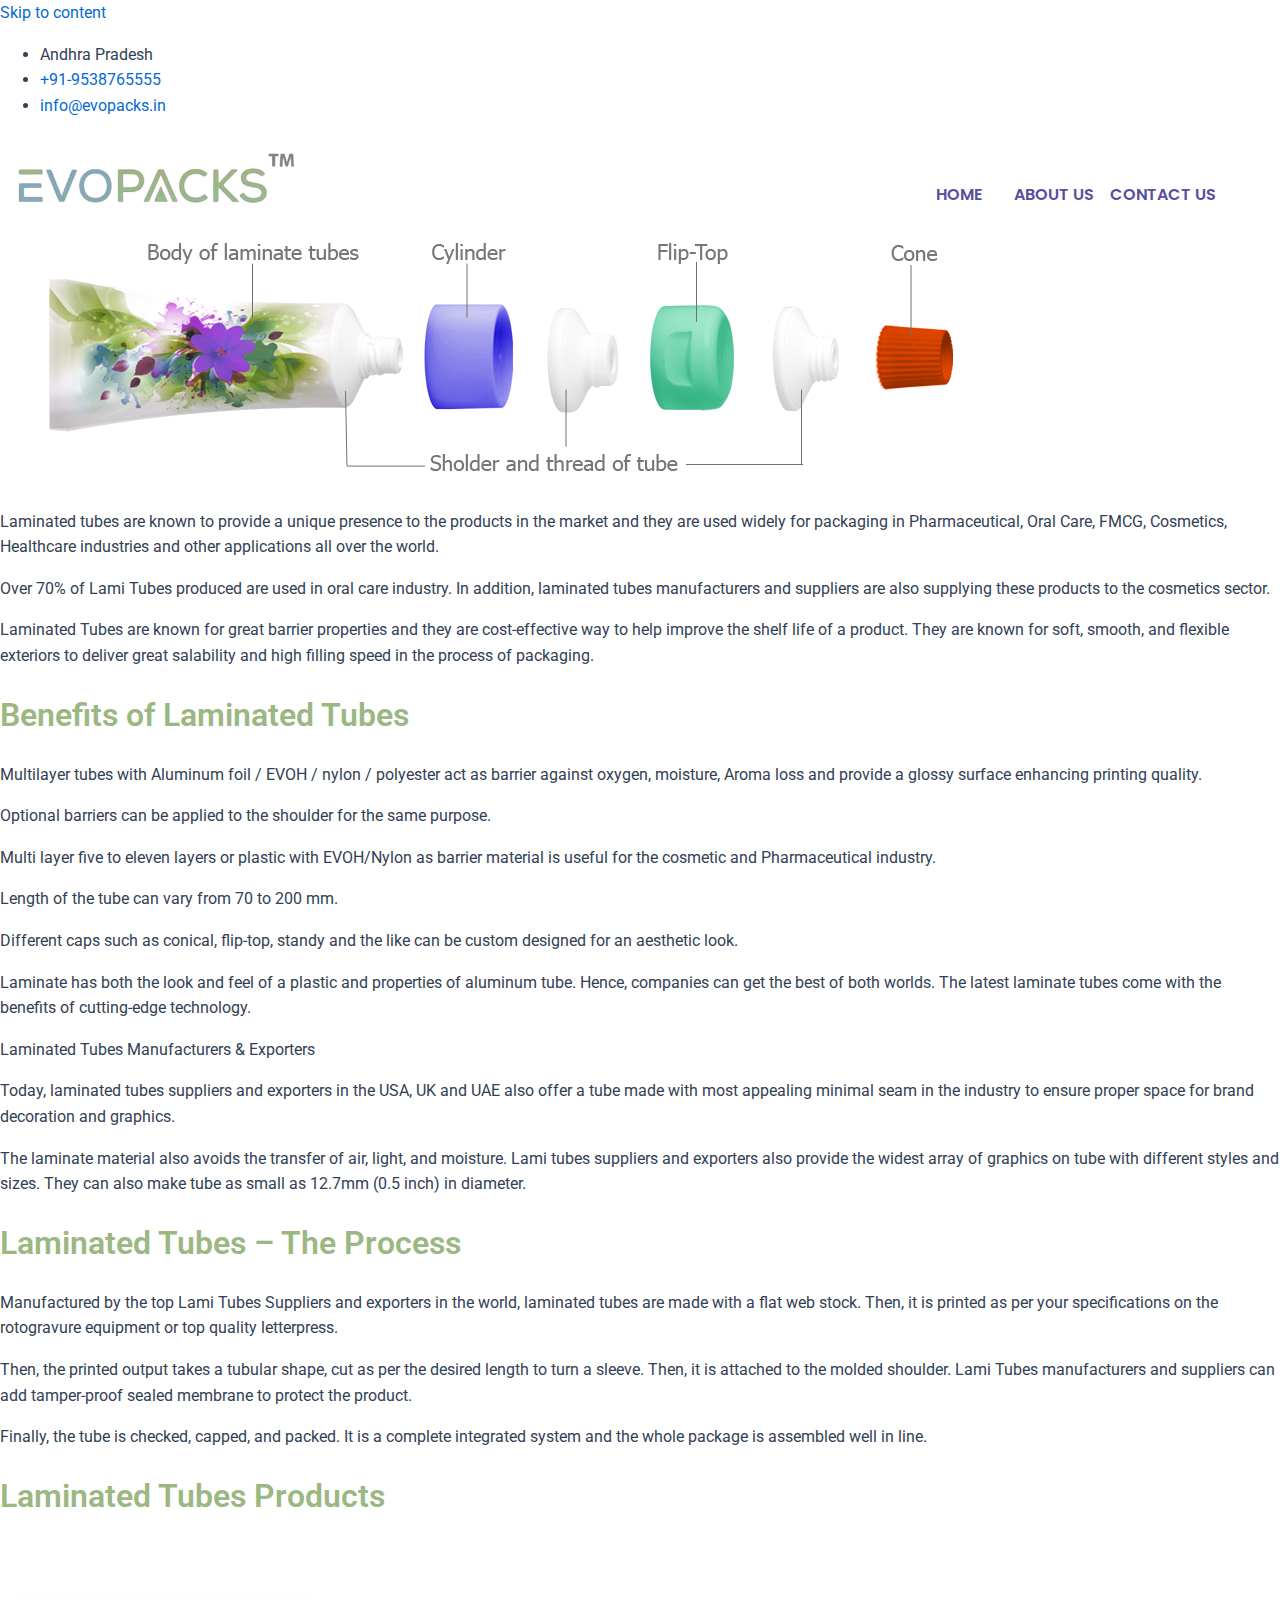
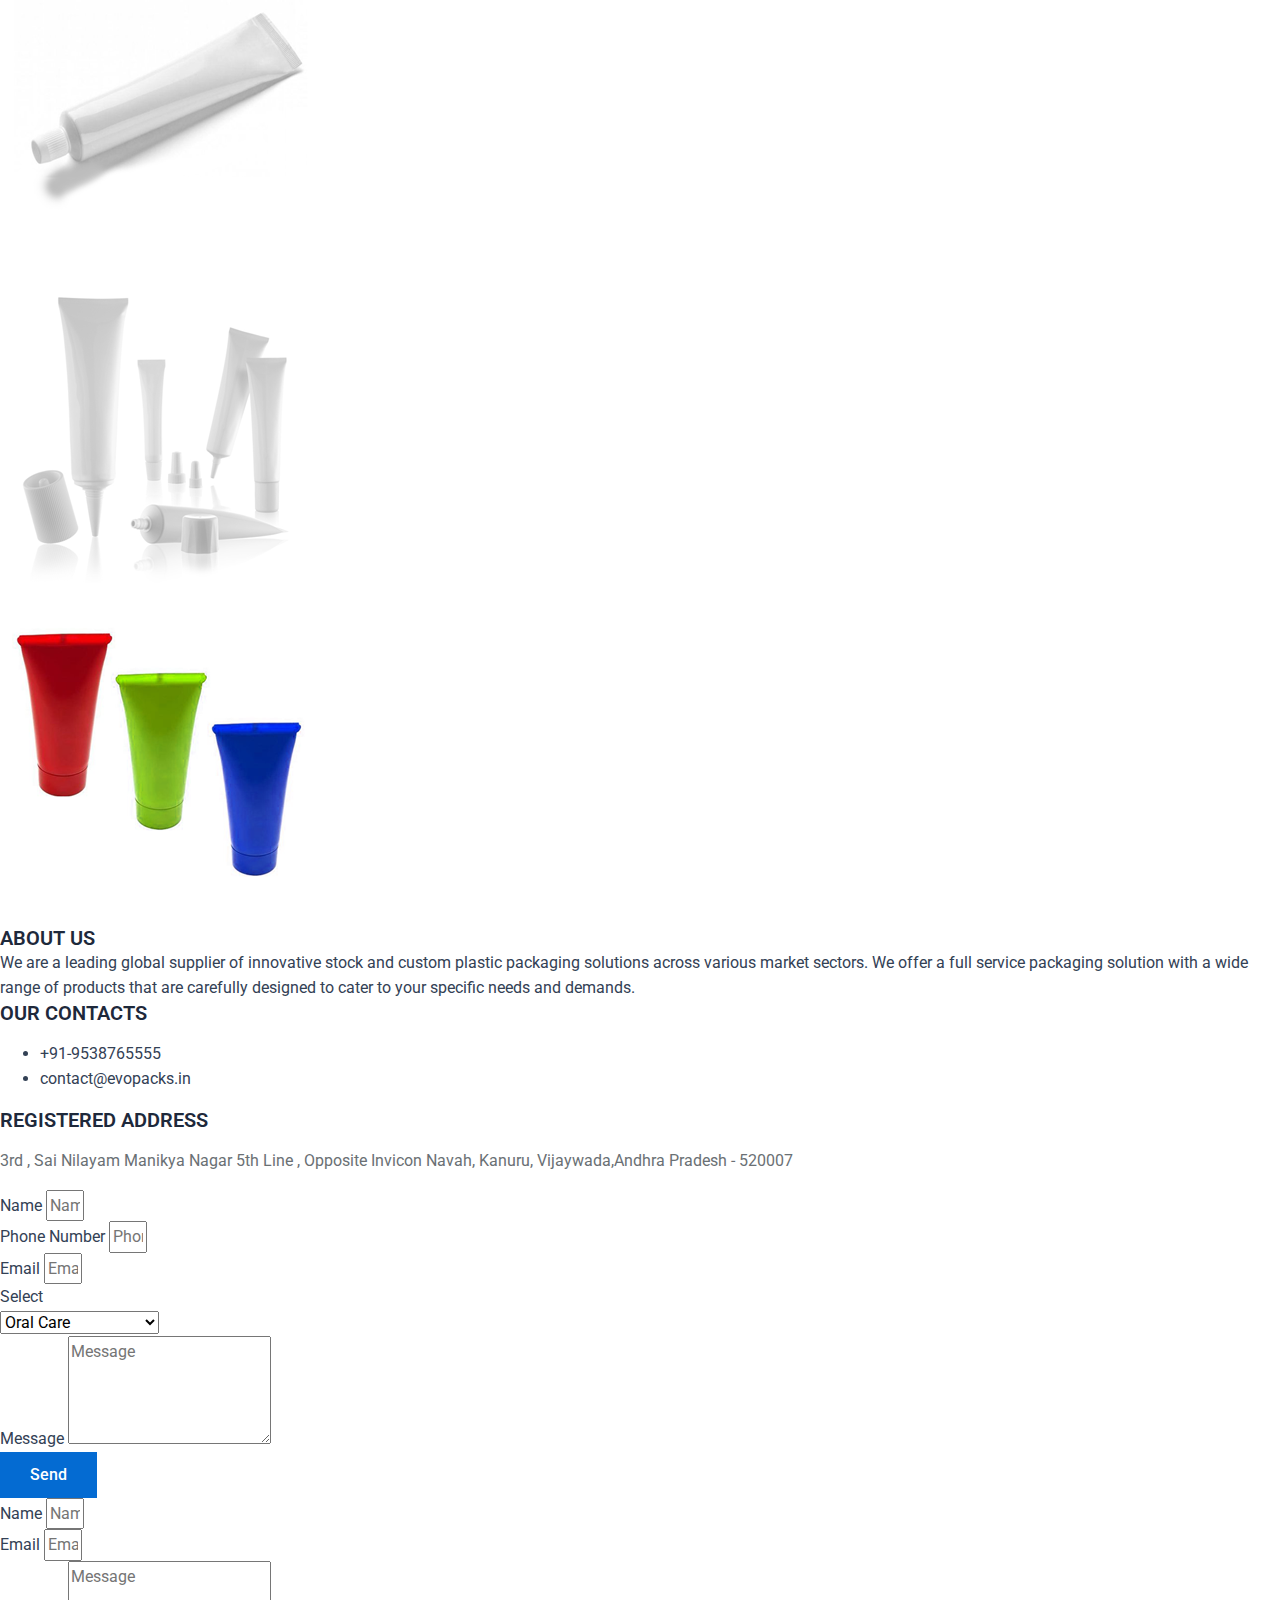
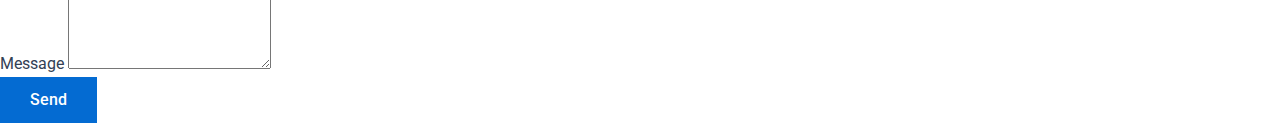
<file: Aboutus.html>
<!DOCTYPE html>
<html lang="en-GB">

<head>
    <meta charset="UTF-8">
    <meta name="viewport" content="width=device-width, initial-scale=1">
    <link rel="profile" href="evopackslogo.png">
    <title>EvoPacks.in</title>
    <meta name='robots' content='max-image-preview:large' />
    <link rel="alternate" type="application/rss+xml" title="EvoPacks.in &raquo; Feed" href="evopackslogo.png" />
    <link rel="alternate" type="application/rss+xml" title="EvoPacks.in &raquo; Comments Feed"
        href="evopackslogo.png" />
    <link href="https://cdn.jsdelivr.net/npm/bootstrap@5.3.2/dist/css/bootstrap.min.css" rel="stylesheet"
        integrity="sha384-T3c6CoIi6uLrA9TneNEoa7RxnatzjcDSCmG1MXxSR1GAsXEV/Dwwykc2MPK8M2HN" crossorigin="anonymous">


    <style>
        img.wp-smiley,
        img.emoji {
            display: inline !important;
            border: none !important;
            box-shadow: none !important;
            height: 1em !important;
            width: 1em !important;
            margin: 0 0.07em !important;
            vertical-align: -0.1em !important;
            background: none !important;
            padding: 0 !important;
        }
    </style>
    <link rel='stylesheet' id='astra-theme-css-css'
        href='https://asralamitubes.com/wp-content/themes/astra/assets/css/minified/main.min.css?ver=4.3.1'
        media='all' />
    <style id='astra-theme-css-inline-css'>
        :root {
            --ast-container-default-xlg-padding: 3em;
            --ast-container-default-lg-padding: 3em;
            --ast-container-default-slg-padding: 2em;
            --ast-container-default-md-padding: 3em;
            --ast-container-default-sm-padding: 3em;
            --ast-container-default-xs-padding: 2.4em;
            --ast-container-default-xxs-padding: 1.8em;
            --ast-code-block-background: #ECEFF3;
            --ast-comment-inputs-background: #F9FAFB;
        }

        html {
            font-size: 100%;
        }

        a {
            color: var(--ast-global-color-0);
        }

        a:hover,
        a:focus {
            color: var(--ast-global-color-1);
        }

        body,
        button,
        input,
        select,
        textarea,
        .ast-button,
        .ast-custom-button {
            font-family: -apple-system, BlinkMacSystemFont, Segoe UI, Roboto, Oxygen-Sans, Ubuntu, Cantarell, Helvetica Neue, sans-serif;
            font-weight: 400;
            font-size: 16px;
            font-size: 1rem;
            line-height: 1.6em;
        }

        blockquote {
            color: var(--ast-global-color-3);
        }

        h1,
        .entry-content h1,
        h2,
        .entry-content h2,
        h3,
        .entry-content h3,
        h4,
        .entry-content h4,
        h5,
        .entry-content h5,
        h6,
        .entry-content h6,
        .site-title,
        .site-title a {
            font-weight: 600;
        }

        .site-title {
            font-size: 26px;
            font-size: 1.625rem;
            display: block;
        }

        .site-header .site-description {
            font-size: 15px;
            font-size: 0.9375rem;
            display: none;
        }

        .entry-title {
            font-size: 26px;
            font-size: 1.625rem;
        }

        h1,
        .entry-content h1 {
            font-size: 40px;
            font-size: 2.5rem;
            font-weight: 600;
            line-height: 1.4em;
        }

        h2,
        .entry-content h2 {
            font-size: 32px;
            font-size: 2rem;
            font-weight: 600;
            line-height: 1.25em;
        }

        h3,
        .entry-content h3 {
            font-size: 26px;
            font-size: 1.625rem;
            font-weight: 600;
            line-height: 1.2em;
        }

        h4,
        .entry-content h4 {
            font-size: 24px;
            font-size: 1.5rem;
            line-height: 1.2em;
            font-weight: 600;
        }

        h5,
        .entry-content h5 {
            font-size: 20px;
            font-size: 1.25rem;
            line-height: 1.2em;
            font-weight: 600;
        }

        h6,
        .entry-content h6 {
            font-size: 16px;
            font-size: 1rem;
            line-height: 1.25em;
            font-weight: 600;
        }

        ::selection {
            background-color: var(--ast-global-color-0);
            color: #ffffff;
        }

        body,
        h1,
        .entry-title a,
        .entry-content h1,
        h2,
        .entry-content h2,
        h3,
        .entry-content h3,
        h4,
        .entry-content h4,
        h5,
        .entry-content h5,
        h6,
        .entry-content h6 {
            color: var(--ast-global-color-3);
        }

        .tagcloud a:hover,
        .tagcloud a:focus,
        .tagcloud a.current-item {
            color: #ffffff;
            border-color: var(--ast-global-color-0);
            background-color: var(--ast-global-color-0);
        }

        input:focus,
        input[type="text"]:focus,
        input[type="email"]:focus,
        input[type="url"]:focus,
        input[type="password"]:focus,
        input[type="reset"]:focus,
        input[type="search"]:focus,
        textarea:focus {
            border-color: var(--ast-global-color-0);
        }

        input[type="radio"]:checked,
        input[type=reset],
        input[type="checkbox"]:checked,
        input[type="checkbox"]:hover:checked,
        input[type="checkbox"]:focus:checked,
        input[type=range]::-webkit-slider-thumb {
            border-color: var(--ast-global-color-0);
            background-color: var(--ast-global-color-0);
            box-shadow: none;
        }

        .site-footer a:hover+.post-count,
        .site-footer a:focus+.post-count {
            background: var(--ast-global-color-0);
            border-color: var(--ast-global-color-0);
        }

        .single .nav-links .nav-previous,
        .single .nav-links .nav-next {
            color: var(--ast-global-color-0);
        }

        .entry-meta,
        .entry-meta * {
            line-height: 1.45;
            color: var(--ast-global-color-0);
        }

        .entry-meta a:hover,
        .entry-meta a:hover *,
        .entry-meta a:focus,
        .entry-meta a:focus *,
        .page-links>.page-link,
        .page-links .page-link:hover,
        .post-navigation a:hover {
            color: var(--ast-global-color-1);
        }

        #cat option,
        .secondary .calendar_wrap thead a,
        .secondary .calendar_wrap thead a:visited {
            color: var(--ast-global-color-0);
        }

        .secondary .calendar_wrap #today,
        .ast-progress-val span {
            background: var(--ast-global-color-0);
        }

        .secondary a:hover+.post-count,
        .secondary a:focus+.post-count {
            background: var(--ast-global-color-0);
            border-color: var(--ast-global-color-0);
        }

        .calendar_wrap #today>a {
            color: #ffffff;
        }

        .page-links .page-link,
        .single .post-navigation a {
            color: var(--ast-global-color-0);
        }

        .ast-archive-title {
            color: var(--ast-global-color-2);
        }

        .widget-title,
        .widget .wp-block-heading {
            font-size: 22px;
            font-size: 1.375rem;
            color: var(--ast-global-color-2);
        }

        .ast-single-post .entry-content a,
        .ast-comment-content a:not(.ast-comment-edit-reply-wrap a) {
            text-decoration: underline;
        }

        .ast-single-post .wp-block-button .wp-block-button__link,
        .ast-single-post .elementor-button-wrapper .elementor-button,
        .ast-single-post .entry-content .uagb-tab a,
        .ast-single-post .entry-content .uagb-ifb-cta a,
        .ast-single-post .entry-content .wp-block-uagb-buttons a,
        .ast-single-post .entry-content .uabb-module-content a,
        .ast-single-post .entry-content .uagb-post-grid a,
        .ast-single-post .entry-content .uagb-timeline a,
        .ast-single-post .entry-content .uagb-toc__wrap a,
        .ast-single-post .entry-content .uagb-taxomony-box a,
        .ast-single-post .entry-content .woocommerce a,
        .entry-content .wp-block-latest-posts>li>a,
        .ast-single-post .entry-content .wp-block-file__button {
            text-decoration: none;
        }

        a:focus-visible,
        .ast-menu-toggle:focus-visible,
        .site .skip-link:focus-visible,
        .wp-block-loginout input:focus-visible,
        .wp-block-search.wp-block-search__button-inside .wp-block-search__inside-wrapper,
        .ast-header-navigation-arrow:focus-visible,
        .woocommerce .wc-proceed-to-checkout>.checkout-button:focus-visible,
        .woocommerce .woocommerce-MyAccount-navigation ul li a:focus-visible,
        .ast-orders-table__row .ast-orders-table__cell:focus-visible,
        .woocommerce .woocommerce-order-details .order-again>.button:focus-visible,
        .woocommerce .woocommerce-message a.button.wc-forward:focus-visible,
        .woocommerce #minus_qty:focus-visible,
        .woocommerce #plus_qty:focus-visible,
        a#ast-apply-coupon:focus-visible,
        .woocommerce .woocommerce-info a:focus-visible,
        .woocommerce .astra-shop-summary-wrap a:focus-visible,
        .woocommerce a.wc-forward:focus-visible,
        #ast-apply-coupon:focus-visible,
        .woocommerce-js .woocommerce-mini-cart-item a.remove:focus-visible {
            outline-style: dotted;
            outline-color: inherit;
            outline-width: thin;
            border-color: transparent;
        }

        input:focus,
        input[type="text"]:focus,
        input[type="email"]:focus,
        input[type="url"]:focus,
        input[type="password"]:focus,
        input[type="reset"]:focus,
        input[type="search"]:focus,
        input[type="number"]:focus,
        textarea:focus,
        .wp-block-search__input:focus,
        [data-section="section-header-mobile-trigger"] .ast-button-wrap .ast-mobile-menu-trigger-minimal:focus,
        .ast-mobile-popup-drawer.active .menu-toggle-close:focus,
        .woocommerce-ordering select.orderby:focus,
        #ast-scroll-top:focus,
        #coupon_code:focus,
        .woocommerce-page #comment:focus,
        .woocommerce #reviews #respond input#submit:focus,
        .woocommerce a.add_to_cart_button:focus,
        .woocommerce .button.single_add_to_cart_button:focus,
        .woocommerce .woocommerce-cart-form button:focus,
        .woocommerce .woocommerce-cart-form__cart-item .quantity .qty:focus,
        .woocommerce .woocommerce-billing-fields .woocommerce-billing-fields__field-wrapper .woocommerce-input-wrapper>.input-text:focus,
        .woocommerce #order_comments:focus,
        .woocommerce #place_order:focus,
        .woocommerce .woocommerce-address-fields .woocommerce-address-fields__field-wrapper .woocommerce-input-wrapper>.input-text:focus,
        .woocommerce .woocommerce-MyAccount-content form button:focus,
        .woocommerce .woocommerce-MyAccount-content .woocommerce-EditAccountForm .woocommerce-form-row .woocommerce-Input.input-text:focus,
        .woocommerce .ast-woocommerce-container .woocommerce-pagination ul.page-numbers li a:focus,
        body #content .woocommerce form .form-row .select2-container--default .select2-selection--single:focus,
        #ast-coupon-code:focus,
        .woocommerce.woocommerce-js .quantity input[type=number]:focus,
        .woocommerce-js .woocommerce-mini-cart-item .quantity input[type=number]:focus,
        .woocommerce p#ast-coupon-trigger:focus {
            border-style: dotted;
            border-color: inherit;
            border-width: thin;
            outline-color: transparent;
        }

        .ast-logo-title-inline .site-logo-img {
            padding-right: 1em;
        }

        .ast-page-builder-template .hentry {
            margin: 0;
        }

        .ast-page-builder-template .site-content>.ast-container {
            max-width: 100%;
            padding: 0;
        }

        .ast-page-builder-template .site-content #primary {
            padding: 0;
            margin: 0;
        }

        .ast-page-builder-template .no-results {
            text-align: center;
            margin: 4em auto;
        }

        .ast-page-builder-template .ast-pagination {
            padding: 2em;
        }

        .ast-page-builder-template .entry-header.ast-no-title.ast-no-thumbnail {
            margin-top: 0;
        }

        .ast-page-builder-template .entry-header.ast-header-without-markup {
            margin-top: 0;
            margin-bottom: 0;
        }

        .ast-page-builder-template .entry-header.ast-no-title.ast-no-meta {
            margin-bottom: 0;
        }

        .ast-page-builder-template.single .post-navigation {
            padding-bottom: 2em;
        }

        .ast-page-builder-template.single-post .site-content>.ast-container {
            max-width: 100%;
        }

        .ast-page-builder-template .entry-header {
            margin-top: 2em;
            margin-left: auto;
            margin-right: auto;
        }

        .ast-page-builder-template .ast-archive-description {
            margin: 2em auto 0;
            padding-left: 20px;
            padding-right: 20px;
        }

        .ast-page-builder-template .ast-row {
            margin-left: 0;
            margin-right: 0;
        }

        .single.ast-page-builder-template .entry-header+.entry-content {
            margin-bottom: 2em;
        }

        @media(min-width: 921px) {

            .ast-page-builder-template.archive.ast-right-sidebar .ast-row article,
            .ast-page-builder-template.archive.ast-left-sidebar .ast-row article {
                padding-left: 0;
                padding-right: 0;
            }
        }

        .ast-header-break-point #ast-desktop-header {
            display: none;
        }

        @media (min-width: 921px) {
            #ast-mobile-header {
                display: none;
            }
        }

        .wp-block-buttons.aligncenter {
            justify-content: center;
        }

        @media (max-width: 921px) {

            .ast-theme-transparent-header #primary,
            .ast-theme-transparent-header #secondary {
                padding: 0;
            }
        }

        @media (max-width: 921px) {
            .ast-plain-container.ast-no-sidebar #primary {
                padding: 0;
            }
        }

        .ast-plain-container.ast-no-sidebar #primary {
            margin-top: 0;
            margin-bottom: 0;
        }

        .wp-block-button.is-style-outline .wp-block-button__link {
            border-color: var(--ast-global-color-0);
        }

        div.wp-block-button.is-style-outline>.wp-block-button__link:not(.has-text-color),
        div.wp-block-button.wp-block-button__link.is-style-outline:not(.has-text-color) {
            color: var(--ast-global-color-0);
        }

        .wp-block-button.is-style-outline .wp-block-button__link:hover,
        div.wp-block-button.is-style-outline .wp-block-button__link:focus,
        div.wp-block-button.is-style-outline>.wp-block-button__link:not(.has-text-color):hover,
        div.wp-block-button.wp-block-button__link.is-style-outline:not(.has-text-color):hover {
            color: #ffffff;
            background-color: var(--ast-global-color-1);
            border-color: var(--ast-global-color-1);
        }

        .post-page-numbers.current .page-link,
        .ast-pagination .page-numbers.current {
            color: #ffffff;
            border-color: var(--ast-global-color-0);
            background-color: var(--ast-global-color-0);
            border-radius: 2px;
        }

        h1.widget-title {
            font-weight: 600;
        }

        h2.widget-title {
            font-weight: 600;
        }

        h3.widget-title {
            font-weight: 600;
        }

        #page {
            display: flex;
            flex-direction: column;
            min-height: 100vh;
        }

        .ast-404-layout-1 h1.page-title {
            color: var(--ast-global-color-2);
        }

        .single .post-navigation a {
            line-height: 1em;
            height: inherit;
        }

        .error-404 .page-sub-title {
            font-size: 1.5rem;
            font-weight: inherit;
        }

        .search .site-content .content-area .search-form {
            margin-bottom: 0;
        }

        #page .site-content {
            flex-grow: 1;
        }

        .widget {
            margin-bottom: 1.25em;
        }

        #secondary li {
            line-height: 1.5em;
        }

        #secondary .wp-block-group h2 {
            margin-bottom: 0.7em;
        }

        #secondary h2 {
            font-size: 1.7rem;
        }

        .ast-separate-container .ast-article-post,
        .ast-separate-container .ast-article-single,
        .ast-separate-container .ast-comment-list li.depth-1,
        .ast-separate-container .comment-respond {
            padding: 3em;
        }

        .ast-separate-container .ast-article-single .ast-article-single {
            padding: 0;
        }

        .ast-article-single .wp-block-post-template-is-layout-grid {
            padding-left: 0;
        }

        .ast-separate-container .ast-comment-list li.depth-1,
        .hentry {
            margin-bottom: 2em;
        }

        .ast-separate-container .ast-archive-description,
        .ast-separate-container .ast-author-box {
            border-bottom: 1px solid var(--ast-border-color);
        }

        .ast-separate-container .comments-title {
            padding: 2em 2em 0 2em;
        }

        .ast-page-builder-template .comment-form-textarea,
        .ast-comment-formwrap .ast-grid-common-col {
            padding: 0;
        }

        .ast-comment-formwrap {
            padding: 0 20px;
            display: inline-flex;
            column-gap: 20px;
        }

        .archive.ast-page-builder-template .entry-header {
            margin-top: 2em;
        }

        .ast-page-builder-template .ast-comment-formwrap {
            width: 100%;
        }

        .entry-title {
            margin-bottom: 0.5em;
        }

        .ast-archive-description p {
            font-size: inherit;
            font-weight: inherit;
            line-height: inherit;
        }

        @media (min-width: 921px) {

            .ast-left-sidebar.ast-page-builder-template #secondary,
            .archive.ast-right-sidebar.ast-page-builder-template .site-main {
                padding-left: 20px;
                padding-right: 20px;
            }
        }

        @media (max-width: 544px) {
            .ast-comment-formwrap.ast-row {
                column-gap: 10px;
                display: inline-block;
            }

            #ast-commentform .ast-grid-common-col {
                position: relative;
                width: 100%;
            }
        }

        @media (min-width: 1201px) {

            .ast-separate-container .ast-article-post,
            .ast-separate-container .ast-article-single,
            .ast-separate-container .ast-author-box,
            .ast-separate-container .ast-404-layout-1,
            .ast-separate-container .no-results {
                padding: 3em;
            }
        }

        @media (max-width: 921px) {

            .ast-separate-container #primary,
            .ast-separate-container #secondary {
                padding: 1.5em 0;
            }

            #primary,
            #secondary {
                padding: 1.5em 0;
                margin: 0;
            }

            .ast-left-sidebar #content>.ast-container {
                display: flex;
                flex-direction: column-reverse;
                width: 100%;
            }
        }

        @media (min-width: 921px) {
            #ast-mobile-header {
                display: none;
            }
        }

        @media (max-width: 450px) {
            .header1 {
                font-size: 10px;
            }
        }

        @media (max-width: 715px) {
            li a {
                font-size: 10px;

            }

            ul {
                gap: 10px;
            }
        }

        @media (max-width: 596px) {
            li a {}

            .logosize {
                width: 150px;


            }

            .logodiv {
                margin-top: 10px;
            }


            ul {
                gap: 0px;
            }

        }

        @media (max-width: 440px) {
            li a {
                font-size: 7px;
            }

            .logosize {
                width: 150px;


            }

            .logodiv {
                margin-top: 10px;
            }


            ul {
                gap: 0px;
            }

        }

        @media (max-width: 400px) {
            li a {
                font-size: 7px;
            }

            .logosize {
                width: 100px;


            }

            .logodiv {
                margin-top: 20px;
            }


            ul {
                gap: 0px;
            }

        }

        @media (max-width: 345px) {
            li a {
                font-size: 7px;
            }

            .logosize {
                width: 70px;


            }

            .logodiv {
                margin-top: 20px;
                margin-left: 5px;
            }


            ul {
                gap: 0px;
            }

        }

        @media (min-width: 922px) {

            .ast-separate-container.ast-right-sidebar #primary,
            .ast-separate-container.ast-left-sidebar #primary {
                border: 0;
            }

            .search-no-results.ast-separate-container #primary {
                margin-bottom: 4em;
            }
        }

        .wp-block-button .wp-block-button__link {
            color: #ffffff;
        }

        .wp-block-button .wp-block-button__link:hover,
        .wp-block-button .wp-block-button__link:focus {
            color: #ffffff;
            background-color: var(--ast-global-color-1);
            border-color: var(--ast-global-color-1);
        }

        .elementor-widget-heading h1.elementor-heading-title {
            line-height: 1.4em;
        }

        .elementor-widget-heading h2.elementor-heading-title {
            line-height: 1.25em;
        }

        .elementor-widget-heading h3.elementor-heading-title {
            line-height: 1.2em;
        }

        .elementor-widget-heading h4.elementor-heading-title {
            line-height: 1.2em;
        }

        .elementor-widget-heading h5.elementor-heading-title {
            line-height: 1.2em;
        }

        .elementor-widget-heading h6.elementor-heading-title {
            line-height: 1.25em;
        }

        .wp-block-button .wp-block-button__link,
        .wp-block-search .wp-block-search__button,
        body .wp-block-file .wp-block-file__button {
            border-color: var(--ast-global-color-0);
            background-color: var(--ast-global-color-0);
            color: #ffffff;
            font-family: inherit;
            font-weight: 500;
            line-height: 1em;
            font-size: 16px;
            font-size: 1rem;
            padding-top: 15px;
            padding-right: 30px;
            padding-bottom: 15px;
            padding-left: 30px;
        }

        @media (max-width: 921px) {

            .wp-block-button .wp-block-button__link,
            .wp-block-search .wp-block-search__button,
            body .wp-block-file .wp-block-file__button {
                padding-top: 14px;
                padding-right: 28px;
                padding-bottom: 14px;
                padding-left: 28px;
            }
        }

        @media (max-width: 544px) {

            .wp-block-button .wp-block-button__link,
            .wp-block-search .wp-block-search__button,
            body .wp-block-file .wp-block-file__button {
                padding-top: 12px;
                padding-right: 24px;
                padding-bottom: 12px;
                padding-left: 24px;
            }
        }

        .menu-toggle,
        button,
        .ast-button,
        .ast-custom-button,
        .button,
        input#submit,
        input[type="button"],
        input[type="submit"],
        input[type="reset"],
        #comments .submit,
        .search .search-submit,
        form[CLASS*="wp-block-search__"].wp-block-search .wp-block-search__inside-wrapper .wp-block-search__button,
        body .wp-block-file .wp-block-file__button,
        .search .search-submit,
        .woocommerce-js a.button,
        .woocommerce button.button,
        .woocommerce .woocommerce-message a.button,
        .woocommerce #respond input#submit.alt,
        .woocommerce input.button.alt,
        .woocommerce input.button,
        .woocommerce input.button:disabled,
        .woocommerce input.button:disabled[disabled],
        .woocommerce input.button:disabled:hover,
        .woocommerce input.button:disabled[disabled]:hover,
        .woocommerce #respond input#submit,
        .woocommerce button.button.alt.disabled,
        .wc-block-grid__products .wc-block-grid__product .wp-block-button__link,
        .wc-block-grid__product-onsale,
        [CLASS*="wc-block"] button,
        .woocommerce-js .astra-cart-drawer .astra-cart-drawer-content .woocommerce-mini-cart__buttons .button:not(.checkout):not(.ast-continue-shopping),
        .woocommerce-js .astra-cart-drawer .astra-cart-drawer-content .woocommerce-mini-cart__buttons a.checkout,
        .woocommerce button.button.alt.disabled.wc-variation-selection-needed {
            border-style: solid;
            border-top-width: 0;
            border-right-width: 0;
            border-left-width: 0;
            border-bottom-width: 0;
            color: #ffffff;
            border-color: var(--ast-global-color-0);
            background-color: var(--ast-global-color-0);
            padding-top: 15px;
            padding-right: 30px;
            padding-bottom: 15px;
            padding-left: 30px;
            font-family: inherit;
            font-weight: 500;
            font-size: 16px;
            font-size: 1rem;
            line-height: 1em;
        }

        button:focus,
        .menu-toggle:hover,
        button:hover,
        .ast-button:hover,
        .ast-custom-button:hover .button:hover,
        .ast-custom-button:hover,
        input[type=reset]:hover,
        input[type=reset]:focus,
        input#submit:hover,
        input#submit:focus,
        input[type="button"]:hover,
        input[type="button"]:focus,
        input[type="submit"]:hover,
        input[type="submit"]:focus,
        form[CLASS*="wp-block-search__"].wp-block-search .wp-block-search__inside-wrapper .wp-block-search__button:hover,
        form[CLASS*="wp-block-search__"].wp-block-search .wp-block-search__inside-wrapper .wp-block-search__button:focus,
        body .wp-block-file .wp-block-file__button:hover,
        body .wp-block-file .wp-block-file__button:focus,
        .woocommerce-js a.button:hover,
        .woocommerce button.button:hover,
        .woocommerce .woocommerce-message a.button:hover,
        .woocommerce #respond input#submit:hover,
        .woocommerce #respond input#submit.alt:hover,
        .woocommerce input.button.alt:hover,
        .woocommerce input.button:hover,
        .woocommerce button.button.alt.disabled:hover,
        .wc-block-grid__products .wc-block-grid__product .wp-block-button__link:hover,
        [CLASS*="wc-block"] button:hover,
        .woocommerce-js .astra-cart-drawer .astra-cart-drawer-content .woocommerce-mini-cart__buttons .button:not(.checkout):not(.ast-continue-shopping):hover,
        .woocommerce-js .astra-cart-drawer .astra-cart-drawer-content .woocommerce-mini-cart__buttons a.checkout:hover,
        .woocommerce button.button.alt.disabled.wc-variation-selection-needed:hover {
            color: #ffffff;
            background-color: var(--ast-global-color-1);
            border-color: var(--ast-global-color-1);
        }

        form[CLASS*="wp-block-search__"].wp-block-search .wp-block-search__inside-wrapper .wp-block-search__button.has-icon {
            padding-top: calc(15px - 3px);
            padding-right: calc(30px - 3px);
            padding-bottom: calc(15px - 3px);
            padding-left: calc(30px - 3px);
        }

        @media (max-width: 921px) {

            .menu-toggle,
            button,
            .ast-button,
            .ast-custom-button,
            .button,
            input#submit,
            input[type="button"],
            input[type="submit"],
            input[type="reset"],
            #comments .submit,
            .search .search-submit,
            form[CLASS*="wp-block-search__"].wp-block-search .wp-block-search__inside-wrapper .wp-block-search__button,
            body .wp-block-file .wp-block-file__button,
            .search .search-submit,
            .woocommerce-js a.button,
            .woocommerce button.button,
            .woocommerce .woocommerce-message a.button,
            .woocommerce #respond input#submit.alt,
            .woocommerce input.button.alt,
            .woocommerce input.button,
            .woocommerce input.button:disabled,
            .woocommerce input.button:disabled[disabled],
            .woocommerce input.button:disabled:hover,
            .woocommerce input.button:disabled[disabled]:hover,
            .woocommerce #respond input#submit,
            .woocommerce button.button.alt.disabled,
            .wc-block-grid__products .wc-block-grid__product .wp-block-button__link,
            .wc-block-grid__product-onsale,
            [CLASS*="wc-block"] button,
            .woocommerce-js .astra-cart-drawer .astra-cart-drawer-content .woocommerce-mini-cart__buttons .button:not(.checkout):not(.ast-continue-shopping),
            .woocommerce-js .astra-cart-drawer .astra-cart-drawer-content .woocommerce-mini-cart__buttons a.checkout,
            .woocommerce button.button.alt.disabled.wc-variation-selection-needed {
                padding-top: 14px;
                padding-right: 28px;
                padding-bottom: 14px;
                padding-left: 28px;
            }
        }

        .width-100 {
            width: 100vw !important;
        }

        @media (max-width: 544px) {

            .menu-toggle,
            button,
            .ast-button,
            .ast-custom-button,
            .button,
            input#submit,
            input[type="button"],
            input[type="submit"],
            input[type="reset"],
            #comments .submit,
            .search .search-submit,
            form[CLASS*="wp-block-search__"].wp-block-search .wp-block-search__inside-wrapper .wp-block-search__button,
            body .wp-block-file .wp-block-file__button,
            .search .search-submit,
            .woocommerce-js a.button,
            .woocommerce button.button,
            .woocommerce .woocommerce-message a.button,
            .woocommerce #respond input#submit.alt,
            .woocommerce input.button.alt,
            .woocommerce input.button,
            .woocommerce input.button:disabled,
            .woocommerce input.button:disabled[disabled],
            .woocommerce input.button:disabled:hover,
            .woocommerce input.button:disabled[disabled]:hover,
            .woocommerce #respond input#submit,
            .woocommerce button.button.alt.disabled,
            .wc-block-grid__products .wc-block-grid__product .wp-block-button__link,
            .wc-block-grid__product-onsale,
            [CLASS*="wc-block"] button,
            .woocommerce-js .astra-cart-drawer .astra-cart-drawer-content .woocommerce-mini-cart__buttons .button:not(.checkout):not(.ast-continue-shopping),
            .woocommerce-js .astra-cart-drawer .astra-cart-drawer-content .woocommerce-mini-cart__buttons a.checkout,
            .woocommerce button.button.alt.disabled.wc-variation-selection-needed {
                padding-top: 12px;
                padding-right: 24px;
                padding-bottom: 12px;
                padding-left: 24px;
            }
        }

        @media (max-width: 921px) {
            .ast-mobile-header-stack .main-header-bar .ast-search-menu-icon {
                display: inline-block;
            }

            .ast-header-break-point.ast-header-custom-item-outside .ast-mobile-header-stack .main-header-bar .ast-search-icon {
                margin: 0;
            }

            .ast-comment-avatar-wrap img {
                max-width: 2.5em;
            }

            .ast-separate-container .ast-comment-list li.depth-1 {
                padding: 1.5em 2.14em;
            }

            .ast-separate-container .comment-respond {
                padding: 2em 2.14em;
            }

            .ast-comment-meta {
                padding: 0 1.8888em 1.3333em;
            }
        }

        @media (min-width: 544px) {
            .ast-container {
                max-width: 100%;
            }
        }

        @media (max-width: 544px) {

            .ast-separate-container .ast-article-post,
            .ast-separate-container .ast-article-single,
            .ast-separate-container .comments-title,
            .ast-separate-container .ast-archive-description {
                padding: 1.5em 1em;
            }

            .ast-separate-container #content .ast-container {
                padding-left: 0.54em;
                padding-right: 0.54em;
            }

            .ast-separate-container .ast-comment-list li.depth-1 {
                padding: 1.5em 1em;
                margin-bottom: 1.5em;
            }

            .ast-separate-container .ast-comment-list .bypostauthor {
                padding: .5em;
            }

            .ast-search-menu-icon.ast-dropdown-active .search-field {
                width: 170px;
            }
        }

        .ast-separate-container {
            background-color: var(--ast-global-color-4);
            ;
        }

        @media (max-width: 921px) {
            .site-title {
                display: block;
            }

            .site-header .site-description {
                display: none;
            }

            .entry-title {
                font-size: 30px;
            }

            h1,
            .entry-content h1 {
                font-size: 30px;
            }

            h2,
            .entry-content h2 {
                font-size: 25px;
            }

            h3,
            .entry-content h3 {
                font-size: 20px;
            }
        }

        @media (max-width: 544px) {
            .site-title {
                display: block;
            }

            .site-header .site-description {
                display: none;
            }

            .entry-title {
                font-size: 30px;
            }

            h1,
            .entry-content h1 {
                font-size: 30px;
            }

            h2,
            .entry-content h2 {
                font-size: 25px;
            }

            h3,
            .entry-content h3 {
                font-size: 20px;
            }
        }

        @media (max-width: 921px) {
            html {
                font-size: 91.2%;
            }
        }

        @media (max-width: 544px) {
            html {
                font-size: 91.2%;
            }
        }

        @media (min-width: 922px) {
            .ast-container {
                max-width: 1240px;
            }
        }

        @media (min-width: 922px) {
            .site-content .ast-container {
                display: flex;
            }
        }

        @media (max-width: 921px) {
            .site-content .ast-container {
                flex-direction: column;
            }
        }

        @media (min-width: 922px) {

            .main-header-menu .sub-menu .menu-item.ast-left-align-sub-menu:hover>.sub-menu,
            .main-header-menu .sub-menu .menu-item.ast-left-align-sub-menu.focus>.sub-menu {
                margin-left: -0px;
            }
        }

        .entry-content li>p {
            margin-bottom: 0;
        }

        blockquote,
        cite {
            font-style: initial;
        }

        .wp-block-file {
            display: flex;
            align-items: center;
            flex-wrap: wrap;
            justify-content: space-between;
        }

        .wp-block-pullquote {
            border: none;
        }

        .wp-block-pullquote blockquote::before {
            content: "\201D";
            font-family: "Helvetica", sans-serif;
            display: flex;
            transform: rotate(180deg);
            font-size: 6rem;
            font-style: normal;
            line-height: 1;
            font-weight: bold;
            align-items: center;
            justify-content: center;
        }

        .has-text-align-right>blockquote::before {
            justify-content: flex-start;
        }

        .has-text-align-left>blockquote::before {
            justify-content: flex-end;
        }

        figure.wp-block-pullquote.is-style-solid-color blockquote {
            max-width: 100%;
            text-align: inherit;
        }

        html body {
            --wp--custom--ast-default-block-top-padding: 3em;
            --wp--custom--ast-default-block-right-padding: 3em;
            --wp--custom--ast-default-block-bottom-padding: 3em;
            --wp--custom--ast-default-block-left-padding: 3em;
            --wp--custom--ast-container-width: 1200px;
            --wp--custom--ast-content-width-size: 1200px;
            --wp--custom--ast-wide-width-size: calc(1200px + var(--wp--custom--ast-default-block-left-padding) + var(--wp--custom--ast-default-block-right-padding));
        }

        .ast-narrow-container {
            --wp--custom--ast-content-width-size: 750px;
            --wp--custom--ast-wide-width-size: 750px;
        }

        @media(max-width: 921px) {
            html body {
                --wp--custom--ast-default-block-top-padding: 3em;
                --wp--custom--ast-default-block-right-padding: 2em;
                --wp--custom--ast-default-block-bottom-padding: 3em;
                --wp--custom--ast-default-block-left-padding: 2em;
            }
        }

        @media(max-width: 544px) {
            html body {
                --wp--custom--ast-default-block-top-padding: 3em;
                --wp--custom--ast-default-block-right-padding: 1.5em;
                --wp--custom--ast-default-block-bottom-padding: 3em;
                --wp--custom--ast-default-block-left-padding: 1.5em;
            }
        }

        .entry-content>.wp-block-group,
        .entry-content>.wp-block-cover,
        .entry-content>.wp-block-columns {
            padding-top: var(--wp--custom--ast-default-block-top-padding);
            padding-right: var(--wp--custom--ast-default-block-right-padding);
            padding-bottom: var(--wp--custom--ast-default-block-bottom-padding);
            padding-left: var(--wp--custom--ast-default-block-left-padding);
        }

        .ast-plain-container.ast-no-sidebar .entry-content>.alignfull,
        .ast-page-builder-template .ast-no-sidebar .entry-content>.alignfull {
            margin-left: calc(-50vw + 50%);
            margin-right: calc(-50vw + 50%);
            max-width: 100vw;
            width: 100vw;
        }

        .ast-plain-container.ast-no-sidebar .entry-content .alignfull .alignfull,
        .ast-page-builder-template.ast-no-sidebar .entry-content .alignfull .alignfull,
        .ast-plain-container.ast-no-sidebar .entry-content .alignfull .alignwide,
        .ast-page-builder-template.ast-no-sidebar .entry-content .alignfull .alignwide,
        .ast-plain-container.ast-no-sidebar .entry-content .alignwide .alignfull,
        .ast-page-builder-template.ast-no-sidebar .entry-content .alignwide .alignfull,
        .ast-plain-container.ast-no-sidebar .entry-content .alignwide .alignwide,
        .ast-page-builder-template.ast-no-sidebar .entry-content .alignwide .alignwide,
        .ast-plain-container.ast-no-sidebar .entry-content .wp-block-column .alignfull,
        .ast-page-builder-template.ast-no-sidebar .entry-content .wp-block-column .alignfull,
        .ast-plain-container.ast-no-sidebar .entry-content .wp-block-column .alignwide,
        .ast-page-builder-template.ast-no-sidebar .entry-content .wp-block-column .alignwide {
            margin-left: auto;
            margin-right: auto;
            width: 100%;
        }

        [ast-blocks-layout] .wp-block-separator:not(.is-style-dots) {
            height: 0;
        }

        [ast-blocks-layout] .wp-block-separator {
            margin: 20px auto;
        }

        [ast-blocks-layout] .wp-block-separator:not(.is-style-wide):not(.is-style-dots) {
            max-width: 100px;
        }

        [ast-blocks-layout] .wp-block-separator.has-background {
            padding: 0;
        }

        .entry-content[ast-blocks-layout]>* {
            max-width: var(--wp--custom--ast-content-width-size);
            margin-left: auto;
            margin-right: auto;
        }

        .entry-content[ast-blocks-layout]>.alignwide {
            max-width: var(--wp--custom--ast-wide-width-size);
        }

        .entry-content[ast-blocks-layout] .alignfull {
            max-width: none;
        }

        .entry-content .wp-block-columns {
            margin-bottom: 0;
        }

        blockquote {
            margin: 1.5em;
            border: none;
        }

        .wp-block-quote:not(.has-text-align-right):not(.has-text-align-center) {
            border-left: 5px solid rgba(0, 0, 0, 0.05);
        }

        .has-text-align-right>blockquote,
        blockquote.has-text-align-right {
            border-right: 5px solid rgba(0, 0, 0, 0.05);
        }

        .has-text-align-left>blockquote,
        blockquote.has-text-align-left {
            border-left: 5px solid rgba(0, 0, 0, 0.05);
        }

        .wp-block-site-tagline,
        .wp-block-latest-posts .read-more {
            margin-top: 15px;
        }

        .wp-block-loginout p label {
            display: block;
        }

        .wp-block-loginout p:not(.login-remember):not(.login-submit) input {
            width: 100%;
        }

        .wp-block-loginout input:focus {
            border-color: transparent;
        }

        .wp-block-loginout input:focus {
            outline: thin dotted;
        }

        .entry-content .wp-block-media-text .wp-block-media-text__content {
            padding: 0 0 0 8%;
        }

        .entry-content .wp-block-media-text.has-media-on-the-right .wp-block-media-text__content {
            padding: 0 8% 0 0;
        }

        .entry-content .wp-block-media-text.has-background .wp-block-media-text__content {
            padding: 8%;
        }

        .entry-content .wp-block-cover:not([class*="background-color"]) .wp-block-cover__inner-container,
        .entry-content .wp-block-cover:not([class*="background-color"]) .wp-block-cover-image-text,
        .entry-content .wp-block-cover:not([class*="background-color"]) .wp-block-cover-text,
        .entry-content .wp-block-cover-image:not([class*="background-color"]) .wp-block-cover__inner-container,
        .entry-content .wp-block-cover-image:not([class*="background-color"]) .wp-block-cover-image-text,
        .entry-content .wp-block-cover-image:not([class*="background-color"]) .wp-block-cover-text {
            color: var(--ast-global-color-5);
        }

        .wp-block-loginout .login-remember input {
            width: 1.1rem;
            height: 1.1rem;
            margin: 0 5px 4px 0;
            vertical-align: middle;
        }

        .wp-block-latest-posts>li>*:first-child,
        .wp-block-latest-posts:not(.is-grid)>li:first-child {
            margin-top: 0;
        }

        .wp-block-search__inside-wrapper .wp-block-search__input {
            padding: 0 10px;
            color: var(--ast-global-color-3);
            background: var(--ast-global-color-5);
            border-color: var(--ast-border-color);
        }

        .wp-block-latest-posts .read-more {
            margin-bottom: 1.5em;
        }

        .wp-block-search__no-button .wp-block-search__inside-wrapper .wp-block-search__input {
            padding-top: 5px;
            padding-bottom: 5px;
        }

        .wp-block-latest-posts .wp-block-latest-posts__post-date,
        .wp-block-latest-posts .wp-block-latest-posts__post-author {
            font-size: 1rem;
        }

        .wp-block-latest-posts>li>*,
        .wp-block-latest-posts:not(.is-grid)>li {
            margin-top: 12px;
            margin-bottom: 12px;
        }

        .ast-page-builder-template .entry-content[ast-blocks-layout]>*,
        .ast-page-builder-template .entry-content[ast-blocks-layout]>.alignfull>* {
            max-width: none;
        }

        .ast-page-builder-template .entry-content[ast-blocks-layout]>.alignwide>* {
            max-width: var(--wp--custom--ast-wide-width-size);
        }

        .ast-page-builder-template .entry-content[ast-blocks-layout]>.inherit-container-width>*,
        .ast-page-builder-template .entry-content[ast-blocks-layout]>*>*,
        .entry-content[ast-blocks-layout]>.wp-block-cover .wp-block-cover__inner-container {
            max-width: var(--wp--custom--ast-content-width-size);
            margin-left: auto;
            margin-right: auto;
        }

        .entry-content[ast-blocks-layout] .wp-block-cover:not(.alignleft):not(.alignright) {
            width: auto;
        }

        @media(max-width: 1200px) {

            .ast-separate-container .entry-content>.alignfull,
            .ast-separate-container .entry-content[ast-blocks-layout]>.alignwide,
            .ast-plain-container .entry-content[ast-blocks-layout]>.alignwide,
            .ast-plain-container .entry-content .alignfull {
                margin-left: calc(-1 * min(var(--ast-container-default-xlg-padding), 20px));
                margin-right: calc(-1 * min(var(--ast-container-default-xlg-padding), 20px));
            }
        }

        @media(min-width: 1201px) {
            .ast-separate-container .entry-content>.alignfull {
                margin-left: calc(-1 * var(--ast-container-default-xlg-padding));
                margin-right: calc(-1 * var(--ast-container-default-xlg-padding));
            }

            .ast-separate-container .entry-content[ast-blocks-layout]>.alignwide,
            .ast-plain-container .entry-content[ast-blocks-layout]>.alignwide {
                margin-left: calc(-1 * var(--wp--custom--ast-default-block-left-padding));
                margin-right: calc(-1 * var(--wp--custom--ast-default-block-right-padding));
            }
        }

        @media(min-width: 921px) {

            .ast-separate-container .entry-content .wp-block-group.alignwide:not(.inherit-container-width)> :where(:not(.alignleft):not(.alignright)),
            .ast-plain-container .entry-content .wp-block-group.alignwide:not(.inherit-container-width)> :where(:not(.alignleft):not(.alignright)) {
                max-width: calc(var(--wp--custom--ast-content-width-size) + 80px);
            }

            .ast-plain-container.ast-right-sidebar .entry-content[ast-blocks-layout] .alignfull,
            .ast-plain-container.ast-left-sidebar .entry-content[ast-blocks-layout] .alignfull {
                margin-left: -60px;
                margin-right: -60px;
            }
        }

        @media(min-width: 544px) {
            .entry-content>.alignleft {
                margin-right: 20px;
            }

            .entry-content>.alignright {
                margin-left: 20px;
            }
        }

        @media (max-width: 544px) {
            .wp-block-columns .wp-block-column:not(:last-child) {
                margin-bottom: 20px;
            }

            .wp-block-latest-posts {
                margin: 0;
            }
        }

        @media(max-width: 600px) {

            .entry-content .wp-block-media-text .wp-block-media-text__content,
            .entry-content .wp-block-media-text.has-media-on-the-right .wp-block-media-text__content {
                padding: 8% 0 0;
            }

            .entry-content .wp-block-media-text.has-background .wp-block-media-text__content {
                padding: 8%;
            }
        }

        .ast-page-builder-template .entry-header {
            padding-left: 0;
        }

        .ast-narrow-container .site-content .wp-block-uagb-image--align-full .wp-block-uagb-image__figure {
            max-width: 100%;
            margin-left: auto;
            margin-right: auto;
        }

        .entry-content ul,
        .entry-content ol {
            padding: revert;
            margin: revert;
        }

        :root .has-ast-global-color-0-color {
            color: var(--ast-global-color-0);
        }

        :root .has-ast-global-color-0-background-color {
            background-color: var(--ast-global-color-0);
        }

        :root .wp-block-button .has-ast-global-color-0-color {
            color: var(--ast-global-color-0);
        }

        :root .wp-block-button .has-ast-global-color-0-background-color {
            background-color: var(--ast-global-color-0);
        }

        :root .has-ast-global-color-1-color {
            color: var(--ast-global-color-1);
        }

        :root .has-ast-global-color-1-background-color {
            background-color: var(--ast-global-color-1);
        }

        :root .wp-block-button .has-ast-global-color-1-color {
            color: var(--ast-global-color-1);
        }

        :root .wp-block-button .has-ast-global-color-1-background-color {
            background-color: var(--ast-global-color-1);
        }

        :root .has-ast-global-color-2-color {
            color: var(--ast-global-color-2);
        }

        :root .has-ast-global-color-2-background-color {
            background-color: var(--ast-global-color-2);
        }

        :root .wp-block-button .has-ast-global-color-2-color {
            color: var(--ast-global-color-2);
        }

        :root .wp-block-button .has-ast-global-color-2-background-color {
            background-color: var(--ast-global-color-2);
        }

        :root .has-ast-global-color-3-color {
            color: var(--ast-global-color-3);
        }

        :root .has-ast-global-color-3-background-color {
            background-color: var(--ast-global-color-3);
        }

        :root .wp-block-button .has-ast-global-color-3-color {
            color: var(--ast-global-color-3);
        }

        :root .wp-block-button .has-ast-global-color-3-background-color {
            background-color: var(--ast-global-color-3);
        }

        :root .has-ast-global-color-4-color {
            color: var(--ast-global-color-4);
        }

        :root .has-ast-global-color-4-background-color {
            background-color: var(--ast-global-color-4);
        }

        :root .wp-block-button .has-ast-global-color-4-color {
            color: var(--ast-global-color-4);
        }

        :root .wp-block-button .has-ast-global-color-4-background-color {
            background-color: var(--ast-global-color-4);
        }

        :root .has-ast-global-color-5-color {
            color: var(--ast-global-color-5);
        }

        :root .has-ast-global-color-5-background-color {
            background-color: var(--ast-global-color-5);
        }

        :root .wp-block-button .has-ast-global-color-5-color {
            color: var(--ast-global-color-5);
        }

        :root .wp-block-button .has-ast-global-color-5-background-color {
            background-color: var(--ast-global-color-5);
        }

        :root .has-ast-global-color-6-color {
            color: var(--ast-global-color-6);
        }

        :root .has-ast-global-color-6-background-color {
            background-color: var(--ast-global-color-6);
        }

        :root .wp-block-button .has-ast-global-color-6-color {
            color: var(--ast-global-color-6);
        }

        :root .wp-block-button .has-ast-global-color-6-background-color {
            background-color: var(--ast-global-color-6);
        }

        :root .has-ast-global-color-7-color {
            color: var(--ast-global-color-7);
        }

        :root .has-ast-global-color-7-background-color {
            background-color: var(--ast-global-color-7);
        }

        :root .wp-block-button .has-ast-global-color-7-color {
            color: var(--ast-global-color-7);
        }

        :root .wp-block-button .has-ast-global-color-7-background-color {
            background-color: var(--ast-global-color-7);
        }

        :root .has-ast-global-color-8-color {
            color: var(--ast-global-color-8);
        }

        :root .has-ast-global-color-8-background-color {
            background-color: var(--ast-global-color-8);
        }

        :root .wp-block-button .has-ast-global-color-8-color {
            color: var(--ast-global-color-8);
        }

        :root .wp-block-button .has-ast-global-color-8-background-color {
            background-color: var(--ast-global-color-8);
        }

        :root {
            --ast-global-color-0: #046bd2;
            --ast-global-color-1: #045cb4;
            --ast-global-color-2: #1e293b;
            --ast-global-color-3: #334155;
            --ast-global-color-4: #f9fafb;
            --ast-global-color-5: #FFFFFF;
            --ast-global-color-6: #e2e8f0;
            --ast-global-color-7: #cbd5e1;
            --ast-global-color-8: #94a3b8;
        }

        :root {
            --ast-border-color: var(--ast-global-color-6);
        }

        .ast-single-entry-banner {
            -js-display: flex;
            display: flex;
            flex-direction: column;
            justify-content: center;
            text-align: center;
            position: relative;
            background: #eeeeee;
        }

        .ast-single-entry-banner[data-banner-layout="layout-1"] {
            max-width: 1200px;
            background: inherit;
            padding: 20px 0;
        }

        .ast-single-entry-banner[data-banner-width-type="custom"] {
            margin: 0 auto;
            width: 100%;
        }

        .ast-single-entry-banner+.site-content .entry-header {
            margin-bottom: 0;
        }

        header.entry-header .entry-title {
            font-weight: 600;
            font-size: 32px;
            font-size: 2rem;
        }

        header.entry-header>*:not(:last-child) {
            margin-bottom: 10px;
        }

        .ast-archive-entry-banner {
            -js-display: flex;
            display: flex;
            flex-direction: column;
            justify-content: center;
            text-align: center;
            position: relative;
            background: #eeeeee;
        }

        .ast-archive-entry-banner[data-banner-width-type="custom"] {
            margin: 0 auto;
            width: 100%;
        }

        .ast-archive-entry-banner[data-banner-layout="layout-1"] {
            background: inherit;
            padding: 20px 0;
            text-align: left;
        }

        body.archive .ast-archive-description {
            max-width: 1200px;
            width: 100%;
            text-align: left;
            padding-top: 3em;
            padding-right: 3em;
            padding-bottom: 3em;
            padding-left: 3em;
        }

        body.archive .ast-archive-description .ast-archive-title,
        body.archive .ast-archive-description .ast-archive-title * {
            font-weight: 600;
            font-size: 32px;
            font-size: 2rem;
        }

        body.archive .ast-archive-description>*:not(:last-child) {
            margin-bottom: 10px;
        }

        @media (max-width: 921px) {
            body.archive .ast-archive-description {
                text-align: left;
            }
        }

        @media (max-width: 544px) {
            body.archive .ast-archive-description {
                text-align: left;
            }
        }

        .ast-breadcrumbs .trail-browse,
        .ast-breadcrumbs .trail-items,
        .ast-breadcrumbs .trail-items li {
            display: inline-block;
            margin: 0;
            padding: 0;
            border: none;
            background: inherit;
            text-indent: 0;
            text-decoration: none;
        }

        .ast-breadcrumbs .trail-browse {
            font-size: inherit;
            font-style: inherit;
            font-weight: inherit;
            color: inherit;
        }

        .ast-breadcrumbs .trail-items {
            list-style: none;
        }

        .trail-items li::after {
            padding: 0 0.3em;
            content: "\00bb";
        }

        .trail-items li:last-of-type::after {
            display: none;
        }

        h1,
        .entry-content h1,
        h2,
        .entry-content h2,
        h3,
        .entry-content h3,
        h4,
        .entry-content h4,
        h5,
        .entry-content h5,
        h6,
        .entry-content h6 {
            color: var(--ast-global-color-2);
        }

        .entry-title a {
            color: var(--ast-global-color-2);
        }

        @media (max-width: 921px) {

            .ast-builder-grid-row-container.ast-builder-grid-row-tablet-3-firstrow .ast-builder-grid-row>*:first-child,
            .ast-builder-grid-row-container.ast-builder-grid-row-tablet-3-lastrow .ast-builder-grid-row>*:last-child {
                grid-column: 1 / -1;
            }
        }

        @media (max-width: 544px) {

            .ast-builder-grid-row-container.ast-builder-grid-row-mobile-3-firstrow .ast-builder-grid-row>*:first-child,
            .ast-builder-grid-row-container.ast-builder-grid-row-mobile-3-lastrow .ast-builder-grid-row>*:last-child {
                grid-column: 1 / -1;
            }
        }

        .ast-builder-layout-element[data-section="title_tagline"] {
            display: flex;
        }

        @media (max-width: 921px) {
            .ast-header-break-point .ast-builder-layout-element[data-section="title_tagline"] {
                display: flex;
            }
        }

        @media (max-width: 544px) {
            .ast-header-break-point .ast-builder-layout-element[data-section="title_tagline"] {
                display: flex;
            }
        }

        .ast-builder-menu-1 {
            font-family: inherit;
            font-weight: inherit;
        }

        .ast-builder-menu-1 .menu-item>.menu-link {
            color: var(--ast-global-color-3);
        }

        .ast-builder-menu-1 .menu-item>.ast-menu-toggle {
            color: var(--ast-global-color-3);
        }

        .ast-builder-menu-1 .menu-item:hover>.menu-link,
        .ast-builder-menu-1 .inline-on-mobile .menu-item:hover>.ast-menu-toggle {
            color: var(--ast-global-color-1);
        }

        .ast-builder-menu-1 .menu-item:hover>.ast-menu-toggle {
            color: var(--ast-global-color-1);
        }

        .ast-builder-menu-1 .menu-item.current-menu-item>.menu-link,
        .ast-builder-menu-1 .inline-on-mobile .menu-item.current-menu-item>.ast-menu-toggle,
        .ast-builder-menu-1 .current-menu-ancestor>.menu-link {
            color: var(--ast-global-color-1);
        }

        .ast-builder-menu-1 .menu-item.current-menu-item>.ast-menu-toggle {
            color: var(--ast-global-color-1);
        }

        .ast-builder-menu-1 .sub-menu,
        .ast-builder-menu-1 .inline-on-mobile .sub-menu {
            border-top-width: 2px;
            border-bottom-width: 0px;
            border-right-width: 0px;
            border-left-width: 0px;
            border-color: var(--ast-global-color-0);
            border-style: solid;
        }

        .ast-builder-menu-1 .main-header-menu>.menu-item>.sub-menu,
        .ast-builder-menu-1 .main-header-menu>.menu-item>.astra-full-megamenu-wrapper {
            margin-top: 0px;
        }

        .ast-desktop .ast-builder-menu-1 .main-header-menu>.menu-item>.sub-menu:before,
        .ast-desktop .ast-builder-menu-1 .main-header-menu>.menu-item>.astra-full-megamenu-wrapper:before {
            height: calc(0px + 5px);
        }

        .ast-desktop .ast-builder-menu-1 .menu-item .sub-menu .menu-link {
            border-style: none;
        }

        @media (max-width: 921px) {
            .ast-header-break-point .ast-builder-menu-1 .menu-item.menu-item-has-children>.ast-menu-toggle {
                top: 0;
            }

            .ast-builder-menu-1 .inline-on-mobile .menu-item.menu-item-has-children>.ast-menu-toggle {
                right: -15px;
            }

            .ast-builder-menu-1 .menu-item-has-children>.menu-link:after {
                content: unset;
            }

            .ast-builder-menu-1 .main-header-menu>.menu-item>.sub-menu,
            .ast-builder-menu-1 .main-header-menu>.menu-item>.astra-full-megamenu-wrapper {
                margin-top: 0;
            }
        }

        @media (max-width: 544px) {
            .ast-header-break-point .ast-builder-menu-1 .menu-item.menu-item-has-children>.ast-menu-toggle {
                top: 0;
            }

            .ast-builder-menu-1 .main-header-menu>.menu-item>.sub-menu,
            .ast-builder-menu-1 .main-header-menu>.menu-item>.astra-full-megamenu-wrapper {
                margin-top: 0;
            }
        }

        .ast-builder-menu-1 {
            display: flex;
        }

        @media (max-width: 921px) {
            .ast-header-break-point .ast-builder-menu-1 {
                display: flex;
            }
        }

        @media (max-width: 544px) {
            .ast-header-break-point .ast-builder-menu-1 {
                display: flex;
            }
        }

        .site-below-footer-wrap {
            padding-top: 20px;
            padding-bottom: 20px;
        }

        .site-below-footer-wrap[data-section="section-below-footer-builder"] {
            background-color: var(--ast-global-color-5);
            ;
            min-height: 80px;
            border-style: solid;
            border-width: 0px;
            border-top-width: 1px;
            border-top-color: var(--ast-global-color-6);
        }

        .site-below-footer-wrap[data-section="section-below-footer-builder"] .ast-builder-grid-row {
            max-width: 1200px;
            margin-left: auto;
            margin-right: auto;
        }

        .site-below-footer-wrap[data-section="section-below-footer-builder"] .ast-builder-grid-row,
        .site-below-footer-wrap[data-section="section-below-footer-builder"] .site-footer-section {
            align-items: flex-start;
        }

        .site-below-footer-wrap[data-section="section-below-footer-builder"].ast-footer-row-inline .site-footer-section {
            display: flex;
            margin-bottom: 0;
        }

        .ast-builder-grid-row-full .ast-builder-grid-row {
            grid-template-columns: 1fr;
        }

        @media (max-width: 921px) {
            .site-below-footer-wrap[data-section="section-below-footer-builder"].ast-footer-row-tablet-inline .site-footer-section {
                display: flex;
                margin-bottom: 0;
            }

            .site-below-footer-wrap[data-section="section-below-footer-builder"].ast-footer-row-tablet-stack .site-footer-section {
                display: block;
                margin-bottom: 10px;
            }

            .ast-builder-grid-row-container.ast-builder-grid-row-tablet-full .ast-builder-grid-row {
                grid-template-columns: 1fr;
            }
        }

        @media (max-width: 544px) {
            .site-below-footer-wrap[data-section="section-below-footer-builder"].ast-footer-row-mobile-inline .site-footer-section {
                display: flex;
                margin-bottom: 0;
            }

            .site-below-footer-wrap[data-section="section-below-footer-builder"].ast-footer-row-mobile-stack .site-footer-section {
                display: block;
                margin-bottom: 10px;
            }

            .ast-builder-grid-row-container.ast-builder-grid-row-mobile-full .ast-builder-grid-row {
                grid-template-columns: 1fr;
            }
        }

        .site-below-footer-wrap[data-section="section-below-footer-builder"] {
            display: grid;
        }

        @media (max-width: 921px) {
            .ast-header-break-point .site-below-footer-wrap[data-section="section-below-footer-builder"] {
                display: grid;
            }
        }

        @media (max-width: 544px) {
            .ast-header-break-point .site-below-footer-wrap[data-section="section-below-footer-builder"] {
                display: grid;
            }
        }

        .ast-footer-copyright {
            text-align: center;
        }

        .ast-footer-copyright {
            color: var(--ast-global-color-3);
        }

        @media (max-width: 921px) {
            .ast-footer-copyright {
                text-align: center;
            }
        }

        @media (max-width: 544px) {
            .ast-footer-copyright {
                text-align: center;
            }
        }

        .ast-footer-copyright {
            font-size: 16px;
            font-size: 1rem;
        }

        .ast-footer-copyright.ast-builder-layout-element {
            display: flex;
        }

        @media (max-width: 921px) {
            .ast-header-break-point .ast-footer-copyright.ast-builder-layout-element {
                display: flex;
            }
        }

        @media (max-width: 544px) {
            .ast-header-break-point .ast-footer-copyright.ast-builder-layout-element {
                display: flex;
            }
        }

        .footer-widget-area.widget-area.site-footer-focus-item {
            width: auto;
        }

        .elementor-widget-heading .elementor-heading-title {
            margin: 0;
        }

        .elementor-page .ast-menu-toggle {
            color: unset !important;
            background: unset !important;
        }

        .elementor-post.elementor-grid-item.hentry {
            margin-bottom: 0;
        }

        .woocommerce div.product .elementor-element.elementor-products-grid .related.products ul.products li.product,
        .elementor-element .elementor-wc-products .woocommerce[class*='columns-'] ul.products li.product {
            width: auto;
            margin: 0;
            float: none;
        }

        .elementor-toc__list-wrapper {
            margin: 0;
        }

        body .elementor hr {
            background-color: #ccc;
            margin: 0;
        }

        .ast-left-sidebar .elementor-section.elementor-section-stretched,
        .ast-right-sidebar .elementor-section.elementor-section-stretched {
            max-width: 100%;
            left: 0 !important;
        }

        .elementor-template-full-width .ast-container {
            display: block;
        }

        .elementor-screen-only,
        .screen-reader-text,
        .screen-reader-text span,
        .ui-helper-hidden-accessible {
            top: 0 !important;
        }

        @media (max-width: 544px) {
            .elementor-element .elementor-wc-products .woocommerce[class*="columns-"] ul.products li.product {
                width: auto;
                margin: 0;
            }

            .elementor-element .woocommerce .woocommerce-result-count {
                float: none;
            }
        }

        .ast-header-break-point .main-header-bar {
            border-bottom-width: 1px;
        }

        @media (min-width: 922px) {
            .main-header-bar {
                border-bottom-width: 1px;
            }
        }

        .main-header-menu .menu-item,
        #astra-footer-menu .menu-item,
        .main-header-bar .ast-masthead-custom-menu-items {
            -js-display: flex;
            display: flex;
            -webkit-box-pack: center;
            -webkit-justify-content: center;
            -moz-box-pack: center;
            -ms-flex-pack: center;
            justify-content: center;
            -webkit-box-orient: vertical;
            -webkit-box-direction: normal;
            -webkit-flex-direction: column;
            -moz-box-orient: vertical;
            -moz-box-direction: normal;
            -ms-flex-direction: column;
            flex-direction: column;
        }

        .main-header-menu>.menu-item>.menu-link,
        #astra-footer-menu>.menu-item>.menu-link {
            height: 100%;
            -webkit-box-align: center;
            -webkit-align-items: center;
            -moz-box-align: center;
            -ms-flex-align: center;
            align-items: center;
            -js-display: flex;
            display: flex;
        }

        .ast-header-break-point .main-navigation ul .menu-item .menu-link .icon-arrow:first-of-type svg {
            top: .2em;
            margin-top: 0px;
            margin-left: 0px;
            width: .65em;
            transform: translate(0, -2px) rotateZ(270deg);
        }

        .ast-mobile-popup-content .ast-submenu-expanded>.ast-menu-toggle {
            transform: rotateX(180deg);
            overflow-y: auto;
        }

        .ast-separate-container .blog-layout-1,
        .ast-separate-container .blog-layout-2,
        .ast-separate-container .blog-layout-3 {
            background-color: transparent;
            background-image: none;
        }

        .ast-separate-container .ast-article-post {
            background-color: var(--ast-global-color-5);
            ;
        }

        @media (max-width: 921px) {
            .ast-separate-container .ast-article-post {
                background-color: var(--ast-global-color-5);
                ;
            }
        }

        @media (max-width: 544px) {
            .ast-separate-container .ast-article-post {
                background-color: var(--ast-global-color-5);
                ;
            }
        }

        .ast-separate-container .ast-article-single:not(.ast-related-post),
        .ast-separate-container .comments-area .comment-respond,
        .ast-separate-container .comments-area .ast-comment-list li,
        .woocommerce.ast-separate-container .ast-woocommerce-container,
        .ast-separate-container .error-404,
        .ast-separate-container .no-results,
        .single.ast-separate-container .site-main .ast-author-meta,
        .ast-separate-container .related-posts-title-wrapper,
        .ast-separate-container .comments-count-wrapper,
        .ast-box-layout.ast-plain-container .site-content,
        .ast-padded-layout.ast-plain-container .site-content,
        .ast-separate-container .comments-area .comments-title,
        .ast-separate-container .ast-archive-description {
            background-color: var(--ast-global-color-5);
            ;
        }

        @media (max-width: 921px) {

            .ast-separate-container .ast-article-single:not(.ast-related-post),
            .ast-separate-container .comments-area .comment-respond,
            .ast-separate-container .comments-area .ast-comment-list li,
            .woocommerce.ast-separate-container .ast-woocommerce-container,
            .ast-separate-container .error-404,
            .ast-separate-container .no-results,
            .single.ast-separate-container .site-main .ast-author-meta,
            .ast-separate-container .related-posts-title-wrapper,
            .ast-separate-container .comments-count-wrapper,
            .ast-box-layout.ast-plain-container .site-content,
            .ast-padded-layout.ast-plain-container .site-content,
            .ast-separate-container .comments-area .comments-title,
            .ast-separate-container .ast-archive-description {
                background-color: var(--ast-global-color-5);
                ;
            }
        }

        @media (max-width: 544px) {

            .ast-separate-container .ast-article-single:not(.ast-related-post),
            .ast-separate-container .comments-area .comment-respond,
            .ast-separate-container .comments-area .ast-comment-list li,
            .woocommerce.ast-separate-container .ast-woocommerce-container,
            .ast-separate-container .error-404,
            .ast-separate-container .no-results,
            .single.ast-separate-container .site-main .ast-author-meta,
            .ast-separate-container .related-posts-title-wrapper,
            .ast-separate-container .comments-count-wrapper,
            .ast-box-layout.ast-plain-container .site-content,
            .ast-padded-layout.ast-plain-container .site-content,
            .ast-separate-container .comments-area .comments-title,
            .ast-separate-container .ast-archive-description {
                background-color: var(--ast-global-color-5);
                ;
            }
        }

        .ast-separate-container.ast-two-container #secondary .widget {
            background-color: var(--ast-global-color-5);
            ;
        }

        @media (max-width: 921px) {
            .ast-separate-container.ast-two-container #secondary .widget {
                background-color: var(--ast-global-color-5);
                ;
            }
        }

        @media (max-width: 544px) {
            .ast-separate-container.ast-two-container #secondary .widget {
                background-color: var(--ast-global-color-5);
                ;
            }
        }

        .ast-plain-container,
        .ast-page-builder-template {
            background-color: var(--ast-global-color-5);
            ;
        }

        @media (max-width: 921px) {

            .ast-plain-container,
            .ast-page-builder-template {
                background-color: var(--ast-global-color-5);
                ;
            }
        }

        @media (max-width: 544px) {

            .ast-plain-container,
            .ast-page-builder-template {
                background-color: var(--ast-global-color-5);
                ;
            }
        }

        #ast-scroll-top {
            display: none;
            position: fixed;
            text-align: center;
            cursor: pointer;
            z-index: 99;
            width: 2.1em;
            height: 2.1em;
            line-height: 2.1;
            color: #ffffff;
            border-radius: 2px;
            content: "";
            outline: inherit;
        }

        @media (min-width: 769px) {
            #ast-scroll-top {
                content: "769";
            }
        }

        #ast-scroll-top .ast-icon.icon-arrow svg {
            margin-left: 0px;
            vertical-align: middle;
            transform: translate(0, -20%) rotate(180deg);
            width: 1.6em;
        }

        .ast-scroll-to-top-right {
            right: 30px;
            bottom: 30px;
        }

        .ast-scroll-to-top-left {
            left: 30px;
            bottom: 30px;
        }

        #ast-scroll-top {
            background-color: var(--ast-global-color-0);
            font-size: 15px;
            font-size: 0.9375rem;
        }

        @media (max-width: 921px) {
            #ast-scroll-top .ast-icon.icon-arrow svg {
                width: 1em;
            }
        }

        .ast-mobile-header-content>*,
        .ast-desktop-header-content>* {
            padding: 10px 0;
            height: auto;
        }

        .ast-mobile-header-content>*:first-child,
        .ast-desktop-header-content>*:first-child {
            padding-top: 10px;
        }

        .ast-mobile-header-content>.ast-builder-menu,
        .ast-desktop-header-content>.ast-builder-menu {
            padding-top: 0;
        }

        .ast-mobile-header-content>*:last-child,
        .ast-desktop-header-content>*:last-child {
            padding-bottom: 0;
        }

        .ast-mobile-header-content .ast-search-menu-icon.ast-inline-search label,
        .ast-desktop-header-content .ast-search-menu-icon.ast-inline-search label {
            width: 100%;
        }

        .ast-desktop-header-content .main-header-bar-navigation .ast-submenu-expanded>.ast-menu-toggle::before {
            transform: rotateX(180deg);
        }

        #ast-desktop-header .ast-desktop-header-content,
        .ast-mobile-header-content .ast-search-icon,
        .ast-desktop-header-content .ast-search-icon,
        .ast-mobile-header-wrap .ast-mobile-header-content,
        .ast-main-header-nav-open.ast-popup-nav-open .ast-mobile-header-wrap .ast-mobile-header-content,
        .ast-main-header-nav-open.ast-popup-nav-open .ast-desktop-header-content {
            display: none;
        }

        .ast-main-header-nav-open.ast-header-break-point #ast-desktop-header .ast-desktop-header-content,
        .ast-main-header-nav-open.ast-header-break-point .ast-mobile-header-wrap .ast-mobile-header-content {
            display: block;
        }

        .ast-desktop .ast-desktop-header-content .astra-menu-animation-slide-up>.menu-item>.sub-menu,
        .ast-desktop .ast-desktop-header-content .astra-menu-animation-slide-up>.menu-item .menu-item>.sub-menu,
        .ast-desktop .ast-desktop-header-content .astra-menu-animation-slide-down>.menu-item>.sub-menu,
        .ast-desktop .ast-desktop-header-content .astra-menu-animation-slide-down>.menu-item .menu-item>.sub-menu,
        .ast-desktop .ast-desktop-header-content .astra-menu-animation-fade>.menu-item>.sub-menu,
        .ast-desktop .ast-desktop-header-content .astra-menu-animation-fade>.menu-item .menu-item>.sub-menu {
            opacity: 1;
            visibility: visible;
        }

        .ast-hfb-header.ast-default-menu-enable.ast-header-break-point .ast-mobile-header-wrap .ast-mobile-header-content .main-header-bar-navigation {
            width: unset;
            margin: unset;
        }

        .ast-mobile-header-content.content-align-flex-end .main-header-bar-navigation .menu-item-has-children>.ast-menu-toggle,
        .ast-desktop-header-content.content-align-flex-end .main-header-bar-navigation .menu-item-has-children>.ast-menu-toggle {
            left: calc(20px - 0.907em);
            right: auto;
        }

        .ast-mobile-header-content .ast-search-menu-icon,
        .ast-mobile-header-content .ast-search-menu-icon.slide-search,
        .ast-desktop-header-content .ast-search-menu-icon,
        .ast-desktop-header-content .ast-search-menu-icon.slide-search {
            width: 100%;
            position: relative;
            display: block;
            right: auto;
            transform: none;
        }

        .ast-mobile-header-content .ast-search-menu-icon.slide-search .search-form,
        .ast-mobile-header-content .ast-search-menu-icon .search-form,
        .ast-desktop-header-content .ast-search-menu-icon.slide-search .search-form,
        .ast-desktop-header-content .ast-search-menu-icon .search-form {
            right: 0;
            visibility: visible;
            opacity: 1;
            position: relative;
            top: auto;
            transform: none;
            padding: 0;
            display: block;
            overflow: hidden;
        }

        .ast-mobile-header-content .ast-search-menu-icon.ast-inline-search .search-field,
        .ast-mobile-header-content .ast-search-menu-icon .search-field,
        .ast-desktop-header-content .ast-search-menu-icon.ast-inline-search .search-field,
        .ast-desktop-header-content .ast-search-menu-icon .search-field {
            width: 100%;
            padding-right: 5.5em;
        }

        .ast-mobile-header-content .ast-search-menu-icon .search-submit,
        .ast-desktop-header-content .ast-search-menu-icon .search-submit {
            display: block;
            position: absolute;
            height: 100%;
            top: 0;
            right: 0;
            padding: 0 1em;
            border-radius: 0;
        }

        .ast-hfb-header.ast-default-menu-enable.ast-header-break-point .ast-mobile-header-wrap .ast-mobile-header-content .main-header-bar-navigation ul .sub-menu .menu-link {
            padding-left: 30px;
        }

        .ast-hfb-header.ast-default-menu-enable.ast-header-break-point .ast-mobile-header-wrap .ast-mobile-header-content .main-header-bar-navigation .sub-menu .menu-item .menu-item .menu-link {
            padding-left: 40px;
        }

        .ast-mobile-popup-drawer.active .ast-mobile-popup-inner {
            background-color: #ffffff;
            ;
        }

        .ast-mobile-header-wrap .ast-mobile-header-content,
        .ast-desktop-header-content {
            background-color: #ffffff;
            ;
        }

        .ast-mobile-popup-content>*,
        .ast-mobile-header-content>*,
        .ast-desktop-popup-content>*,
        .ast-desktop-header-content>* {
            padding-top: 0px;
            padding-bottom: 0px;
        }

        .content-align-flex-start .ast-builder-layout-element {
            justify-content: flex-start;
        }

        .content-align-flex-start .main-header-menu {
            text-align: left;
        }

        .ast-mobile-popup-drawer.active .menu-toggle-close {
            color: #3a3a3a;
        }

        .ast-mobile-header-wrap .ast-primary-header-bar,
        .ast-primary-header-bar .site-primary-header-wrap {
            min-height: 80px;
        }

        .ast-desktop .ast-primary-header-bar .main-header-menu>.menu-item {
            line-height: 80px;
        }

        .ast-header-break-point #masthead .ast-mobile-header-wrap .ast-primary-header-bar,
        .ast-header-break-point #masthead .ast-mobile-header-wrap .ast-below-header-bar,
        .ast-header-break-point #masthead .ast-mobile-header-wrap .ast-above-header-bar {
            padding-left: 20px;
            padding-right: 20px;
        }

        .ast-header-break-point .ast-primary-header-bar {
            border-bottom-width: 1px;
            border-bottom-color: #eaeaea;
            border-bottom-style: solid;
        }

        @media (min-width: 922px) {
            .ast-primary-header-bar {
                border-bottom-width: 1px;
                border-bottom-color: #eaeaea;
                border-bottom-style: solid;
            }
        }

        .ast-primary-header-bar {
            background-color: #ffffff;
            ;
        }

        .ast-primary-header-bar {
            display: block;
        }

        @media (max-width: 921px) {
            .ast-header-break-point .ast-primary-header-bar {
                display: grid;
            }
        }

        @media (max-width: 544px) {
            .ast-header-break-point .ast-primary-header-bar {
                display: grid;
            }
        }

        [data-section="section-header-mobile-trigger"] .ast-button-wrap .ast-mobile-menu-trigger-minimal {
            color: var(--ast-global-color-0);
            border: none;
            background: transparent;
        }

        [data-section="section-header-mobile-trigger"] .ast-button-wrap .mobile-menu-toggle-icon .ast-mobile-svg {
            width: 20px;
            height: 20px;
            fill: var(--ast-global-color-0);
        }

        [data-section="section-header-mobile-trigger"] .ast-button-wrap .mobile-menu-wrap .mobile-menu {
            color: var(--ast-global-color-0);
        }

        .ast-builder-menu-mobile .main-navigation .main-header-menu .menu-item>.menu-link {
            color: var(--ast-global-color-3);
        }

        .ast-builder-menu-mobile .main-navigation .main-header-menu .menu-item>.ast-menu-toggle {
            color: var(--ast-global-color-3);
        }

        .ast-builder-menu-mobile .main-navigation .menu-item:hover>.menu-link,
        .ast-builder-menu-mobile .main-navigation .inline-on-mobile .menu-item:hover>.ast-menu-toggle {
            color: var(--ast-global-color-1);
        }

        .ast-builder-menu-mobile .main-navigation .menu-item:hover>.ast-menu-toggle {
            color: var(--ast-global-color-1);
        }

        .ast-builder-menu-mobile .main-navigation .menu-item.current-menu-item>.menu-link,
        .ast-builder-menu-mobile .main-navigation .inline-on-mobile .menu-item.current-menu-item>.ast-menu-toggle,
        .ast-builder-menu-mobile .main-navigation .menu-item.current-menu-ancestor>.menu-link,
        .ast-builder-menu-mobile .main-navigation .menu-item.current-menu-ancestor>.ast-menu-toggle {
            color: var(--ast-global-color-1);
        }

        .ast-builder-menu-mobile .main-navigation .menu-item.current-menu-item>.ast-menu-toggle {
            color: var(--ast-global-color-1);
        }

        .ast-builder-menu-mobile .main-navigation .menu-item.menu-item-has-children>.ast-menu-toggle {
            top: 0;
        }

        .ast-builder-menu-mobile .main-navigation .menu-item-has-children>.menu-link:after {
            content: unset;
        }

        .ast-hfb-header .ast-builder-menu-mobile .main-header-menu,
        .ast-hfb-header .ast-builder-menu-mobile .main-navigation .menu-item .menu-link,
        .ast-hfb-header .ast-builder-menu-mobile .main-navigation .menu-item .sub-menu .menu-link {
            border-style: none;
        }

        .ast-builder-menu-mobile .main-navigation .menu-item.menu-item-has-children>.ast-menu-toggle {
            top: 0;
        }

        @media (max-width: 921px) {
            .ast-builder-menu-mobile .main-navigation .main-header-menu .menu-item>.menu-link {
                color: var(--ast-global-color-3);
            }

            .ast-builder-menu-mobile .main-navigation .menu-item>.ast-menu-toggle {
                color: var(--ast-global-color-3);
            }

            .ast-builder-menu-mobile .main-navigation .menu-item:hover>.menu-link,
            .ast-builder-menu-mobile .main-navigation .inline-on-mobile .menu-item:hover>.ast-menu-toggle {
                color: var(--ast-global-color-1);
                background: var(--ast-global-color-4);
            }

            .ast-builder-menu-mobile .main-navigation .menu-item:hover>.ast-menu-toggle {
                color: var(--ast-global-color-1);
            }

            .ast-builder-menu-mobile .main-navigation .menu-item.current-menu-item>.menu-link,
            .ast-builder-menu-mobile .main-navigation .inline-on-mobile .menu-item.current-menu-item>.ast-menu-toggle,
            .ast-builder-menu-mobile .main-navigation .menu-item.current-menu-ancestor>.menu-link,
            .ast-builder-menu-mobile .main-navigation .menu-item.current-menu-ancestor>.ast-menu-toggle {
                color: var(--ast-global-color-1);
                background: var(--ast-global-color-4);
            }

            .ast-builder-menu-mobile .main-navigation .menu-item.current-menu-item>.ast-menu-toggle {
                color: var(--ast-global-color-1);
            }

            .ast-builder-menu-mobile .main-navigation .menu-item.menu-item-has-children>.ast-menu-toggle {
                top: 0;
            }

            .ast-builder-menu-mobile .main-navigation .menu-item-has-children>.menu-link:after {
                content: unset;
            }

            .ast-builder-menu-mobile .main-navigation .main-header-menu,
            .ast-builder-menu-mobile .main-navigation .main-header-menu .sub-menu {
                background-color: var(--ast-global-color-5);
                ;
            }
        }

        @media (max-width: 544px) {
            .ast-builder-menu-mobile .main-navigation .menu-item.menu-item-has-children>.ast-menu-toggle {
                top: 0;
            }
        }

        .ast-builder-menu-mobile .main-navigation {
            display: block;
        }

        @media (max-width: 921px) {
            .ast-header-break-point .ast-builder-menu-mobile .main-navigation {
                display: block;
            }
        }

        @media (max-width: 544px) {
            .ast-header-break-point .ast-builder-menu-mobile .main-navigation {
                display: block;
            }
        }

        :root {
            --e-global-color-astglobalcolor0: #046bd2;
            --e-global-color-astglobalcolor1: #045cb4;
            --e-global-color-astglobalcolor2: #1e293b;
            --e-global-color-astglobalcolor3: #334155;
            --e-global-color-astglobalcolor4: #f9fafb;
            --e-global-color-astglobalcolor5: #FFFFFF;
            --e-global-color-astglobalcolor6: #e2e8f0;
            --e-global-color-astglobalcolor7: #cbd5e1;
            --e-global-color-astglobalcolor8: #94a3b8;
        }
    </style>
    <link rel='stylesheet' id='wp-block-library-css'
        href='https://asralamitubes.com/wp-includes/css/dist/block-library/style.min.css?ver=6.3.2' media='all' />
    <style id='global-styles-inline-css'>
        body {
            --wp--preset--color--black: #000000;
            --wp--preset--color--cyan-bluish-gray: #abb8c3;
            --wp--preset--color--white: #ffffff;
            --wp--preset--color--pale-pink: #f78da7;
            --wp--preset--color--vivid-red: #cf2e2e;
            --wp--preset--color--luminous-vivid-orange: #ff6900;
            --wp--preset--color--luminous-vivid-amber: #fcb900;
            --wp--preset--color--light-green-cyan: #7bdcb5;
            --wp--preset--color--vivid-green-cyan: #00d084;
            --wp--preset--color--pale-cyan-blue: #8ed1fc;
            --wp--preset--color--vivid-cyan-blue: #0693e3;
            --wp--preset--color--vivid-purple: #9b51e0;
            --wp--preset--color--ast-global-color-0: var(--ast-global-color-0);
            --wp--preset--color--ast-global-color-1: var(--ast-global-color-1);
            --wp--preset--color--ast-global-color-2: var(--ast-global-color-2);
            --wp--preset--color--ast-global-color-3: var(--ast-global-color-3);
            --wp--preset--color--ast-global-color-4: var(--ast-global-color-4);
            --wp--preset--color--ast-global-color-5: var(--ast-global-color-5);
            --wp--preset--color--ast-global-color-6: var(--ast-global-color-6);
            --wp--preset--color--ast-global-color-7: var(--ast-global-color-7);
            --wp--preset--color--ast-global-color-8: var(--ast-global-color-8);
            --wp--preset--gradient--vivid-cyan-blue-to-vivid-purple: linear-gradient(135deg, rgba(6, 147, 227, 1) 0%, rgb(155, 81, 224) 100%);
            --wp--preset--gradient--light-green-cyan-to-vivid-green-cyan: linear-gradient(135deg, rgb(122, 220, 180) 0%, rgb(0, 208, 130) 100%);
            --wp--preset--gradient--luminous-vivid-amber-to-luminous-vivid-orange: linear-gradient(135deg, rgba(252, 185, 0, 1) 0%, rgba(255, 105, 0, 1) 100%);
            --wp--preset--gradient--luminous-vivid-orange-to-vivid-red: linear-gradient(135deg, rgba(255, 105, 0, 1) 0%, rgb(207, 46, 46) 100%);
            --wp--preset--gradient--very-light-gray-to-cyan-bluish-gray: linear-gradient(135deg, rgb(238, 238, 238) 0%, rgb(169, 184, 195) 100%);
            --wp--preset--gradient--cool-to-warm-spectrum: linear-gradient(135deg, rgb(74, 234, 220) 0%, rgb(151, 120, 209) 20%, rgb(207, 42, 186) 40%, rgb(238, 44, 130) 60%, rgb(251, 105, 98) 80%, rgb(254, 248, 76) 100%);
            --wp--preset--gradient--blush-light-purple: linear-gradient(135deg, rgb(255, 206, 236) 0%, rgb(152, 150, 240) 100%);
            --wp--preset--gradient--blush-bordeaux: linear-gradient(135deg, rgb(254, 205, 165) 0%, rgb(254, 45, 45) 50%, rgb(107, 0, 62) 100%);
            --wp--preset--gradient--luminous-dusk: linear-gradient(135deg, rgb(255, 203, 112) 0%, rgb(199, 81, 192) 50%, rgb(65, 88, 208) 100%);
            --wp--preset--gradient--pale-ocean: linear-gradient(135deg, rgb(255, 245, 203) 0%, rgb(182, 227, 212) 50%, rgb(51, 167, 181) 100%);
            --wp--preset--gradient--electric-grass: linear-gradient(135deg, rgb(202, 248, 128) 0%, rgb(113, 206, 126) 100%);
            --wp--preset--gradient--midnight: linear-gradient(135deg, rgb(2, 3, 129) 0%, rgb(40, 116, 252) 100%);
            --wp--preset--font-size--small: 13px;
            --wp--preset--font-size--medium: 20px;
            --wp--preset--font-size--large: 36px;
            --wp--preset--font-size--x-large: 42px;
            --wp--preset--spacing--20: 0.44rem;
            --wp--preset--spacing--30: 0.67rem;
            --wp--preset--spacing--40: 1rem;
            --wp--preset--spacing--50: 1.5rem;
            --wp--preset--spacing--60: 2.25rem;
            --wp--preset--spacing--70: 3.38rem;
            --wp--preset--spacing--80: 5.06rem;
            --wp--preset--shadow--natural: 6px 6px 9px rgba(0, 0, 0, 0.2);
            --wp--preset--shadow--deep: 12px 12px 50px rgba(0, 0, 0, 0.4);
            --wp--preset--shadow--sharp: 6px 6px 0px rgba(0, 0, 0, 0.2);
            --wp--preset--shadow--outlined: 6px 6px 0px -3px rgba(255, 255, 255, 1), 6px 6px rgba(0, 0, 0, 1);
            --wp--preset--shadow--crisp: 6px 6px 0px rgba(0, 0, 0, 1);
        }

        body {
            margin: 0;
            --wp--style--global--content-size: var(--wp--custom--ast-content-width-size);
            --wp--style--global--wide-size: var(--wp--custom--ast-wide-width-size);
        }

        .wp-site-blocks>.alignleft {
            float: left;
            margin-right: 2em;
        }

        .wp-site-blocks>.alignright {
            float: right;
            margin-left: 2em;
        }

        .wp-site-blocks>.aligncenter {
            justify-content: center;
            margin-left: auto;
            margin-right: auto;
        }

        :where(.wp-site-blocks)>* {
            margin-block-start: 24px;
            margin-block-end: 0;
        }

        :where(.wp-site-blocks)> :first-child:first-child {
            margin-block-start: 0;
        }

        :where(.wp-site-blocks)> :last-child:last-child {
            margin-block-end: 0;
        }

        body {
            --wp--style--block-gap: 24px;
        }

        :where(body .is-layout-flow)> :first-child:first-child {
            margin-block-start: 0;
        }

        :where(body .is-layout-flow)> :last-child:last-child {
            margin-block-end: 0;
        }

        :where(body .is-layout-flow)>* {
            margin-block-start: 24px;
            margin-block-end: 0;
        }

        :where(body .is-layout-constrained)> :first-child:first-child {
            margin-block-start: 0;
        }

        :where(body .is-layout-constrained)> :last-child:last-child {
            margin-block-end: 0;
        }

        :where(body .is-layout-constrained)>* {
            margin-block-start: 24px;
            margin-block-end: 0;
        }

        :where(body .is-layout-flex) {
            gap: 24px;
        }

        :where(body .is-layout-grid) {
            gap: 24px;
        }

        body .is-layout-flow>.alignleft {
            float: left;
            margin-inline-start: 0;
            margin-inline-end: 2em;
        }

        body .is-layout-flow>.alignright {
            float: right;
            margin-inline-start: 2em;
            margin-inline-end: 0;
        }

        body .is-layout-flow>.aligncenter {
            margin-left: auto !important;
            margin-right: auto !important;
        }

        body .is-layout-constrained>.alignleft {
            float: left;
            margin-inline-start: 0;
            margin-inline-end: 2em;
        }

        body .is-layout-constrained>.alignright {
            float: right;
            margin-inline-start: 2em;
            margin-inline-end: 0;
        }

        body .is-layout-constrained>.aligncenter {
            margin-left: auto !important;
            margin-right: auto !important;
        }

        body .is-layout-constrained> :where(:not(.alignleft):not(.alignright):not(.alignfull)) {
            max-width: var(--wp--style--global--content-size);
            margin-left: auto !important;
            margin-right: auto !important;
        }

        body .is-layout-constrained>.alignwide {
            max-width: var(--wp--style--global--wide-size);
        }

        body .is-layout-flex {
            display: flex;
        }

        body .is-layout-flex {
            flex-wrap: wrap;
            align-items: center;
        }

        body .is-layout-flex>* {
            margin: 0;
        }

        body .is-layout-grid {
            display: grid;
        }

        body .is-layout-grid>* {
            margin: 0;
        }

        body {
            padding-top: 0px;
            padding-right: 0px;
            padding-bottom: 0px;
            padding-left: 0px;
        }

        a:where(:not(.wp-element-button)) {
            text-decoration: none;
        }

        .wp-element-button,
        .wp-block-button__link {
            background-color: #32373c;
            border-width: 0;
            color: #fff;
            font-family: inherit;
            font-size: inherit;
            line-height: inherit;
            padding: calc(0.667em + 2px) calc(1.333em + 2px);
            text-decoration: none;
        }

        .has-black-color {
            color: var(--wp--preset--color--black) !important;
        }

        .has-cyan-bluish-gray-color {
            color: var(--wp--preset--color--cyan-bluish-gray) !important;
        }

        .has-white-color {
            color: var(--wp--preset--color--white) !important;
        }

        .has-pale-pink-color {
            color: var(--wp--preset--color--pale-pink) !important;
        }

        .has-vivid-red-color {
            color: var(--wp--preset--color--vivid-red) !important;
        }

        .has-luminous-vivid-orange-color {
            color: var(--wp--preset--color--luminous-vivid-orange) !important;
        }

        .has-luminous-vivid-amber-color {
            color: var(--wp--preset--color--luminous-vivid-amber) !important;
        }

        .has-light-green-cyan-color {
            color: var(--wp--preset--color--light-green-cyan) !important;
        }

        .has-vivid-green-cyan-color {
            color: var(--wp--preset--color--vivid-green-cyan) !important;
        }

        .has-pale-cyan-blue-color {
            color: var(--wp--preset--color--pale-cyan-blue) !important;
        }

        .has-vivid-cyan-blue-color {
            color: var(--wp--preset--color--vivid-cyan-blue) !important;
        }

        .has-vivid-purple-color {
            color: var(--wp--preset--color--vivid-purple) !important;
        }

        .has-ast-global-color-0-color {
            color: var(--wp--preset--color--ast-global-color-0) !important;
        }

        .has-ast-global-color-1-color {
            color: var(--wp--preset--color--ast-global-color-1) !important;
        }

        .has-ast-global-color-2-color {
            color: var(--wp--preset--color--ast-global-color-2) !important;
        }

        .has-ast-global-color-3-color {
            color: var(--wp--preset--color--ast-global-color-3) !important;
        }

        .has-ast-global-color-4-color {
            color: var(--wp--preset--color--ast-global-color-4) !important;
        }

        .has-ast-global-color-5-color {
            color: var(--wp--preset--color--ast-global-color-5) !important;
        }

        .has-ast-global-color-6-color {
            color: var(--wp--preset--color--ast-global-color-6) !important;
        }

        .has-ast-global-color-7-color {
            color: var(--wp--preset--color--ast-global-color-7) !important;
        }

        .has-ast-global-color-8-color {
            color: var(--wp--preset--color--ast-global-color-8) !important;
        }

        .has-black-background-color {
            background-color: var(--wp--preset--color--black) !important;
        }

        .has-cyan-bluish-gray-background-color {
            background-color: var(--wp--preset--color--cyan-bluish-gray) !important;
        }

        .has-white-background-color {
            background-color: var(--wp--preset--color--white) !important;
        }

        .has-pale-pink-background-color {
            background-color: var(--wp--preset--color--pale-pink) !important;
        }

        .has-vivid-red-background-color {
            background-color: var(--wp--preset--color--vivid-red) !important;
        }

        .has-luminous-vivid-orange-background-color {
            background-color: var(--wp--preset--color--luminous-vivid-orange) !important;
        }

        .has-luminous-vivid-amber-background-color {
            background-color: var(--wp--preset--color--luminous-vivid-amber) !important;
        }

        .has-light-green-cyan-background-color {
            background-color: var(--wp--preset--color--light-green-cyan) !important;
        }

        .has-vivid-green-cyan-background-color {
            background-color: var(--wp--preset--color--vivid-green-cyan) !important;
        }

        .has-pale-cyan-blue-background-color {
            background-color: var(--wp--preset--color--pale-cyan-blue) !important;
        }

        .has-vivid-cyan-blue-background-color {
            background-color: var(--wp--preset--color--vivid-cyan-blue) !important;
        }

        .has-vivid-purple-background-color {
            background-color: var(--wp--preset--color--vivid-purple) !important;
        }

        .has-ast-global-color-0-background-color {
            background-color: var(--wp--preset--color--ast-global-color-0) !important;
        }

        .has-ast-global-color-1-background-color {
            background-color: var(--wp--preset--color--ast-global-color-1) !important;
        }

        .has-ast-global-color-2-background-color {
            background-color: var(--wp--preset--color--ast-global-color-2) !important;
        }

        .has-ast-global-color-3-background-color {
            background-color: var(--wp--preset--color--ast-global-color-3) !important;
        }

        .has-ast-global-color-4-background-color {
            background-color: var(--wp--preset--color--ast-global-color-4) !important;
        }

        .has-ast-global-color-5-background-color {
            background-color: var(--wp--preset--color--ast-global-color-5) !important;
        }

        .has-ast-global-color-6-background-color {
            background-color: var(--wp--preset--color--ast-global-color-6) !important;
        }

        .has-ast-global-color-7-background-color {
            background-color: var(--wp--preset--color--ast-global-color-7) !important;
        }

        .has-ast-global-color-8-background-color {
            background-color: var(--wp--preset--color--ast-global-color-8) !important;
        }

        .has-black-border-color {
            border-color: var(--wp--preset--color--black) !important;
        }

        .has-cyan-bluish-gray-border-color {
            border-color: var(--wp--preset--color--cyan-bluish-gray) !important;
        }

        .has-white-border-color {
            border-color: var(--wp--preset--color--white) !important;
        }

        .has-pale-pink-border-color {
            border-color: var(--wp--preset--color--pale-pink) !important;
        }

        .has-vivid-red-border-color {
            border-color: var(--wp--preset--color--vivid-red) !important;
        }

        .has-luminous-vivid-orange-border-color {
            border-color: var(--wp--preset--color--luminous-vivid-orange) !important;
        }

        .has-luminous-vivid-amber-border-color {
            border-color: var(--wp--preset--color--luminous-vivid-amber) !important;
        }

        .has-light-green-cyan-border-color {
            border-color: var(--wp--preset--color--light-green-cyan) !important;
        }

        .has-vivid-green-cyan-border-color {
            border-color: var(--wp--preset--color--vivid-green-cyan) !important;
        }

        .has-pale-cyan-blue-border-color {
            border-color: var(--wp--preset--color--pale-cyan-blue) !important;
        }

        .has-vivid-cyan-blue-border-color {
            border-color: var(--wp--preset--color--vivid-cyan-blue) !important;
        }

        .has-vivid-purple-border-color {
            border-color: var(--wp--preset--color--vivid-purple) !important;
        }

        .has-ast-global-color-0-border-color {
            border-color: var(--wp--preset--color--ast-global-color-0) !important;
        }

        .has-ast-global-color-1-border-color {
            border-color: var(--wp--preset--color--ast-global-color-1) !important;
        }

        .has-ast-global-color-2-border-color {
            border-color: var(--wp--preset--color--ast-global-color-2) !important;
        }

        .has-ast-global-color-3-border-color {
            border-color: var(--wp--preset--color--ast-global-color-3) !important;
        }

        .has-ast-global-color-4-border-color {
            border-color: var(--wp--preset--color--ast-global-color-4) !important;
        }

        .has-ast-global-color-5-border-color {
            border-color: var(--wp--preset--color--ast-global-color-5) !important;
        }

        .has-ast-global-color-6-border-color {
            border-color: var(--wp--preset--color--ast-global-color-6) !important;
        }

        .has-ast-global-color-7-border-color {
            border-color: var(--wp--preset--color--ast-global-color-7) !important;
        }

        .has-ast-global-color-8-border-color {
            border-color: var(--wp--preset--color--ast-global-color-8) !important;
        }

        .has-vivid-cyan-blue-to-vivid-purple-gradient-background {
            background: var(--wp--preset--gradient--vivid-cyan-blue-to-vivid-purple) !important;
        }

        .has-light-green-cyan-to-vivid-green-cyan-gradient-background {
            background: var(--wp--preset--gradient--light-green-cyan-to-vivid-green-cyan) !important;
        }

        .has-luminous-vivid-amber-to-luminous-vivid-orange-gradient-background {
            background: var(--wp--preset--gradient--luminous-vivid-amber-to-luminous-vivid-orange) !important;
        }

        .has-luminous-vivid-orange-to-vivid-red-gradient-background {
            background: var(--wp--preset--gradient--luminous-vivid-orange-to-vivid-red) !important;
        }

        .has-very-light-gray-to-cyan-bluish-gray-gradient-background {
            background: var(--wp--preset--gradient--very-light-gray-to-cyan-bluish-gray) !important;
        }

        .has-cool-to-warm-spectrum-gradient-background {
            background: var(--wp--preset--gradient--cool-to-warm-spectrum) !important;
        }

        .has-blush-light-purple-gradient-background {
            background: var(--wp--preset--gradient--blush-light-purple) !important;
        }

        .has-blush-bordeaux-gradient-background {
            background: var(--wp--preset--gradient--blush-bordeaux) !important;
        }

        .has-luminous-dusk-gradient-background {
            background: var(--wp--preset--gradient--luminous-dusk) !important;
        }

        .has-pale-ocean-gradient-background {
            background: var(--wp--preset--gradient--pale-ocean) !important;
        }

        .has-electric-grass-gradient-background {
            background: var(--wp--preset--gradient--electric-grass) !important;
        }

        .has-midnight-gradient-background {
            background: var(--wp--preset--gradient--midnight) !important;
        }

        .has-small-font-size {
            font-size: var(--wp--preset--font-size--small) !important;
        }

        .has-medium-font-size {
            font-size: var(--wp--preset--font-size--medium) !important;
        }

        .has-large-font-size {
            font-size: var(--wp--preset--font-size--large) !important;
        }

        .has-x-large-font-size {
            font-size: var(--wp--preset--font-size--x-large) !important;
        }

        .wp-block-navigation a:where(:not(.wp-element-button)) {
            color: inherit;
        }

        .wp-block-pullquote {
            font-size: 1.5em;
            line-height: 1.6;
        }
    </style>
    <link rel='stylesheet' id='elementor-icons-css'
        href='https://asralamitubes.com/wp-content/plugins/elementor/assets/lib/eicons/css/elementor-icons.min.css?ver=5.21.0'
        media='all' />
    <link rel='stylesheet' id='elementor-frontend-css'
        href='https://asralamitubes.com/wp-content/plugins/elementor/assets/css/frontend-lite.min.css?ver=3.15.3'
        media='all' />
    <link rel='stylesheet' id='swiper-css'
        href='https://asralamitubes.com/wp-content/plugins/elementor/assets/lib/swiper/v8/css/swiper.min.css?ver=8.4.5'
        media='all' />
    <link rel='stylesheet' id='elementor-post-12-css'
        href='https://asralamitubes.com/wp-content/uploads/elementor/css/post-12.css?ver=1694236873' media='all' />
    <link rel='stylesheet' id='elementor-pro-css'
        href='https://asralamitubes.com/wp-content/plugins/elementor-pro/assets/css/frontend-lite.min.css?ver=3.8.1'
        media='all' />
    <link rel='stylesheet' id='elementor-global-css'
        href='https://asralamitubes.com/wp-content/uploads/elementor/css/global.css?ver=1694236973' media='all' />
    <link rel='stylesheet' id='elementor-post-36-css'
        href='https://asralamitubes.com/wp-content/uploads/elementor/css/post-36.css?ver=1697094641' media='all' />
    <link rel='stylesheet' id='elementor-post-78-css'
        href='https://asralamitubes.com/wp-content/uploads/elementor/css/post-78.css?ver=1696679111' media='all' />
    <link rel='stylesheet' id='elementor-post-277-css'
        href='https://asralamitubes.com/wp-content/uploads/elementor/css/post-277.css?ver=1697094685' media='all' />
    <link rel='stylesheet' id='elementor-post-370-css'
        href='https://asralamitubes.com/wp-content/uploads/elementor/css/post-370.css?ver=1696315596' media='all' />
    <link rel='stylesheet' id='elementor-post-342-css'
        href='https://asralamitubes.com/wp-content/uploads/elementor/css/post-342.css?ver=1695796454' media='all' />
    <link rel='stylesheet' id='elementor-icons-ekiticons-css'
        href='https://asralamitubes.com/wp-content/plugins/elementskit-lite/modules/elementskit-icon-pack/assets/css/ekiticons.css?ver=2.9.2'
        media='all' />
    <link rel='stylesheet' id='elementskit-parallax-style-css'
        href='https://asralamitubes.com/wp-content/plugins/elementskit/modules/parallax/assets/css/style.css?ver=3.3.0'
        media='all' />
    <link rel='stylesheet' id='ekit-widget-styles-css'
        href='https://asralamitubes.com/wp-content/plugins/elementskit-lite/widgets/init/assets/css/widget-styles.css?ver=2.9.2'
        media='all' />
    <link rel='stylesheet' id='ekit-widget-styles-pro-css'
        href='https://asralamitubes.com/wp-content/plugins/elementskit/widgets/init/assets/css/widget-styles-pro.css?ver=3.3.0'
        media='all' />
    <link rel='stylesheet' id='ekit-responsive-css'
        href='https://asralamitubes.com/wp-content/plugins/elementskit-lite/widgets/init/assets/css/responsive.css?ver=2.9.2'
        media='all' />
    <link rel='stylesheet' id='google-fonts-1-css'
        href='https://fonts.googleapis.com/css?family=Roboto%3A100%2C100italic%2C200%2C200italic%2C300%2C300italic%2C400%2C400italic%2C500%2C500italic%2C600%2C600italic%2C700%2C700italic%2C800%2C800italic%2C900%2C900italic%7CRoboto+Slab%3A100%2C100italic%2C200%2C200italic%2C300%2C300italic%2C400%2C400italic%2C500%2C500italic%2C600%2C600italic%2C700%2C700italic%2C800%2C800italic%2C900%2C900italic%7CPoppins%3A100%2C100italic%2C200%2C200italic%2C300%2C300italic%2C400%2C400italic%2C500%2C500italic%2C600%2C600italic%2C700%2C700italic%2C800%2C800italic%2C900%2C900italic%7CMontserrat%3A100%2C100italic%2C200%2C200italic%2C300%2C300italic%2C400%2C400italic%2C500%2C500italic%2C600%2C600italic%2C700%2C700italic%2C800%2C800italic%2C900%2C900italic&#038;display=swap&#038;ver=6.3.2'
        media='all' />
    <link rel='stylesheet' id='elementor-icons-shared-0-css'
        href='https://asralamitubes.com/wp-content/plugins/elementor/assets/lib/font-awesome/css/fontawesome.min.css?ver=5.15.3'
        media='all' />
    <link rel='stylesheet' id='elementor-icons-fa-solid-css'
        href='https://asralamitubes.com/wp-content/plugins/elementor/assets/lib/font-awesome/css/solid.min.css?ver=5.15.3'
        media='all' />
    <link rel='stylesheet' id='elementor-icons-fa-regular-css'
        href='https://asralamitubes.com/wp-content/plugins/elementor/assets/lib/font-awesome/css/regular.min.css?ver=5.15.3'
        media='all' />
    <link rel="preconnect" href="https://fonts.gstatic.com/" crossorigin>
    <!--[if IE]>
<script src='https://asralamitubes.com/wp-content/themes/astra/assets/js/minified/flexibility.min.js?ver=4.3.1' id='astra-flexibility-js'></script>
<script id="astra-flexibility-js-after">
flexibility(document.documentElement);
</script>
<![endif]-->
    <link rel="alternate" type="application/json" href="https://asralamitubes.com/wp-json/wp/v2/pages/36" />
    <link rel="EditURI" type="application/rsd+xml" title="RSD" href="https://asralamitubes.com/xmlrpc.php?rsd" />
    <meta name="generator" content="WordPress 6.3.2" />
    <link rel="canonical" href="https://evopacks.in/" />
    <link rel='shortlink' href='https://evopacks.in/' />
    <link rel="alternate" type="application/json+oembed"
        href="https://asralamitubes.com/wp-json/oembed/1.0/embed?url=https%3A%2F%2Fasralamitubes.com%2F" />
    <link rel="alternate" type="text/xml+oembed"
        href="https://asralamitubes.com/wp-json/oembed/1.0/embed?url=https%3A%2F%2Fasralamitubes.com%2F&#038;format=xml" />
    <meta name="generator"
        content="Elementor 3.15.3; features: e_dom_optimization, e_optimized_assets_loading, e_optimized_css_loading, additional_custom_breakpoints; settings: css_print_method-external, google_font-enabled, font_display-swap">
    <link rel="icon" type="image/x-icon" href="evopackslogo.png">
</head>

<body itemtype='https://schema.org/WebPage' itemscope='itemscope'
    class="home page-template page-template-elementor_header_footer page page-id-36 ast-desktop ast-page-builder-template ast-no-sidebar astra-4.3.1 ast-single-post ast-inherit-site-logo-transparent ast-hfb-header elementor-default elementor-template-full-width elementor-kit-12 elementor-page elementor-page-36">
    <a class="skip-link screen-reader-text" href="#content" role="link" title="Skip to content">Skip to content</a>
    <div class="hfeed site" id="page">
        <div data-elementor-type="header" data-elementor-id="78"
            class="elementor elementor-78 elementor-location-header">
            <section
                class="elementor-section elementor-top-section elementor-element elementor-element-77ae4b1 elementor-section-full_width elementor-section-height-default elementor-section-height-default"
                data-id="77ae4b1" data-element_type="section"
                data-settings="{&quot;background_background&quot;:&quot;classic&quot;,&quot;ekit_has_onepagescroll_dot&quot;:&quot;yes&quot;}">
                <div class="elementor-container elementor-column-gap-no">
                    <div class="elementor-column elementor-col-100 elementor-top-column elementor-element elementor-element-c4a7a8a"
                        data-id="c4a7a8a" data-element_type="column">
                        <div class="elementor-widget-wrap elementor-element-populated">
                            <section
                                class="elementor-section elementor-inner-section elementor-element elementor-element-5d02b13 elementor-section-boxed elementor-section-height-default elementor-section-height-default"
                                data-id="5d02b13" data-element_type="section"
                                data-settings="{&quot;ekit_has_onepagescroll_dot&quot;:&quot;yes&quot;}">
                                <div class="elementor-container elementor-column-gap-default">
                                    <div class="elementor-column elementor-col-50 elementor-inner-column elementor-element elementor-element-56c89c6"
                                        data-id="56c89c6" data-element_type="column">
                                        <div class="elementor-widget-wrap"></div>
                                    </div>
                                    <div class="elementor-column elementor-col-50 elementor-inner-column elementor-element elementor-element-b41eb67"
                                        data-id="b41eb67" data-element_type="column">
                                        <div class="elementor-widget-wrap elementor-element-populated">
                                            <div class="elementor-element elementor-element-50f83b8 elementor-icon-list--layout-inline elementor-align-right elementor-mobile-align-center elementor-list-item-link-full_width elementor-widget elementor-widget-icon-list"
                                                data-id="50f83b8" data-element_type="widget"
                                                data-settings="{&quot;ekit_we_effect_on&quot;:&quot;none&quot;}"
                                                data-widget_type="icon-list.default">
                                                <div class="elementor-widget-container">
                                                    <link rel="stylesheet"
                                                        href="https://asralamitubes.com/wp-content/plugins/elementor/assets/css/widget-icon-list.min.css">
                                                    <ul class="elementor-icon-list-items elementor-inline-items">
                                                        <li class="elementor-icon-list-item elementor-inline-item">

                                                            <span class="elementor-icon-list-text header1">Andhra
                                                                Pradesh</span>
                                                        </li>
                                                        <li class="elementor-icon-list-item elementor-inline-item">
                                                            <a href="tel:+914029998686">

                                                                <span
                                                                    class="elementor-icon-list-text header1">+91-9538765555
                                                                </span>
                                                            </a>
                                                        </li>
                                                        <li class="elementor-icon-list-item elementor-inline-item">
                                                            <a href="mailto:info@asralamitubes.com">

                                                                <span
                                                                    class="elementor-icon-list-text header1">info@evopacks.in</span>
                                                            </a>
                                                        </li>
                                                    </ul>
                                                </div>
                                            </div>
                                        </div>
                                    </div>
                                </div>
                            </section>
                        </div>
                    </div>
                </div>
            </section>

        </div>
        <div class=" " style="
        display: flex;
       
        justify-content: space-between;
    ">
            <div class="logodiv"><a href="index.html"><img class="logosize" src="evopackslogo.png" alt="" width="300"
                        style="
        margin-top: 1rem;
    "></a></div>
            <div style="
        margin-right: 4rem;
        margin-top: 2rem;
    ">
                <ul style="
        /* text-decoration: none; */
        list-style: none;
        color: black;
        display: flex;
        gap: 1rem;
    ">
                    <li><a class="font" href="index.html" style="
    font-weight: 600;
    font-family: 'Poppins',sans-serif;
    color: #5A4D9E;
">HOME</>
                    </li>
                    <li><a class="font" href="Aboutus.html" style="
    font-weight: 600;
    font-family: 'Poppins',sans-serif;
    color: #5A4D9E;
">ABOUT US</a> </li>
                    <li><a class="font" href="contactus.html" style="
    font-weight: 600;
    font-family: 'Poppins';
     color: #5A4D9E;
">CONTACT US</a></li>
                </ul>
            </div>
        </div>

        <!--Main section  -->
        <div class="container">
            <div class="d-flex align-items-center justify-content-center "><img src="lamitubes.png" alt=""></div>
            <div>
                <p class="mt-5">Laminated tubes are known to provide a unique presence to the products in the market and
                    they are
                    used widely for packaging in Pharmaceutical, Oral Care, FMCG, Cosmetics, Healthcare industries and
                    other applications all over the world.</p>
                <p>
                    Over 70% of Lami Tubes produced are used in oral care industry. In addition, laminated tubes
                    manufacturers and suppliers are also supplying these products to the cosmetics sector.
                </p>
                <p>Laminated Tubes are known for great barrier properties and they are cost-effective way to help
                    improve the shelf life of a product. They are known for soft, smooth, and flexible exteriors to
                    deliver great salability and high filling speed in the process of packaging.</p>

            </div>
            <div class="d-flex mb-5">
                <div>
                    <h2 style="color: #9BB782;">Benefits of Laminated Tubes</h2>
                </div>
                <div class="border-bottom ">

                </div>
            </div>
            <div>
                <p>Multilayer tubes with Aluminum foil / EVOH / nylon / polyester act as barrier against oxygen,
                    moisture, Aroma loss and provide a glossy surface enhancing printing quality.</p>
                <p>Optional barriers can be applied to the shoulder for the same purpose.</p>
                <p>Multi layer five to eleven layers or plastic with EVOH/Nylon as barrier material is useful for the
                    cosmetic and Pharmaceutical industry.
                </p>
                <p>Length of the tube can vary from 70 to 200 mm. </p>
                <p>Different caps such as conical, flip-top, standy and the like can be custom designed for an aesthetic
                    look.
                </p>
                <p>Laminate has both the look and feel of a plastic and properties of aluminum tube. Hence, companies
                    can get the best of both worlds. The latest laminate tubes come with the benefits of cutting-edge
                    technology.
                </p>
                <p>Laminated Tubes Manufacturers & Exporters
                </p>
                <p>Today, laminated tubes suppliers and exporters in the USA, UK and UAE also offer a tube made with
                    most appealing minimal seam in the industry to ensure proper space for brand decoration and
                    graphics.

                </p>
                <p>The laminate material also avoids the transfer of air, light, and moisture. Lami tubes suppliers and
                    exporters also provide the widest array of graphics on tube with different styles and sizes. They
                    can also make tube as small as 12.7mm (0.5 inch) in diameter.

                </p>
            </div>
            <div class="d-flex mb-5">
                <div>
                    <h2 style="color: #9BB782;">Laminated Tubes – The Process</h2>
                </div>
                <div class="border-bottom ">

                </div>
            </div>
            <div>
                <p>Manufactured by the top Lami Tubes Suppliers and exporters in the world, laminated tubes are made
                    with a flat web stock. Then, it is printed as per your specifications on the rotogravure equipment
                    or top quality letterpress.
                </p>
                <p>Then, the printed output takes a tubular shape, cut as per the desired length to turn a sleeve. Then,
                    it is attached to the molded shoulder. Lami Tubes manufacturers and suppliers can add tamper-proof
                    sealed membrane to protect the product.
                </p>
                <p>Finally, the tube is checked, capped, and packed. It is a complete integrated system and the whole
                    package is assembled well in line.
                </p>
            </div>
            <div>
                <div class="d-flex">
                    <div>
                        <h2 style="color: #9BB782;">Laminated Tubes Products</h2>
                    </div>
                    <div class="border-bottom ">

                    </div>
                </div>
            </div>
            <div class="d-flex justify-content-between align-items-center mt-5 mb-5 ">
                <div class=" rounded shadow " style="border :none"><img src="12.png" alt="">
                </div>
                <div class="rounded shadow " style="border :none "><img src="13.png" alt="">
                </div>
                <div class="rounded shadow " style="border :none"><img src="11.png" alt="">
                </div>
            </div>
        </div>
        <!-- #content -->
        <div data-elementor-type="footer" data-elementor-id="277"
            class="elementor elementor-277 elementor-location-footer"
            style="display: flex; align-items: center; justify-content:space-around;">
            <section
                class="elementor-section elementor-top-section elementor-element elementor-element-153ea2e elementor-section-full_width elementor-section-height-default elementor-section-height-default"
                data-id="153ea2e" data-element_type="section"
                data-settings="{&quot;ekit_has_onepagescroll_dot&quot;:&quot;yes&quot;}">
                <div class="elementor-container elementor-column-gap-no">
                    <div class="elementor-column elementor-col-100 elementor-top-column elementor-element elementor-element-cedaac7"
                        data-id="cedaac7" data-element_type="column">
                        <div class="elementor-widget-wrap elementor-element-populated">
                            <section
                                class="elementor-section elementor-inner-section elementor-element elementor-element-d1600f0 elementor-section-boxed elementor-section-height-default elementor-section-height-default"
                                data-id="d1600f0" data-element_type="section"
                                data-settings="{&quot;ekit_has_onepagescroll_dot&quot;:&quot;yes&quot;}">
                                <div class="elementor-container elementor-column-gap-default">
                                    <div class="elementor-column elementor-col-25 elementor-inner-column elementor-element elementor-element-cb25105"
                                        data-id="cb25105" data-element_type="column">
                                        <div class="elementor-widget-wrap elementor-element-populated">
                                            <div class="elementor-element elementor-element-7a859dc elementor-widget elementor-widget-heading"
                                                data-id="7a859dc" data-element_type="widget"
                                                data-settings="{&quot;ekit_we_effect_on&quot;:&quot;none&quot;}"
                                                data-widget_type="heading.default">
                                                <div class="elementor-widget-container">
                                                    <h5 class="elementor-heading-title elementor-size-default">ABOUT US
                                                    </h5>
                                                </div>
                                            </div>
                                            <div class="elementor-element elementor-element-0f64003 elementor-widget elementor-widget-text-editor"
                                                data-id="0f64003" data-element_type="widget"
                                                data-settings="{&quot;ekit_we_effect_on&quot;:&quot;none&quot;}"
                                                data-widget_type="text-editor.default">
                                                <div class="elementor-widget-container">We are a leading global supplier
                                                    of innovative stock and custom plastic packaging solutions across
                                                    various market sectors. We offer a full service packaging solution
                                                    with a wide range of products that are carefully designed to cater
                                                    to your specific needs and demands. </div>
                                            </div>
                                        </div>
                                    </div>

                                    <div class="elementor-column elementor-col-25 elementor-inner-column elementor-element elementor-element-a611f28"
                                        data-id="a611f28" data-element_type="column">
                                        <div class="elementor-widget-wrap elementor-element-populated">
                                            <div class="elementor-element elementor-element-85f1b7f elementor-widget elementor-widget-heading"
                                                data-id="85f1b7f" data-element_type="widget"
                                                data-settings="{&quot;ekit_we_effect_on&quot;:&quot;none&quot;}"
                                                data-widget_type="heading.default">
                                                <div class="elementor-widget-container">
                                                    <h5 class="elementor-heading-title elementor-size-default">OUR
                                                        CONTACTS</h5>
                                                </div>
                                            </div>
                                            <div class="elementor-element elementor-element-199e33f elementor-icon-list--layout-traditional elementor-list-item-link-full_width elementor-widget elementor-widget-icon-list"
                                                data-id="199e33f" data-element_type="widget"
                                                data-settings="{&quot;ekit_we_effect_on&quot;:&quot;none&quot;}"
                                                data-widget_type="icon-list.default">
                                                <div class="elementor-widget-container">
                                                    <ul class="elementor-icon-list-items">
                                                        <li class="elementor-icon-list-item">

                                                            <span class="elementor-icon-list-text">+91-9538765555</span>
                                                        </li>

                                                        <li class="elementor-icon-list-item">

                                                            <span
                                                                class="elementor-icon-list-text">contact@evopacks.in</span>
                                                        </li>
                                                    </ul>
                                                </div>
                                            </div>
                                        </div>
                                    </div>
                                    <div class="elementor-column elementor-col-25 elementor-inner-column elementor-element elementor-element-410257b"
                                        data-id="410257b" data-element_type="column">
                                        <div class="elementor-widget-wrap elementor-element-populated">
                                            <div class="elementor-element elementor-element-30200e2 elementor-widget elementor-widget-heading"
                                                data-id="30200e2" data-element_type="widget"
                                                data-settings="{&quot;ekit_we_effect_on&quot;:&quot;none&quot;}"
                                                data-widget_type="heading.default">
                                                <div class="elementor-widget-container">
                                                    <h5 class="elementor-heading-title elementor-size-default">
                                                        REGISTERED ADDRESS
                                                    </h5>
                                                </div>
                                            </div>
                                            <div class="elementor-element elementor-element-be5bb7e elementor-widget elementor-widget-google_maps"
                                                data-id="be5bb7e" data-element_type="widget"
                                                data-settings="{&quot;ekit_we_effect_on&quot;:&quot;none&quot;}"
                                                data-widget_type="google_maps.default">
                                                <div class="elementor-widget-container">
                                                    <div>
                                                        <p class="text-uppercase " style="color: #6A7074;">
                                                            3rd , Sai Nilayam
                                                            Manikya Nagar 5th Line , Opposite Invicon Navah,
                                                            Kanuru, Vijaywada,Andhra Pradesh - 520007
                                                        </p>

                                                    </div>

                                                </div>
                                            </div>
                                        </div>
                                    </div>
                                </div>
                            </section>
                        </div>
                    </div>
                </div>
            </section>
        </div>
    </div>
    <!-- #page -->
    <div id="ast-scroll-top" tabindex="0" class="ast-scroll-top-icon ast-scroll-to-top-right" data-on-devices="both">
        <span class="ast-icon icon-arrow">
            <svg class="ast-arrow-svg" xmlns="http://www.w3.org/2000/svg" xmlns:xlink="http://www.w3.org/1999/xlink"
                version="1.1" x="0px" y="0px" width="26px" height="16.043px" viewBox="57 35.171 26 16.043"
                enable-background="new 57 35.171 26 16.043" xml:space="preserve">
                <path d="M57.5,38.193l12.5,12.5l12.5-12.5l-2.5-2.5l-10,10l-10-10L57.5,38.193z" />
            </svg>
        </span>
        <span class="screen-reader-text">Scroll to Top</span>
    </div>
    <div data-elementor-type="popup" data-elementor-id="370" class="elementor elementor-370 elementor-location-popup"
        data-elementor-settings="{&quot;triggers&quot;:[],&quot;timing&quot;:[]}">
        <section
            class="elementor-section elementor-top-section elementor-element elementor-element-97d2e39 elementor-section-boxed elementor-section-height-default elementor-section-height-default"
            data-id="97d2e39" data-element_type="section"
            data-settings="{&quot;ekit_has_onepagescroll_dot&quot;:&quot;yes&quot;}">
            <div class="elementor-container elementor-column-gap-default">
                <div class="elementor-column elementor-col-100 elementor-top-column elementor-element elementor-element-8cb40dd"
                    data-id="8cb40dd" data-element_type="column">
                    <div class="elementor-widget-wrap elementor-element-populated">
                        <section
                            class="elementor-section elementor-inner-section elementor-element elementor-element-13cf663 elementor-section-boxed elementor-section-height-default elementor-section-height-default"
                            data-id="13cf663" data-element_type="section"
                            data-settings="{&quot;ekit_has_onepagescroll_dot&quot;:&quot;yes&quot;}">
                            <div class="elementor-container elementor-column-gap-default">
                                <div class="elementor-column elementor-col-100 elementor-inner-column elementor-element elementor-element-f930688"
                                    data-id="f930688" data-element_type="column">
                                    <div class="elementor-widget-wrap elementor-element-populated">
                                        <div class="elementor-element elementor-element-7240b8c elementor-button-align-stretch elementor-widget elementor-widget-form"
                                            data-id="7240b8c" data-element_type="widget"
                                            data-settings="{&quot;step_next_label&quot;:&quot;Next&quot;,&quot;step_previous_label&quot;:&quot;Previous&quot;,&quot;button_width&quot;:&quot;100&quot;,&quot;step_type&quot;:&quot;number_text&quot;,&quot;step_icon_shape&quot;:&quot;circle&quot;,&quot;ekit_we_effect_on&quot;:&quot;none&quot;}"
                                            data-widget_type="form.default">
                                            <div class="elementor-widget-container">
                                                <form class="elementor-form" method="post" name="New Form">
                                                    <input type="hidden" name="post_id" value="370" />
                                                    <input type="hidden" name="form_id" value="7240b8c" />
                                                    <input type="hidden" name="referer_title" value="" />
                                                    <input type="hidden" name="queried_id" value="36" />
                                                    <div class="elementor-form-fields-wrapper elementor-labels-above">
                                                        <div
                                                            class="elementor-field-type-text elementor-field-group elementor-column elementor-field-group-name elementor-col-100">
                                                            <label for="form-field-name"
                                                                class="elementor-field-label">Name </label>
                                                            <input size="1" type="text" name="form_fields[name]"
                                                                id="form-field-name"
                                                                class="elementor-field elementor-size-sm  elementor-field-textual"
                                                                placeholder="Name">
                                                        </div>
                                                        <div
                                                            class="elementor-field-type-tel elementor-field-group elementor-column elementor-field-group-field_ff34983 elementor-col-100 elementor-field-required">
                                                            <label for="form-field-field_ff34983"
                                                                class="elementor-field-label">Phone Number </label>
                                                            <input size="1" type="tel" name="form_fields[field_ff34983]"
                                                                id="form-field-field_ff34983"
                                                                class="elementor-field elementor-size-sm  elementor-field-textual"
                                                                placeholder="Phone Number" required="required"
                                                                aria-required="true" pattern="[0-9()#&amp;+*-=.]+"
                                                                title="Only numbers and phone characters (#, -, *, etc) are accepted.">
                                                        </div>
                                                        <div
                                                            class="elementor-field-type-email elementor-field-group elementor-column elementor-field-group-email elementor-col-100 elementor-field-required">
                                                            <label for="form-field-email"
                                                                class="elementor-field-label">Email </label>
                                                            <input size="1" type="email" name="form_fields[email]"
                                                                id="form-field-email"
                                                                class="elementor-field elementor-size-sm  elementor-field-textual"
                                                                placeholder="Email" required="required"
                                                                aria-required="true">
                                                        </div>
                                                        <div
                                                            class="elementor-field-type-select elementor-field-group elementor-column elementor-field-group-field_da4f805 elementor-col-100 elementor-field-required">
                                                            <label for="form-field-field_da4f805"
                                                                class="elementor-field-label">Select </label>
                                                            <div
                                                                class="elementor-field elementor-select-wrapper remove-before ">
                                                                <div class="select-caret-down-wrapper">
                                                                    <i aria-hidden="true" class="eicon-caret-down"></i>
                                                                </div>
                                                                <select name="form_fields[field_da4f805]"
                                                                    id="form-field-field_da4f805"
                                                                    class="elementor-field-textual elementor-size-sm"
                                                                    required="required" aria-required="true">
                                                                    <option value="Oral Care">Oral Care</option>
                                                                    <option value="Pharma &amp; Health">Pharma
                                                                        &amp;Health</option>
                                                                    <option value="Food &amp; Nutrition">Food
                                                                        &amp;Nutrition</option>
                                                                    <option value="Beauty &amp; Cosmetics">Beauty
                                                                        &amp;Cosmetics</option>
                                                                </select>
                                                            </div>
                                                        </div>
                                                        <div
                                                            class="elementor-field-type-textarea elementor-field-group elementor-column elementor-field-group-message elementor-col-100">
                                                            <label for="form-field-message"
                                                                class="elementor-field-label">Message </label>
                                                            <textarea
                                                                class="elementor-field-textual elementor-field  elementor-size-sm"
                                                                name="form_fields[message]" id="form-field-message"
                                                                rows="4" placeholder="Message"></textarea>
                                                        </div>
                                                        <div
                                                            class="elementor-field-group elementor-column elementor-field-type-submit elementor-col-100 e-form__buttons">
                                                            <button type="submit"
                                                                class="elementor-button elementor-size-sm">
                                                                <span>
                                                                    <span class=" elementor-button-icon"></span>
                                                                    <span class="elementor-button-text">Send</span>
                                                                </span>
                                                            </button>
                                                        </div>
                                                    </div>
                                                </form>
                                            </div>
                                        </div>
                                    </div>
                                </div>
                            </div>
                        </section>
                    </div>
                </div>
            </div>
        </section>
    </div>
    <div data-elementor-type="popup" data-elementor-id="342" class="elementor elementor-342 elementor-location-popup"
        data-elementor-settings="{&quot;triggers&quot;:[],&quot;timing&quot;:[]}">
        <section
            class="elementor-section elementor-top-section elementor-element elementor-element-5b7c04f elementor-section-boxed elementor-section-height-default elementor-section-height-default"
            data-id="5b7c04f" data-element_type="section"
            data-settings="{&quot;ekit_has_onepagescroll_dot&quot;:&quot;yes&quot;}">
            <div class="elementor-container elementor-column-gap-default">
                <div class="elementor-column elementor-col-100 elementor-top-column elementor-element elementor-element-3c85842"
                    data-id="3c85842" data-element_type="column">
                    <div class="elementor-widget-wrap elementor-element-populated">
                        <div class="elementor-element elementor-element-72f2edd elementor-button-align-stretch elementor-widget elementor-widget-form"
                            data-id="72f2edd" data-element_type="widget"
                            data-settings="{&quot;step_next_label&quot;:&quot;Next&quot;,&quot;step_previous_label&quot;:&quot;Previous&quot;,&quot;button_width&quot;:&quot;100&quot;,&quot;step_type&quot;:&quot;number_text&quot;,&quot;step_icon_shape&quot;:&quot;circle&quot;,&quot;ekit_we_effect_on&quot;:&quot;none&quot;}"
                            data-widget_type="form.default">
                            <div class="elementor-widget-container">
                                <form class="elementor-form" method="post" name="New Form">
                                    <input type="hidden" name="post_id" value="342" />
                                    <input type="hidden" name="form_id" value="72f2edd" />
                                    <input type="hidden" name="referer_title" value="" />
                                    <input type="hidden" name="queried_id" value="36" />
                                    <div class="elementor-form-fields-wrapper elementor-labels-above">
                                        <div
                                            class="elementor-field-type-text elementor-field-group elementor-column elementor-field-group-name elementor-col-100">
                                            <label for="form-field-name" class="elementor-field-label">Name </label>
                                            <input size="1" type="text" name="form_fields[name]" id="form-field-name"
                                                class="elementor-field elementor-size-sm  elementor-field-textual"
                                                placeholder="Name">
                                        </div>
                                        <div
                                            class="elementor-field-type-email elementor-field-group elementor-column elementor-field-group-email elementor-col-100 elementor-field-required">
                                            <label for="form-field-email" class="elementor-field-label">Email </label>
                                            <input size="1" type="email" name="form_fields[email]" id="form-field-email"
                                                class="elementor-field elementor-size-sm  elementor-field-textual"
                                                placeholder="Email" required="required" aria-required="true">
                                        </div>
                                        <div
                                            class="elementor-field-type-textarea elementor-field-group elementor-column elementor-field-group-message elementor-col-100">
                                            <label for="form-field-message" class="elementor-field-label">Message
                                            </label>
                                            <textarea class="elementor-field-textual elementor-field  elementor-size-sm"
                                                name="form_fields[message]" id="form-field-message" rows="4"
                                                placeholder="Message"></textarea>
                                        </div>
                                        <div
                                            class="elementor-field-group elementor-column elementor-field-type-submit elementor-col-100 e-form__buttons">
                                            <button type="submit" class="elementor-button elementor-size-sm">
                                                <span>
                                                    <span class=" elementor-button-icon"></span>
                                                    <span class="elementor-button-text">Send</span>
                                                </span>
                                            </button>
                                        </div>
                                    </div>
                                </form>
                            </div>
                        </div>
                    </div>
                </div>
            </div>
        </section>
    </div>
    <link rel='stylesheet' id='astra-galleries-css-css'
        href='https://asralamitubes.com/wp-content/themes/astra/assets/css/minified/galleries.min.css?ver=4.3.1'
        media='all' />
    <link rel='stylesheet' id='elementskit-reset-button-for-pro-form-css-css'
        href='https://asralamitubes.com/wp-content/plugins/elementskit/modules/pro-form-reset-button/assets/css/elementskit-reset-button.css?ver=3.3.0'
        media='all' />
    <link rel='stylesheet' id='ekit-particles-css'
        href='https://asralamitubes.com/wp-content/plugins/elementskit/modules/particles/assets/css/particles.css?ver=3.3.0'
        media='all' />
    <link rel='stylesheet' id='e-animations-css'
        href='https://asralamitubes.com/wp-content/plugins/elementor/assets/lib/animations/animations.min.css?ver=3.15.3'
        media='all' />
    <script id='astra-theme-js-js-extra'>
        var astra = {
            "break_point": "921",
            "isRtl": "",
            "is_scroll_to_id": "1",
            "is_scroll_to_top": "1",
            "is_header_footer_builder_active": "1"
        };
    </script>
    <script src='https://asralamitubes.com/wp-content/themes/astra/assets/js/minified/frontend.min.js?ver=4.3.1'
        id='astra-theme-js-js'></script>
    <script
        src='https://asralamitubes.com/wp-content/plugins/elementskit-lite/libs/framework/assets/js/frontend-script.js?ver=2.9.2'
        id='elementskit-framework-js-frontend-js'></script>
    <script id="elementskit-framework-js-frontend-js-after">
        var elementskit = {
            resturl: 'https://asralamitubes.com/wp-json/elementskit/v1/',
        }
    </script>
    <script
        src='https://asralamitubes.com/wp-content/plugins/elementskit-lite/widgets/init/assets/js/widget-scripts.js?ver=2.9.2'
        id='ekit-widget-scripts-js'></script>
    <script src='https://asralamitubes.com/wp-content/plugins/elementskit/modules/parallax/assets/js/anime.js?ver=3.3.0'
        id='animejs-js'></script>
    <script defer
        src='https://asralamitubes.com/wp-content/plugins/elementskit/modules/parallax/assets/js/parallax-frontend-scripts.js?ver=3.3.0'
        id='elementskit-parallax-frontend-defer-js'></script>
    <script
        src='https://asralamitubes.com/wp-content/plugins/elementor-pro/assets/lib/smartmenus/jquery.smartmenus.min.js?ver=1.0.1'
        id='smartmenus-js'></script>
    <script
        src='https://asralamitubes.com/wp-content/plugins/elementor-pro/assets/js/webpack-pro.runtime.min.js?ver=3.8.1'
        id='elementor-pro-webpack-runtime-js'></script>
    <script src='https://asralamitubes.com/wp-content/plugins/elementor/assets/js/webpack.runtime.min.js?ver=3.15.3'
        id='elementor-webpack-runtime-js'></script>
    <script src='https://asralamitubes.com/wp-content/plugins/elementor/assets/js/frontend-modules.min.js?ver=3.15.3'
        id='elementor-frontend-modules-js'></script>
    <script src='https://asralamitubes.com/wp-includes/js/dist/vendor/wp-polyfill-inert.min.js?ver=3.1.2'
        id='wp-polyfill-inert-js'></script>
    <script src='https://asralamitubes.com/wp-includes/js/dist/vendor/regenerator-runtime.min.js?ver=0.13.11'
        id='regenerator-runtime-js'></script>
    <script src='https://asralamitubes.com/wp-includes/js/dist/vendor/wp-polyfill.min.js?ver=3.15.0'
        id='wp-polyfill-js'></script>
    <script src='https://asralamitubes.com/wp-includes/js/dist/hooks.min.js?ver=c6aec9a8d4e5a5d543a1'
        id='wp-hooks-js'></script>
    <script src='https://asralamitubes.com/wp-includes/js/dist/i18n.min.js?ver=7701b0c3857f914212ef'
        id='wp-i18n-js'></script>
    <script id="wp-i18n-js-after">
        wp.i18n.setLocaleData({
            'text direction\u0004ltr': ['ltr']
        });
    </script>
    <script id="elementor-pro-frontend-js-before">
        var ElementorProFrontendConfig = {
            "ajaxurl": "https:\/\/asralamitubes.com\/wp-admin\/admin-ajax.php",
            "nonce": "12967d7d5d",
            "urls": {
                "assets": "https:\/\/asralamitubes.com\/wp-content\/plugins\/elementor-pro\/assets\/",
                "rest": "https:\/\/asralamitubes.com\/wp-json\/"
            },
            "shareButtonsNetworks": {
                "facebook": {
                    "title": "Facebook",
                    "has_counter": true
                },
                "twitter": {
                    "title": "Twitter"
                },
                "linkedin": {
                    "title": "LinkedIn",
                    "has_counter": true
                },
                "pinterest": {
                    "title": "Pinterest",
                    "has_counter": true
                },
                "reddit": {
                    "title": "Reddit",
                    "has_counter": true
                },
                "vk": {
                    "title": "VK",
                    "has_counter": true
                },
                "odnoklassniki": {
                    "title": "OK",
                    "has_counter": true
                },
                "tumblr": {
                    "title": "Tumblr"
                },
                "digg": {
                    "title": "Digg"
                },
                "skype": {
                    "title": "Skype"
                },
                "stumbleupon": {
                    "title": "StumbleUpon",
                    "has_counter": true
                },
                "mix": {
                    "title": "Mix"
                },
                "telegram": {
                    "title": "Telegram"
                },
                "pocket": {
                    "title": "Pocket",
                    "has_counter": true
                },
                "xing": {
                    "title": "XING",
                    "has_counter": true
                },
                "whatsapp": {
                    "title": "WhatsApp"
                },
                "email": {
                    "title": "Email"
                },
                "print": {
                    "title": "Print"
                }
            },
            "facebook_sdk": {
                "lang": "en_GB",
                "app_id": ""
            },
            "lottie": {
                "defaultAnimationUrl": "https:\/\/asralamitubes.com\/wp-content\/plugins\/elementor-pro\/modules\/lottie\/assets\/animations\/default.json"
            }
        };
    </script>
    <script src='https://asralamitubes.com/wp-content/plugins/elementor-pro/assets/js/frontend.min.js?ver=3.8.1'
        id='elementor-pro-frontend-js'></script>
    <script src='https://asralamitubes.com/wp-content/plugins/elementor/assets/lib/waypoints/waypoints.min.js?ver=4.0.2'
        id='elementor-waypoints-js'></script>
    <script src='https://asralamitubes.com/wp-includes/js/jquery/ui/core.min.js?ver=1.13.2'
        id='jquery-ui-core-js'></script>
    <script id="elementor-frontend-js-before">
        var elementorFrontendConfig = {
            "environmentMode": {
                "edit": false,
                "wpPreview": false,
                "isScriptDebug": false
            },
            "i18n": {
                "shareOnFacebook": "Share on Facebook",
                "shareOnTwitter": "Share on Twitter",
                "pinIt": "Pin it",
                "download": "Download",
                "downloadImage": "Download image",
                "fullscreen": "Fullscreen",
                "zoom": "Zoom",
                "share": "Share",
                "playVideo": "Play Video",
                "previous": "Previous",
                "next": "Next",
                "close": "Close",
                "a11yCarouselWrapperAriaLabel": "Carousel | Horizontal scrolling: Arrow Left & Right",
                "a11yCarouselPrevSlideMessage": "Previous slide",
                "a11yCarouselNextSlideMessage": "Next slide",
                "a11yCarouselFirstSlideMessage": "This is the first slide",
                "a11yCarouselLastSlideMessage": "This is the last slide",
                "a11yCarouselPaginationBulletMessage": "Go to slide"
            },
            "is_rtl": false,
            "breakpoints": {
                "xs": 0,
                "sm": 480,
                "md": 768,
                "lg": 1025,
                "xl": 1440,
                "xxl": 1600
            },
            "responsive": {
                "breakpoints": {
                    "mobile": {
                        "label": "Mobile Portrait",
                        "value": 767,
                        "default_value": 767,
                        "direction": "max",
                        "is_enabled": true
                    },
                    "mobile_extra": {
                        "label": "Mobile Landscape",
                        "value": 880,
                        "default_value": 880,
                        "direction": "max",
                        "is_enabled": false
                    },
                    "tablet": {
                        "label": "Tablet Portrait",
                        "value": 1024,
                        "default_value": 1024,
                        "direction": "max",
                        "is_enabled": true
                    },
                    "tablet_extra": {
                        "label": "Tablet Landscape",
                        "value": 1200,
                        "default_value": 1200,
                        "direction": "max",
                        "is_enabled": false
                    },
                    "laptop": {
                        "label": "Laptop",
                        "value": 1366,
                        "default_value": 1366,
                        "direction": "max",
                        "is_enabled": false
                    },
                    "widescreen": {
                        "label": "Widescreen",
                        "value": 2400,
                        "default_value": 2400,
                        "direction": "min",
                        "is_enabled": false
                    }
                }
            },
            "version": "3.15.3",
            "is_static": false,
            "experimentalFeatures": {
                "e_dom_optimization": true,
                "e_optimized_assets_loading": true,
                "e_optimized_css_loading": true,
                "additional_custom_breakpoints": true,
                "e_swiper_latest": true,
                "theme_builder_v2": true,
                "landing-pages": true,
                "e_global_styleguide": true,
                "page-transitions": true,
                "notes": true,
                "loop": true,
                "form-submissions": true,
                "e_scroll_snap": true
            },
            "urls": {
                "assets": "https:\/\/asralamitubes.com\/wp-content\/plugins\/elementor\/assets\/"
            },
            "swiperClass": "swiper",
            "settings": {
                "page": [],
                "editorPreferences": []
            },
            "kit": {
                "active_breakpoints": ["viewport_mobile", "viewport_tablet"],
                "global_image_lightbox": "yes",
                "lightbox_enable_counter": "yes",
                "lightbox_enable_fullscreen": "yes",
                "lightbox_enable_zoom": "yes",
                "lightbox_enable_share": "yes",
                "lightbox_title_src": "title",
                "lightbox_description_src": "description"
            },
            "post": {
                "id": 36,
                "title": "asralamitubes.com",
                "excerpt": "",
                "featuredImage": false
            }
        };
    </script>
    <script src='https://asralamitubes.com/wp-content/plugins/elementor/assets/js/frontend.min.js?ver=3.15.3'
        id='elementor-frontend-js'></script>
    <script
        src='https://asralamitubes.com/wp-content/plugins/elementor-pro/assets/js/elements-handlers.min.js?ver=3.8.1'
        id='pro-elements-handlers-js'></script>
    <script
        src='https://asralamitubes.com/wp-content/plugins/elementskit-lite/widgets/init/assets/js/animate-circle.min.js?ver=2.9.2'
        id='animate-circle-js'></script>
    <script id='elementskit-elementor-js-extra'>
        var ekit_config = {
            "ajaxurl": "https:\/\/asralamitubes.com\/wp-admin\/admin-ajax.php",
            "nonce": "85bb0d02be"
        };
    </script>
    <script
        src='https://asralamitubes.com/wp-content/plugins/elementskit-lite/widgets/init/assets/js/elementor.js?ver=2.9.2'
        id='elementskit-elementor-js'></script>
    <script src='https://asralamitubes.com/wp-content/plugins/elementskit/widgets/init/assets/js/elementor.js?ver=3.3.0'
        id='elementskit-elementor-pro-js'></script>
    <script defer
        src='https://asralamitubes.com/wp-content/plugins/elementskit/modules/sticky-content/assets/js/elementskit-sticky-content.js?ver=3.3.0'
        id='elementskit-sticky-content-script-init-defer-js'></script>
    <script
        src='https://asralamitubes.com/wp-content/plugins/elementskit/modules/pro-form-reset-button/assets/js/elementskit-reset-button.js?ver=3.3.0'
        id='elementskit-reset-button-js'></script>
    <script
        src='https://asralamitubes.com/wp-content/plugins/elementskit/modules/particles/assets/js/particles.min.js?ver=3.3.0'
        id='particles-js'></script>
    <script
        src='https://asralamitubes.com/wp-content/plugins/elementskit/modules/particles/assets/js/ekit-particles.js?ver=3.3.0'
        id='ekit-particles-js'></script>
    <script defer
        src='https://asralamitubes.com/wp-content/plugins/elementskit/modules/parallax/assets/js/parallax-admin-scripts.js?ver=3.3.0'
        id='elementskit-parallax-admin-defer-js'></script>
    <script>
        /(trident|msie)/i.test(navigator.userAgent) && document.getElementById && window.addEventListener && window.addEventListener("hashchange", function () {
            var t, e = location.hash.substring(1);
            /^[A-z0-9_-]+$/.test(e) && (t = document.getElementById(e)) && (/^(?:a|select|input|button|textarea)$/i.test(t.tagName) || (t.tabIndex = -1),
                t.focus())
        }, !1);
    </script>
</body>

</html>
</file>
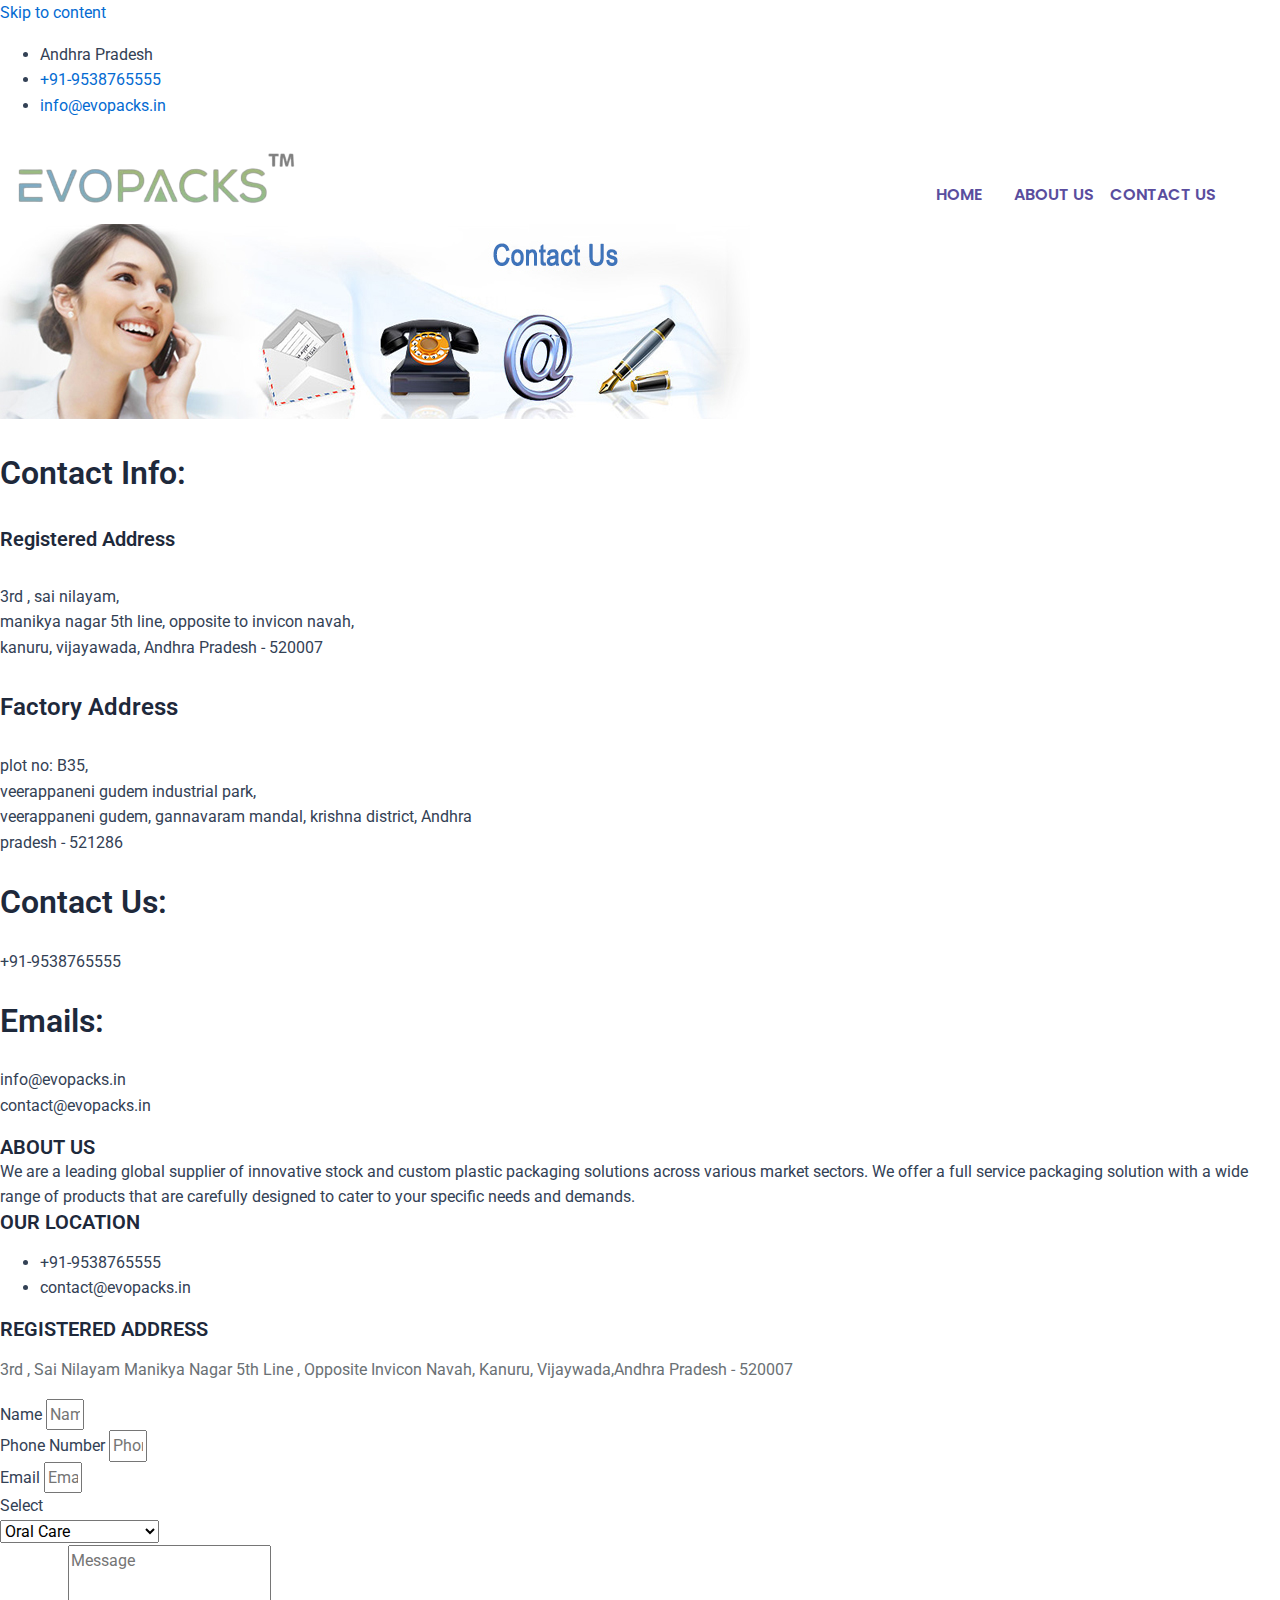
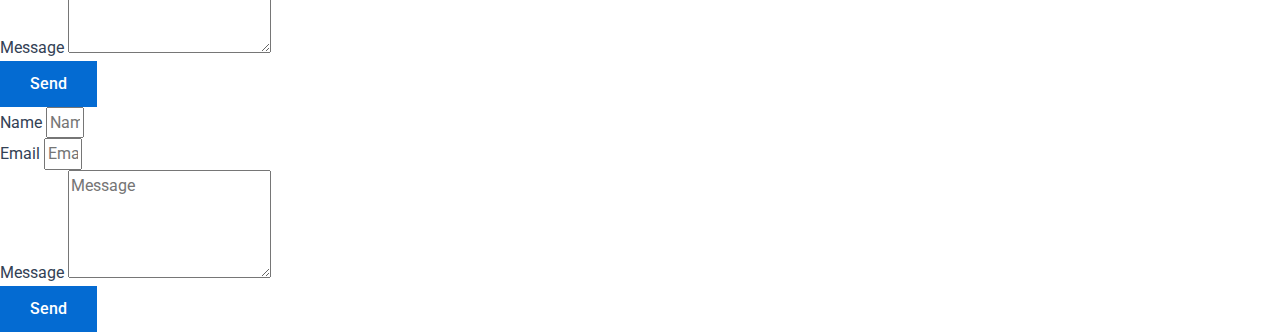
<file: contactus.html>
<!DOCTYPE html>
<html lang="en-GB">

<head>
    <meta charset="UTF-8">
    <meta name="viewport" content="width=device-width, initial-scale=1">
    <link rel="profile" href="evopackslogo.png">
    <title>EvoPacks.in</title>
    <meta name='robots' content='max-image-preview:large' />
    <link rel="alternate" type="application/rss+xml" title="EvoPacks.in &raquo; Feed" href="evopackslogo.png" />
    <link rel="alternate" type="application/rss+xml" title="EvoPacks.in &raquo; Comments Feed"
        href="evopackslogo.png" />
    <link href="https://cdn.jsdelivr.net/npm/bootstrap@5.3.2/dist/css/bootstrap.min.css" rel="stylesheet"
        integrity="sha384-T3c6CoIi6uLrA9TneNEoa7RxnatzjcDSCmG1MXxSR1GAsXEV/Dwwykc2MPK8M2HN" crossorigin="anonymous">


    <style>
        img.wp-smiley,
        img.emoji {
            display: inline !important;
            border: none !important;
            box-shadow: none !important;
            height: 1em !important;
            width: 1em !important;
            margin: 0 0.07em !important;
            vertical-align: -0.1em !important;
            background: none !important;
            padding: 0 !important;
        }
    </style>
    <link rel='stylesheet' id='astra-theme-css-css'
        href='https://asralamitubes.com/wp-content/themes/astra/assets/css/minified/main.min.css?ver=4.3.1'
        media='all' />
    <style id='astra-theme-css-inline-css'>
        :root {
            --ast-container-default-xlg-padding: 3em;
            --ast-container-default-lg-padding: 3em;
            --ast-container-default-slg-padding: 2em;
            --ast-container-default-md-padding: 3em;
            --ast-container-default-sm-padding: 3em;
            --ast-container-default-xs-padding: 2.4em;
            --ast-container-default-xxs-padding: 1.8em;
            --ast-code-block-background: #ECEFF3;
            --ast-comment-inputs-background: #F9FAFB;
        }

        html {
            font-size: 100%;
        }

        a {
            color: var(--ast-global-color-0);
        }

        a:hover,
        a:focus {
            color: var(--ast-global-color-1);
        }

        body,
        button,
        input,
        select,
        textarea,
        .ast-button,
        .ast-custom-button {
            font-family: -apple-system, BlinkMacSystemFont, Segoe UI, Roboto, Oxygen-Sans, Ubuntu, Cantarell, Helvetica Neue, sans-serif;
            font-weight: 400;
            font-size: 16px;
            font-size: 1rem;
            line-height: 1.6em;
        }

        blockquote {
            color: var(--ast-global-color-3);
        }

        h1,
        .entry-content h1,
        h2,
        .entry-content h2,
        h3,
        .entry-content h3,
        h4,
        .entry-content h4,
        h5,
        .entry-content h5,
        h6,
        .entry-content h6,
        .site-title,
        .site-title a {
            font-weight: 600;
        }

        .site-title {
            font-size: 26px;
            font-size: 1.625rem;
            display: block;
        }

        .site-header .site-description {
            font-size: 15px;
            font-size: 0.9375rem;
            display: none;
        }

        .entry-title {
            font-size: 26px;
            font-size: 1.625rem;
        }

        h1,
        .entry-content h1 {
            font-size: 40px;
            font-size: 2.5rem;
            font-weight: 600;
            line-height: 1.4em;
        }

        h2,
        .entry-content h2 {
            font-size: 32px;
            font-size: 2rem;
            font-weight: 600;
            line-height: 1.25em;
        }

        h3,
        .entry-content h3 {
            font-size: 26px;
            font-size: 1.625rem;
            font-weight: 600;
            line-height: 1.2em;
        }

        h4,
        .entry-content h4 {
            font-size: 24px;
            font-size: 1.5rem;
            line-height: 1.2em;
            font-weight: 600;
        }

        h5,
        .entry-content h5 {
            font-size: 20px;
            font-size: 1.25rem;
            line-height: 1.2em;
            font-weight: 600;
        }

        h6,
        .entry-content h6 {
            font-size: 16px;
            font-size: 1rem;
            line-height: 1.25em;
            font-weight: 600;
        }

        ::selection {
            background-color: var(--ast-global-color-0);
            color: #ffffff;
        }

        body,
        h1,
        .entry-title a,
        .entry-content h1,
        h2,
        .entry-content h2,
        h3,
        .entry-content h3,
        h4,
        .entry-content h4,
        h5,
        .entry-content h5,
        h6,
        .entry-content h6 {
            color: var(--ast-global-color-3);
        }

        .tagcloud a:hover,
        .tagcloud a:focus,
        .tagcloud a.current-item {
            color: #ffffff;
            border-color: var(--ast-global-color-0);
            background-color: var(--ast-global-color-0);
        }

        input:focus,
        input[type="text"]:focus,
        input[type="email"]:focus,
        input[type="url"]:focus,
        input[type="password"]:focus,
        input[type="reset"]:focus,
        input[type="search"]:focus,
        textarea:focus {
            border-color: var(--ast-global-color-0);
        }

        input[type="radio"]:checked,
        input[type=reset],
        input[type="checkbox"]:checked,
        input[type="checkbox"]:hover:checked,
        input[type="checkbox"]:focus:checked,
        input[type=range]::-webkit-slider-thumb {
            border-color: var(--ast-global-color-0);
            background-color: var(--ast-global-color-0);
            box-shadow: none;
        }

        .site-footer a:hover+.post-count,
        .site-footer a:focus+.post-count {
            background: var(--ast-global-color-0);
            border-color: var(--ast-global-color-0);
        }

        .single .nav-links .nav-previous,
        .single .nav-links .nav-next {
            color: var(--ast-global-color-0);
        }

        .entry-meta,
        .entry-meta * {
            line-height: 1.45;
            color: var(--ast-global-color-0);
        }

        .entry-meta a:hover,
        .entry-meta a:hover *,
        .entry-meta a:focus,
        .entry-meta a:focus *,
        .page-links>.page-link,
        .page-links .page-link:hover,
        .post-navigation a:hover {
            color: var(--ast-global-color-1);
        }

        #cat option,
        .secondary .calendar_wrap thead a,
        .secondary .calendar_wrap thead a:visited {
            color: var(--ast-global-color-0);
        }

        .secondary .calendar_wrap #today,
        .ast-progress-val span {
            background: var(--ast-global-color-0);
        }

        .secondary a:hover+.post-count,
        .secondary a:focus+.post-count {
            background: var(--ast-global-color-0);
            border-color: var(--ast-global-color-0);
        }

        .calendar_wrap #today>a {
            color: #ffffff;
        }

        .page-links .page-link,
        .single .post-navigation a {
            color: var(--ast-global-color-0);
        }

        .ast-archive-title {
            color: var(--ast-global-color-2);
        }

        .widget-title,
        .widget .wp-block-heading {
            font-size: 22px;
            font-size: 1.375rem;
            color: var(--ast-global-color-2);
        }

        .ast-single-post .entry-content a,
        .ast-comment-content a:not(.ast-comment-edit-reply-wrap a) {
            text-decoration: underline;
        }

        .ast-single-post .wp-block-button .wp-block-button__link,
        .ast-single-post .elementor-button-wrapper .elementor-button,
        .ast-single-post .entry-content .uagb-tab a,
        .ast-single-post .entry-content .uagb-ifb-cta a,
        .ast-single-post .entry-content .wp-block-uagb-buttons a,
        .ast-single-post .entry-content .uabb-module-content a,
        .ast-single-post .entry-content .uagb-post-grid a,
        .ast-single-post .entry-content .uagb-timeline a,
        .ast-single-post .entry-content .uagb-toc__wrap a,
        .ast-single-post .entry-content .uagb-taxomony-box a,
        .ast-single-post .entry-content .woocommerce a,
        .entry-content .wp-block-latest-posts>li>a,
        .ast-single-post .entry-content .wp-block-file__button {
            text-decoration: none;
        }

        a:focus-visible,
        .ast-menu-toggle:focus-visible,
        .site .skip-link:focus-visible,
        .wp-block-loginout input:focus-visible,
        .wp-block-search.wp-block-search__button-inside .wp-block-search__inside-wrapper,
        .ast-header-navigation-arrow:focus-visible,
        .woocommerce .wc-proceed-to-checkout>.checkout-button:focus-visible,
        .woocommerce .woocommerce-MyAccount-navigation ul li a:focus-visible,
        .ast-orders-table__row .ast-orders-table__cell:focus-visible,
        .woocommerce .woocommerce-order-details .order-again>.button:focus-visible,
        .woocommerce .woocommerce-message a.button.wc-forward:focus-visible,
        .woocommerce #minus_qty:focus-visible,
        .woocommerce #plus_qty:focus-visible,
        a#ast-apply-coupon:focus-visible,
        .woocommerce .woocommerce-info a:focus-visible,
        .woocommerce .astra-shop-summary-wrap a:focus-visible,
        .woocommerce a.wc-forward:focus-visible,
        #ast-apply-coupon:focus-visible,
        .woocommerce-js .woocommerce-mini-cart-item a.remove:focus-visible {
            outline-style: dotted;
            outline-color: inherit;
            outline-width: thin;
            border-color: transparent;
        }

        input:focus,
        input[type="text"]:focus,
        input[type="email"]:focus,
        input[type="url"]:focus,
        input[type="password"]:focus,
        input[type="reset"]:focus,
        input[type="search"]:focus,
        input[type="number"]:focus,
        textarea:focus,
        .wp-block-search__input:focus,
        [data-section="section-header-mobile-trigger"] .ast-button-wrap .ast-mobile-menu-trigger-minimal:focus,
        .ast-mobile-popup-drawer.active .menu-toggle-close:focus,
        .woocommerce-ordering select.orderby:focus,
        #ast-scroll-top:focus,
        #coupon_code:focus,
        .woocommerce-page #comment:focus,
        .woocommerce #reviews #respond input#submit:focus,
        .woocommerce a.add_to_cart_button:focus,
        .woocommerce .button.single_add_to_cart_button:focus,
        .woocommerce .woocommerce-cart-form button:focus,
        .woocommerce .woocommerce-cart-form__cart-item .quantity .qty:focus,
        .woocommerce .woocommerce-billing-fields .woocommerce-billing-fields__field-wrapper .woocommerce-input-wrapper>.input-text:focus,
        .woocommerce #order_comments:focus,
        .woocommerce #place_order:focus,
        .woocommerce .woocommerce-address-fields .woocommerce-address-fields__field-wrapper .woocommerce-input-wrapper>.input-text:focus,
        .woocommerce .woocommerce-MyAccount-content form button:focus,
        .woocommerce .woocommerce-MyAccount-content .woocommerce-EditAccountForm .woocommerce-form-row .woocommerce-Input.input-text:focus,
        .woocommerce .ast-woocommerce-container .woocommerce-pagination ul.page-numbers li a:focus,
        body #content .woocommerce form .form-row .select2-container--default .select2-selection--single:focus,
        #ast-coupon-code:focus,
        .woocommerce.woocommerce-js .quantity input[type=number]:focus,
        .woocommerce-js .woocommerce-mini-cart-item .quantity input[type=number]:focus,
        .woocommerce p#ast-coupon-trigger:focus {
            border-style: dotted;
            border-color: inherit;
            border-width: thin;
            outline-color: transparent;
        }

        .ast-logo-title-inline .site-logo-img {
            padding-right: 1em;
        }

        .ast-page-builder-template .hentry {
            margin: 0;
        }

        .ast-page-builder-template .site-content>.ast-container {
            max-width: 100%;
            padding: 0;
        }

        .ast-page-builder-template .site-content #primary {
            padding: 0;
            margin: 0;
        }

        .ast-page-builder-template .no-results {
            text-align: center;
            margin: 4em auto;
        }

        @media (max-width: 450px) {
            .header1 {
                font-size: 10px;
            }
        }

        @media (max-width: 715px) {
            li a {
                font-size: 10px;

            }

            ul {
                gap: 10px;
            }
        }

        @media (max-width: 596px) {
            li a {}

            .logosize {
                width: 150px;


            }

            .logodiv {
                margin-top: 10px;
            }


            ul {
                gap: 0px;
            }

        }

        @media (max-width: 440px) {
            li a {
                font-size: 7px;
            }

            .logosize {
                width: 150px;


            }

            .logodiv {
                margin-top: 10px;
            }


            ul {
                gap: 0px;
            }

        }

        @media (max-width: 400px) {
            li a {
                font-size: 7px;
            }

            .logosize {
                width: 100px;


            }

            .logodiv {
                margin-top: 20px;
            }


            ul {
                gap: 0px;
            }

        }

        @media (max-width: 345px) {
            li a {
                font-size: 7px;
            }

            .logosize {
                width: 70px;


            }

            .logodiv {
                margin-top: 20px;
                margin-left: 5px;
            }


            ul {
                gap: 0px;
            }

        }

        .ast-page-builder-template .ast-pagination {
            padding: 2em;
        }

        .ast-page-builder-template .entry-header.ast-no-title.ast-no-thumbnail {
            margin-top: 0;
        }

        .ast-page-builder-template .entry-header.ast-header-without-markup {
            margin-top: 0;
            margin-bottom: 0;
        }

        .ast-page-builder-template .entry-header.ast-no-title.ast-no-meta {
            margin-bottom: 0;
        }

        .ast-page-builder-template.single .post-navigation {
            padding-bottom: 2em;
        }

        .ast-page-builder-template.single-post .site-content>.ast-container {
            max-width: 100%;
        }

        .ast-page-builder-template .entry-header {
            margin-top: 2em;
            margin-left: auto;
            margin-right: auto;
        }

        .ast-page-builder-template .ast-archive-description {
            margin: 2em auto 0;
            padding-left: 20px;
            padding-right: 20px;
        }

        .ast-page-builder-template .ast-row {
            margin-left: 0;
            margin-right: 0;
        }

        .single.ast-page-builder-template .entry-header+.entry-content {
            margin-bottom: 2em;
        }

        @media(min-width: 921px) {

            .ast-page-builder-template.archive.ast-right-sidebar .ast-row article,
            .ast-page-builder-template.archive.ast-left-sidebar .ast-row article {
                padding-left: 0;
                padding-right: 0;
            }
        }

        .ast-header-break-point #ast-desktop-header {
            display: none;
        }

        @media (min-width: 921px) {
            #ast-mobile-header {
                display: none;
            }
        }

        .wp-block-buttons.aligncenter {
            justify-content: center;
        }

        @media (max-width: 921px) {

            .ast-theme-transparent-header #primary,
            .ast-theme-transparent-header #secondary {
                padding: 0;
            }
        }

        @media (max-width: 921px) {
            .ast-plain-container.ast-no-sidebar #primary {
                padding: 0;
            }
        }

        .ast-plain-container.ast-no-sidebar #primary {
            margin-top: 0;
            margin-bottom: 0;
        }

        .wp-block-button.is-style-outline .wp-block-button__link {
            border-color: var(--ast-global-color-0);
        }

        div.wp-block-button.is-style-outline>.wp-block-button__link:not(.has-text-color),
        div.wp-block-button.wp-block-button__link.is-style-outline:not(.has-text-color) {
            color: var(--ast-global-color-0);
        }

        .wp-block-button.is-style-outline .wp-block-button__link:hover,
        div.wp-block-button.is-style-outline .wp-block-button__link:focus,
        div.wp-block-button.is-style-outline>.wp-block-button__link:not(.has-text-color):hover,
        div.wp-block-button.wp-block-button__link.is-style-outline:not(.has-text-color):hover {
            color: #ffffff;
            background-color: var(--ast-global-color-1);
            border-color: var(--ast-global-color-1);
        }

        .post-page-numbers.current .page-link,
        .ast-pagination .page-numbers.current {
            color: #ffffff;
            border-color: var(--ast-global-color-0);
            background-color: var(--ast-global-color-0);
            border-radius: 2px;
        }

        h1.widget-title {
            font-weight: 600;
        }

        h2.widget-title {
            font-weight: 600;
        }

        h3.widget-title {
            font-weight: 600;
        }

        #page {
            display: flex;
            flex-direction: column;
            min-height: 100vh;
        }

        .ast-404-layout-1 h1.page-title {
            color: var(--ast-global-color-2);
        }

        .single .post-navigation a {
            line-height: 1em;
            height: inherit;
        }

        .error-404 .page-sub-title {
            font-size: 1.5rem;
            font-weight: inherit;
        }

        .search .site-content .content-area .search-form {
            margin-bottom: 0;
        }

        #page .site-content {
            flex-grow: 1;
        }

        .widget {
            margin-bottom: 1.25em;
        }

        #secondary li {
            line-height: 1.5em;
        }

        #secondary .wp-block-group h2 {
            margin-bottom: 0.7em;
        }

        #secondary h2 {
            font-size: 1.7rem;
        }

        .ast-separate-container .ast-article-post,
        .ast-separate-container .ast-article-single,
        .ast-separate-container .ast-comment-list li.depth-1,
        .ast-separate-container .comment-respond {
            padding: 3em;
        }

        .ast-separate-container .ast-article-single .ast-article-single {
            padding: 0;
        }

        .ast-article-single .wp-block-post-template-is-layout-grid {
            padding-left: 0;
        }

        .ast-separate-container .ast-comment-list li.depth-1,
        .hentry {
            margin-bottom: 2em;
        }

        .ast-separate-container .ast-archive-description,
        .ast-separate-container .ast-author-box {
            border-bottom: 1px solid var(--ast-border-color);
        }

        .ast-separate-container .comments-title {
            padding: 2em 2em 0 2em;
        }

        .ast-page-builder-template .comment-form-textarea,
        .ast-comment-formwrap .ast-grid-common-col {
            padding: 0;
        }

        .ast-comment-formwrap {
            padding: 0 20px;
            display: inline-flex;
            column-gap: 20px;
        }

        .archive.ast-page-builder-template .entry-header {
            margin-top: 2em;
        }

        .ast-page-builder-template .ast-comment-formwrap {
            width: 100%;
        }

        .entry-title {
            margin-bottom: 0.5em;
        }

        .ast-archive-description p {
            font-size: inherit;
            font-weight: inherit;
            line-height: inherit;
        }

        @media (min-width: 921px) {

            .ast-left-sidebar.ast-page-builder-template #secondary,
            .archive.ast-right-sidebar.ast-page-builder-template .site-main {
                padding-left: 20px;
                padding-right: 20px;
            }
        }

        @media (max-width: 544px) {
            .ast-comment-formwrap.ast-row {
                column-gap: 10px;
                display: inline-block;
            }

            #ast-commentform .ast-grid-common-col {
                position: relative;
                width: 100%;
            }
        }

        @media (min-width: 1201px) {

            .ast-separate-container .ast-article-post,
            .ast-separate-container .ast-article-single,
            .ast-separate-container .ast-author-box,
            .ast-separate-container .ast-404-layout-1,
            .ast-separate-container .no-results {
                padding: 3em;
            }
        }

        @media (max-width: 921px) {

            .ast-separate-container #primary,
            .ast-separate-container #secondary {
                padding: 1.5em 0;
            }

            #primary,
            #secondary {
                padding: 1.5em 0;
                margin: 0;
            }

            .ast-left-sidebar #content>.ast-container {
                display: flex;
                flex-direction: column-reverse;
                width: 100%;
            }
        }

        @media (min-width: 922px) {

            .ast-separate-container.ast-right-sidebar #primary,
            .ast-separate-container.ast-left-sidebar #primary {
                border: 0;
            }

            .search-no-results.ast-separate-container #primary {
                margin-bottom: 4em;
            }
        }

        .wp-block-button .wp-block-button__link {
            color: #ffffff;
        }

        .wp-block-button .wp-block-button__link:hover,
        .wp-block-button .wp-block-button__link:focus {
            color: #ffffff;
            background-color: var(--ast-global-color-1);
            border-color: var(--ast-global-color-1);
        }

        .elementor-widget-heading h1.elementor-heading-title {
            line-height: 1.4em;
        }

        .elementor-widget-heading h2.elementor-heading-title {
            line-height: 1.25em;
        }

        .elementor-widget-heading h3.elementor-heading-title {
            line-height: 1.2em;
        }

        .elementor-widget-heading h4.elementor-heading-title {
            line-height: 1.2em;
        }

        .elementor-widget-heading h5.elementor-heading-title {
            line-height: 1.2em;
        }

        .elementor-widget-heading h6.elementor-heading-title {
            line-height: 1.25em;
        }

        .wp-block-button .wp-block-button__link,
        .wp-block-search .wp-block-search__button,
        body .wp-block-file .wp-block-file__button {
            border-color: var(--ast-global-color-0);
            background-color: var(--ast-global-color-0);
            color: #ffffff;
            font-family: inherit;
            font-weight: 500;
            line-height: 1em;
            font-size: 16px;
            font-size: 1rem;
            padding-top: 15px;
            padding-right: 30px;
            padding-bottom: 15px;
            padding-left: 30px;
        }

        @media (max-width: 921px) {

            .wp-block-button .wp-block-button__link,
            .wp-block-search .wp-block-search__button,
            body .wp-block-file .wp-block-file__button {
                padding-top: 14px;
                padding-right: 28px;
                padding-bottom: 14px;
                padding-left: 28px;
            }
        }

        @media (max-width: 544px) {

            .wp-block-button .wp-block-button__link,
            .wp-block-search .wp-block-search__button,
            body .wp-block-file .wp-block-file__button {
                padding-top: 12px;
                padding-right: 24px;
                padding-bottom: 12px;
                padding-left: 24px;
            }
        }

        .menu-toggle,
        button,
        .ast-button,
        .ast-custom-button,
        .button,
        input#submit,
        input[type="button"],
        input[type="submit"],
        input[type="reset"],
        #comments .submit,
        .search .search-submit,
        form[CLASS*="wp-block-search__"].wp-block-search .wp-block-search__inside-wrapper .wp-block-search__button,
        body .wp-block-file .wp-block-file__button,
        .search .search-submit,
        .woocommerce-js a.button,
        .woocommerce button.button,
        .woocommerce .woocommerce-message a.button,
        .woocommerce #respond input#submit.alt,
        .woocommerce input.button.alt,
        .woocommerce input.button,
        .woocommerce input.button:disabled,
        .woocommerce input.button:disabled[disabled],
        .woocommerce input.button:disabled:hover,
        .woocommerce input.button:disabled[disabled]:hover,
        .woocommerce #respond input#submit,
        .woocommerce button.button.alt.disabled,
        .wc-block-grid__products .wc-block-grid__product .wp-block-button__link,
        .wc-block-grid__product-onsale,
        [CLASS*="wc-block"] button,
        .woocommerce-js .astra-cart-drawer .astra-cart-drawer-content .woocommerce-mini-cart__buttons .button:not(.checkout):not(.ast-continue-shopping),
        .woocommerce-js .astra-cart-drawer .astra-cart-drawer-content .woocommerce-mini-cart__buttons a.checkout,
        .woocommerce button.button.alt.disabled.wc-variation-selection-needed {
            border-style: solid;
            border-top-width: 0;
            border-right-width: 0;
            border-left-width: 0;
            border-bottom-width: 0;
            color: #ffffff;
            border-color: var(--ast-global-color-0);
            background-color: var(--ast-global-color-0);
            padding-top: 15px;
            padding-right: 30px;
            padding-bottom: 15px;
            padding-left: 30px;
            font-family: inherit;
            font-weight: 500;
            font-size: 16px;
            font-size: 1rem;
            line-height: 1em;
        }

        button:focus,
        .menu-toggle:hover,
        button:hover,
        .ast-button:hover,
        .ast-custom-button:hover .button:hover,
        .ast-custom-button:hover,
        input[type=reset]:hover,
        input[type=reset]:focus,
        input#submit:hover,
        input#submit:focus,
        input[type="button"]:hover,
        input[type="button"]:focus,
        input[type="submit"]:hover,
        input[type="submit"]:focus,
        form[CLASS*="wp-block-search__"].wp-block-search .wp-block-search__inside-wrapper .wp-block-search__button:hover,
        form[CLASS*="wp-block-search__"].wp-block-search .wp-block-search__inside-wrapper .wp-block-search__button:focus,
        body .wp-block-file .wp-block-file__button:hover,
        body .wp-block-file .wp-block-file__button:focus,
        .woocommerce-js a.button:hover,
        .woocommerce button.button:hover,
        .woocommerce .woocommerce-message a.button:hover,
        .woocommerce #respond input#submit:hover,
        .woocommerce #respond input#submit.alt:hover,
        .woocommerce input.button.alt:hover,
        .woocommerce input.button:hover,
        .woocommerce button.button.alt.disabled:hover,
        .wc-block-grid__products .wc-block-grid__product .wp-block-button__link:hover,
        [CLASS*="wc-block"] button:hover,
        .woocommerce-js .astra-cart-drawer .astra-cart-drawer-content .woocommerce-mini-cart__buttons .button:not(.checkout):not(.ast-continue-shopping):hover,
        .woocommerce-js .astra-cart-drawer .astra-cart-drawer-content .woocommerce-mini-cart__buttons a.checkout:hover,
        .woocommerce button.button.alt.disabled.wc-variation-selection-needed:hover {
            color: #ffffff;
            background-color: var(--ast-global-color-1);
            border-color: var(--ast-global-color-1);
        }

        form[CLASS*="wp-block-search__"].wp-block-search .wp-block-search__inside-wrapper .wp-block-search__button.has-icon {
            padding-top: calc(15px - 3px);
            padding-right: calc(30px - 3px);
            padding-bottom: calc(15px - 3px);
            padding-left: calc(30px - 3px);
        }

        @media (max-width: 921px) {

            .menu-toggle,
            button,
            .ast-button,
            .ast-custom-button,
            .button,
            input#submit,
            input[type="button"],
            input[type="submit"],
            input[type="reset"],
            #comments .submit,
            .search .search-submit,
            form[CLASS*="wp-block-search__"].wp-block-search .wp-block-search__inside-wrapper .wp-block-search__button,
            body .wp-block-file .wp-block-file__button,
            .search .search-submit,
            .woocommerce-js a.button,
            .woocommerce button.button,
            .woocommerce .woocommerce-message a.button,
            .woocommerce #respond input#submit.alt,
            .woocommerce input.button.alt,
            .woocommerce input.button,
            .woocommerce input.button:disabled,
            .woocommerce input.button:disabled[disabled],
            .woocommerce input.button:disabled:hover,
            .woocommerce input.button:disabled[disabled]:hover,
            .woocommerce #respond input#submit,
            .woocommerce button.button.alt.disabled,
            .wc-block-grid__products .wc-block-grid__product .wp-block-button__link,
            .wc-block-grid__product-onsale,
            [CLASS*="wc-block"] button,
            .woocommerce-js .astra-cart-drawer .astra-cart-drawer-content .woocommerce-mini-cart__buttons .button:not(.checkout):not(.ast-continue-shopping),
            .woocommerce-js .astra-cart-drawer .astra-cart-drawer-content .woocommerce-mini-cart__buttons a.checkout,
            .woocommerce button.button.alt.disabled.wc-variation-selection-needed {
                padding-top: 14px;
                padding-right: 28px;
                padding-bottom: 14px;
                padding-left: 28px;
            }
        }

        .width-100 {
            width: 100vw !important;
        }

        @media (max-width: 544px) {

            .menu-toggle,
            button,
            .ast-button,
            .ast-custom-button,
            .button,
            input#submit,
            input[type="button"],
            input[type="submit"],
            input[type="reset"],
            #comments .submit,
            .search .search-submit,
            form[CLASS*="wp-block-search__"].wp-block-search .wp-block-search__inside-wrapper .wp-block-search__button,
            body .wp-block-file .wp-block-file__button,
            .search .search-submit,
            .woocommerce-js a.button,
            .woocommerce button.button,
            .woocommerce .woocommerce-message a.button,
            .woocommerce #respond input#submit.alt,
            .woocommerce input.button.alt,
            .woocommerce input.button,
            .woocommerce input.button:disabled,
            .woocommerce input.button:disabled[disabled],
            .woocommerce input.button:disabled:hover,
            .woocommerce input.button:disabled[disabled]:hover,
            .woocommerce #respond input#submit,
            .woocommerce button.button.alt.disabled,
            .wc-block-grid__products .wc-block-grid__product .wp-block-button__link,
            .wc-block-grid__product-onsale,
            [CLASS*="wc-block"] button,
            .woocommerce-js .astra-cart-drawer .astra-cart-drawer-content .woocommerce-mini-cart__buttons .button:not(.checkout):not(.ast-continue-shopping),
            .woocommerce-js .astra-cart-drawer .astra-cart-drawer-content .woocommerce-mini-cart__buttons a.checkout,
            .woocommerce button.button.alt.disabled.wc-variation-selection-needed {
                padding-top: 12px;
                padding-right: 24px;
                padding-bottom: 12px;
                padding-left: 24px;
            }
        }

        @media (max-width: 921px) {
            .ast-mobile-header-stack .main-header-bar .ast-search-menu-icon {
                display: inline-block;
            }

            .ast-header-break-point.ast-header-custom-item-outside .ast-mobile-header-stack .main-header-bar .ast-search-icon {
                margin: 0;
            }

            .ast-comment-avatar-wrap img {
                max-width: 2.5em;
            }

            .ast-separate-container .ast-comment-list li.depth-1 {
                padding: 1.5em 2.14em;
            }

            .ast-separate-container .comment-respond {
                padding: 2em 2.14em;
            }

            .ast-comment-meta {
                padding: 0 1.8888em 1.3333em;
            }
        }

        @media (min-width: 544px) {
            .ast-container {
                max-width: 100%;
            }
        }

        @media (max-width: 544px) {

            .ast-separate-container .ast-article-post,
            .ast-separate-container .ast-article-single,
            .ast-separate-container .comments-title,
            .ast-separate-container .ast-archive-description {
                padding: 1.5em 1em;
            }

            .ast-separate-container #content .ast-container {
                padding-left: 0.54em;
                padding-right: 0.54em;
            }

            .ast-separate-container .ast-comment-list li.depth-1 {
                padding: 1.5em 1em;
                margin-bottom: 1.5em;
            }

            .ast-separate-container .ast-comment-list .bypostauthor {
                padding: .5em;
            }

            .ast-search-menu-icon.ast-dropdown-active .search-field {
                width: 170px;
            }
        }

        .ast-separate-container {
            background-color: var(--ast-global-color-4);
            ;
        }

        @media (max-width: 921px) {
            .site-title {
                display: block;
            }

            .site-header .site-description {
                display: none;
            }

            .entry-title {
                font-size: 30px;
            }

            h1,
            .entry-content h1 {
                font-size: 30px;
            }

            h2,
            .entry-content h2 {
                font-size: 25px;
            }

            h3,
            .entry-content h3 {
                font-size: 20px;
            }
        }

        @media (max-width: 544px) {
            .site-title {
                display: block;
            }

            .site-header .site-description {
                display: none;
            }

            .entry-title {
                font-size: 30px;
            }

            h1,
            .entry-content h1 {
                font-size: 30px;
            }

            h2,
            .entry-content h2 {
                font-size: 25px;
            }

            h3,
            .entry-content h3 {
                font-size: 20px;
            }
        }

        @media (max-width: 921px) {
            html {
                font-size: 91.2%;
            }
        }

        @media (max-width: 544px) {
            html {
                font-size: 91.2%;
            }
        }

        @media (min-width: 922px) {
            .ast-container {
                max-width: 1240px;
            }
        }

        @media (min-width: 922px) {
            .site-content .ast-container {
                display: flex;
            }
        }

        @media (max-width: 921px) {
            .site-content .ast-container {
                flex-direction: column;
            }
        }

        @media (min-width: 922px) {

            .main-header-menu .sub-menu .menu-item.ast-left-align-sub-menu:hover>.sub-menu,
            .main-header-menu .sub-menu .menu-item.ast-left-align-sub-menu.focus>.sub-menu {
                margin-left: -0px;
            }
        }

        .entry-content li>p {
            margin-bottom: 0;
        }

        blockquote,
        cite {
            font-style: initial;
        }

        .wp-block-file {
            display: flex;
            align-items: center;
            flex-wrap: wrap;
            justify-content: space-between;
        }

        .wp-block-pullquote {
            border: none;
        }

        .wp-block-pullquote blockquote::before {
            content: "\201D";
            font-family: "Helvetica", sans-serif;
            display: flex;
            transform: rotate(180deg);
            font-size: 6rem;
            font-style: normal;
            line-height: 1;
            font-weight: bold;
            align-items: center;
            justify-content: center;
        }

        .has-text-align-right>blockquote::before {
            justify-content: flex-start;
        }

        .has-text-align-left>blockquote::before {
            justify-content: flex-end;
        }

        figure.wp-block-pullquote.is-style-solid-color blockquote {
            max-width: 100%;
            text-align: inherit;
        }

        html body {
            --wp--custom--ast-default-block-top-padding: 3em;
            --wp--custom--ast-default-block-right-padding: 3em;
            --wp--custom--ast-default-block-bottom-padding: 3em;
            --wp--custom--ast-default-block-left-padding: 3em;
            --wp--custom--ast-container-width: 1200px;
            --wp--custom--ast-content-width-size: 1200px;
            --wp--custom--ast-wide-width-size: calc(1200px + var(--wp--custom--ast-default-block-left-padding) + var(--wp--custom--ast-default-block-right-padding));
        }

        .ast-narrow-container {
            --wp--custom--ast-content-width-size: 750px;
            --wp--custom--ast-wide-width-size: 750px;
        }

        @media(max-width: 921px) {
            html body {
                --wp--custom--ast-default-block-top-padding: 3em;
                --wp--custom--ast-default-block-right-padding: 2em;
                --wp--custom--ast-default-block-bottom-padding: 3em;
                --wp--custom--ast-default-block-left-padding: 2em;
            }
        }

        @media(max-width: 544px) {
            html body {
                --wp--custom--ast-default-block-top-padding: 3em;
                --wp--custom--ast-default-block-right-padding: 1.5em;
                --wp--custom--ast-default-block-bottom-padding: 3em;
                --wp--custom--ast-default-block-left-padding: 1.5em;
            }
        }

        .entry-content>.wp-block-group,
        .entry-content>.wp-block-cover,
        .entry-content>.wp-block-columns {
            padding-top: var(--wp--custom--ast-default-block-top-padding);
            padding-right: var(--wp--custom--ast-default-block-right-padding);
            padding-bottom: var(--wp--custom--ast-default-block-bottom-padding);
            padding-left: var(--wp--custom--ast-default-block-left-padding);
        }

        .ast-plain-container.ast-no-sidebar .entry-content>.alignfull,
        .ast-page-builder-template .ast-no-sidebar .entry-content>.alignfull {
            margin-left: calc(-50vw + 50%);
            margin-right: calc(-50vw + 50%);
            max-width: 100vw;
            width: 100vw;
        }

        .ast-plain-container.ast-no-sidebar .entry-content .alignfull .alignfull,
        .ast-page-builder-template.ast-no-sidebar .entry-content .alignfull .alignfull,
        .ast-plain-container.ast-no-sidebar .entry-content .alignfull .alignwide,
        .ast-page-builder-template.ast-no-sidebar .entry-content .alignfull .alignwide,
        .ast-plain-container.ast-no-sidebar .entry-content .alignwide .alignfull,
        .ast-page-builder-template.ast-no-sidebar .entry-content .alignwide .alignfull,
        .ast-plain-container.ast-no-sidebar .entry-content .alignwide .alignwide,
        .ast-page-builder-template.ast-no-sidebar .entry-content .alignwide .alignwide,
        .ast-plain-container.ast-no-sidebar .entry-content .wp-block-column .alignfull,
        .ast-page-builder-template.ast-no-sidebar .entry-content .wp-block-column .alignfull,
        .ast-plain-container.ast-no-sidebar .entry-content .wp-block-column .alignwide,
        .ast-page-builder-template.ast-no-sidebar .entry-content .wp-block-column .alignwide {
            margin-left: auto;
            margin-right: auto;
            width: 100%;
        }

        [ast-blocks-layout] .wp-block-separator:not(.is-style-dots) {
            height: 0;
        }

        [ast-blocks-layout] .wp-block-separator {
            margin: 20px auto;
        }

        [ast-blocks-layout] .wp-block-separator:not(.is-style-wide):not(.is-style-dots) {
            max-width: 100px;
        }

        [ast-blocks-layout] .wp-block-separator.has-background {
            padding: 0;
        }

        .entry-content[ast-blocks-layout]>* {
            max-width: var(--wp--custom--ast-content-width-size);
            margin-left: auto;
            margin-right: auto;
        }

        .entry-content[ast-blocks-layout]>.alignwide {
            max-width: var(--wp--custom--ast-wide-width-size);
        }

        .entry-content[ast-blocks-layout] .alignfull {
            max-width: none;
        }

        .entry-content .wp-block-columns {
            margin-bottom: 0;
        }

        blockquote {
            margin: 1.5em;
            border: none;
        }

        .wp-block-quote:not(.has-text-align-right):not(.has-text-align-center) {
            border-left: 5px solid rgba(0, 0, 0, 0.05);
        }

        .has-text-align-right>blockquote,
        blockquote.has-text-align-right {
            border-right: 5px solid rgba(0, 0, 0, 0.05);
        }

        .has-text-align-left>blockquote,
        blockquote.has-text-align-left {
            border-left: 5px solid rgba(0, 0, 0, 0.05);
        }

        .wp-block-site-tagline,
        .wp-block-latest-posts .read-more {
            margin-top: 15px;
        }

        .wp-block-loginout p label {
            display: block;
        }

        .wp-block-loginout p:not(.login-remember):not(.login-submit) input {
            width: 100%;
        }

        .wp-block-loginout input:focus {
            border-color: transparent;
        }

        .wp-block-loginout input:focus {
            outline: thin dotted;
        }

        .entry-content .wp-block-media-text .wp-block-media-text__content {
            padding: 0 0 0 8%;
        }

        .entry-content .wp-block-media-text.has-media-on-the-right .wp-block-media-text__content {
            padding: 0 8% 0 0;
        }

        .entry-content .wp-block-media-text.has-background .wp-block-media-text__content {
            padding: 8%;
        }

        .entry-content .wp-block-cover:not([class*="background-color"]) .wp-block-cover__inner-container,
        .entry-content .wp-block-cover:not([class*="background-color"]) .wp-block-cover-image-text,
        .entry-content .wp-block-cover:not([class*="background-color"]) .wp-block-cover-text,
        .entry-content .wp-block-cover-image:not([class*="background-color"]) .wp-block-cover__inner-container,
        .entry-content .wp-block-cover-image:not([class*="background-color"]) .wp-block-cover-image-text,
        .entry-content .wp-block-cover-image:not([class*="background-color"]) .wp-block-cover-text {
            color: var(--ast-global-color-5);
        }

        .wp-block-loginout .login-remember input {
            width: 1.1rem;
            height: 1.1rem;
            margin: 0 5px 4px 0;
            vertical-align: middle;
        }

        .wp-block-latest-posts>li>*:first-child,
        .wp-block-latest-posts:not(.is-grid)>li:first-child {
            margin-top: 0;
        }

        .wp-block-search__inside-wrapper .wp-block-search__input {
            padding: 0 10px;
            color: var(--ast-global-color-3);
            background: var(--ast-global-color-5);
            border-color: var(--ast-border-color);
        }

        .wp-block-latest-posts .read-more {
            margin-bottom: 1.5em;
        }

        .wp-block-search__no-button .wp-block-search__inside-wrapper .wp-block-search__input {
            padding-top: 5px;
            padding-bottom: 5px;
        }

        .wp-block-latest-posts .wp-block-latest-posts__post-date,
        .wp-block-latest-posts .wp-block-latest-posts__post-author {
            font-size: 1rem;
        }

        .wp-block-latest-posts>li>*,
        .wp-block-latest-posts:not(.is-grid)>li {
            margin-top: 12px;
            margin-bottom: 12px;
        }

        .ast-page-builder-template .entry-content[ast-blocks-layout]>*,
        .ast-page-builder-template .entry-content[ast-blocks-layout]>.alignfull>* {
            max-width: none;
        }

        .ast-page-builder-template .entry-content[ast-blocks-layout]>.alignwide>* {
            max-width: var(--wp--custom--ast-wide-width-size);
        }

        .ast-page-builder-template .entry-content[ast-blocks-layout]>.inherit-container-width>*,
        .ast-page-builder-template .entry-content[ast-blocks-layout]>*>*,
        .entry-content[ast-blocks-layout]>.wp-block-cover .wp-block-cover__inner-container {
            max-width: var(--wp--custom--ast-content-width-size);
            margin-left: auto;
            margin-right: auto;
        }

        .entry-content[ast-blocks-layout] .wp-block-cover:not(.alignleft):not(.alignright) {
            width: auto;
        }

        @media(max-width: 1200px) {

            .ast-separate-container .entry-content>.alignfull,
            .ast-separate-container .entry-content[ast-blocks-layout]>.alignwide,
            .ast-plain-container .entry-content[ast-blocks-layout]>.alignwide,
            .ast-plain-container .entry-content .alignfull {
                margin-left: calc(-1 * min(var(--ast-container-default-xlg-padding), 20px));
                margin-right: calc(-1 * min(var(--ast-container-default-xlg-padding), 20px));
            }
        }

        @media(min-width: 1201px) {
            .ast-separate-container .entry-content>.alignfull {
                margin-left: calc(-1 * var(--ast-container-default-xlg-padding));
                margin-right: calc(-1 * var(--ast-container-default-xlg-padding));
            }

            .ast-separate-container .entry-content[ast-blocks-layout]>.alignwide,
            .ast-plain-container .entry-content[ast-blocks-layout]>.alignwide {
                margin-left: calc(-1 * var(--wp--custom--ast-default-block-left-padding));
                margin-right: calc(-1 * var(--wp--custom--ast-default-block-right-padding));
            }
        }

        @media(min-width: 921px) {

            .ast-separate-container .entry-content .wp-block-group.alignwide:not(.inherit-container-width)> :where(:not(.alignleft):not(.alignright)),
            .ast-plain-container .entry-content .wp-block-group.alignwide:not(.inherit-container-width)> :where(:not(.alignleft):not(.alignright)) {
                max-width: calc(var(--wp--custom--ast-content-width-size) + 80px);
            }

            .ast-plain-container.ast-right-sidebar .entry-content[ast-blocks-layout] .alignfull,
            .ast-plain-container.ast-left-sidebar .entry-content[ast-blocks-layout] .alignfull {
                margin-left: -60px;
                margin-right: -60px;
            }
        }

        @media(min-width: 544px) {
            .entry-content>.alignleft {
                margin-right: 20px;
            }

            .entry-content>.alignright {
                margin-left: 20px;
            }
        }

        @media (max-width: 544px) {
            .wp-block-columns .wp-block-column:not(:last-child) {
                margin-bottom: 20px;
            }

            .wp-block-latest-posts {
                margin: 0;
            }
        }

        @media(max-width: 600px) {

            .entry-content .wp-block-media-text .wp-block-media-text__content,
            .entry-content .wp-block-media-text.has-media-on-the-right .wp-block-media-text__content {
                padding: 8% 0 0;
            }

            .entry-content .wp-block-media-text.has-background .wp-block-media-text__content {
                padding: 8%;
            }
        }

        .ast-page-builder-template .entry-header {
            padding-left: 0;
        }

        .ast-narrow-container .site-content .wp-block-uagb-image--align-full .wp-block-uagb-image__figure {
            max-width: 100%;
            margin-left: auto;
            margin-right: auto;
        }

        .entry-content ul,
        .entry-content ol {
            padding: revert;
            margin: revert;
        }

        :root .has-ast-global-color-0-color {
            color: var(--ast-global-color-0);
        }

        :root .has-ast-global-color-0-background-color {
            background-color: var(--ast-global-color-0);
        }

        :root .wp-block-button .has-ast-global-color-0-color {
            color: var(--ast-global-color-0);
        }

        :root .wp-block-button .has-ast-global-color-0-background-color {
            background-color: var(--ast-global-color-0);
        }

        :root .has-ast-global-color-1-color {
            color: var(--ast-global-color-1);
        }

        :root .has-ast-global-color-1-background-color {
            background-color: var(--ast-global-color-1);
        }

        :root .wp-block-button .has-ast-global-color-1-color {
            color: var(--ast-global-color-1);
        }

        :root .wp-block-button .has-ast-global-color-1-background-color {
            background-color: var(--ast-global-color-1);
        }

        :root .has-ast-global-color-2-color {
            color: var(--ast-global-color-2);
        }

        :root .has-ast-global-color-2-background-color {
            background-color: var(--ast-global-color-2);
        }

        :root .wp-block-button .has-ast-global-color-2-color {
            color: var(--ast-global-color-2);
        }

        :root .wp-block-button .has-ast-global-color-2-background-color {
            background-color: var(--ast-global-color-2);
        }

        :root .has-ast-global-color-3-color {
            color: var(--ast-global-color-3);
        }

        :root .has-ast-global-color-3-background-color {
            background-color: var(--ast-global-color-3);
        }

        :root .wp-block-button .has-ast-global-color-3-color {
            color: var(--ast-global-color-3);
        }

        :root .wp-block-button .has-ast-global-color-3-background-color {
            background-color: var(--ast-global-color-3);
        }

        :root .has-ast-global-color-4-color {
            color: var(--ast-global-color-4);
        }

        :root .has-ast-global-color-4-background-color {
            background-color: var(--ast-global-color-4);
        }

        :root .wp-block-button .has-ast-global-color-4-color {
            color: var(--ast-global-color-4);
        }

        :root .wp-block-button .has-ast-global-color-4-background-color {
            background-color: var(--ast-global-color-4);
        }

        :root .has-ast-global-color-5-color {
            color: var(--ast-global-color-5);
        }

        :root .has-ast-global-color-5-background-color {
            background-color: var(--ast-global-color-5);
        }

        :root .wp-block-button .has-ast-global-color-5-color {
            color: var(--ast-global-color-5);
        }

        :root .wp-block-button .has-ast-global-color-5-background-color {
            background-color: var(--ast-global-color-5);
        }

        :root .has-ast-global-color-6-color {
            color: var(--ast-global-color-6);
        }

        :root .has-ast-global-color-6-background-color {
            background-color: var(--ast-global-color-6);
        }

        :root .wp-block-button .has-ast-global-color-6-color {
            color: var(--ast-global-color-6);
        }

        :root .wp-block-button .has-ast-global-color-6-background-color {
            background-color: var(--ast-global-color-6);
        }

        :root .has-ast-global-color-7-color {
            color: var(--ast-global-color-7);
        }

        :root .has-ast-global-color-7-background-color {
            background-color: var(--ast-global-color-7);
        }

        :root .wp-block-button .has-ast-global-color-7-color {
            color: var(--ast-global-color-7);
        }

        :root .wp-block-button .has-ast-global-color-7-background-color {
            background-color: var(--ast-global-color-7);
        }

        :root .has-ast-global-color-8-color {
            color: var(--ast-global-color-8);
        }

        :root .has-ast-global-color-8-background-color {
            background-color: var(--ast-global-color-8);
        }

        :root .wp-block-button .has-ast-global-color-8-color {
            color: var(--ast-global-color-8);
        }

        :root .wp-block-button .has-ast-global-color-8-background-color {
            background-color: var(--ast-global-color-8);
        }

        :root {
            --ast-global-color-0: #046bd2;
            --ast-global-color-1: #045cb4;
            --ast-global-color-2: #1e293b;
            --ast-global-color-3: #334155;
            --ast-global-color-4: #f9fafb;
            --ast-global-color-5: #FFFFFF;
            --ast-global-color-6: #e2e8f0;
            --ast-global-color-7: #cbd5e1;
            --ast-global-color-8: #94a3b8;
        }

        :root {
            --ast-border-color: var(--ast-global-color-6);
        }

        .ast-single-entry-banner {
            -js-display: flex;
            display: flex;
            flex-direction: column;
            justify-content: center;
            text-align: center;
            position: relative;
            background: #eeeeee;
        }

        .ast-single-entry-banner[data-banner-layout="layout-1"] {
            max-width: 1200px;
            background: inherit;
            padding: 20px 0;
        }

        .ast-single-entry-banner[data-banner-width-type="custom"] {
            margin: 0 auto;
            width: 100%;
        }

        .ast-single-entry-banner+.site-content .entry-header {
            margin-bottom: 0;
        }

        header.entry-header .entry-title {
            font-weight: 600;
            font-size: 32px;
            font-size: 2rem;
        }

        header.entry-header>*:not(:last-child) {
            margin-bottom: 10px;
        }

        .ast-archive-entry-banner {
            -js-display: flex;
            display: flex;
            flex-direction: column;
            justify-content: center;
            text-align: center;
            position: relative;
            background: #eeeeee;
        }

        .ast-archive-entry-banner[data-banner-width-type="custom"] {
            margin: 0 auto;
            width: 100%;
        }

        .ast-archive-entry-banner[data-banner-layout="layout-1"] {
            background: inherit;
            padding: 20px 0;
            text-align: left;
        }

        body.archive .ast-archive-description {
            max-width: 1200px;
            width: 100%;
            text-align: left;
            padding-top: 3em;
            padding-right: 3em;
            padding-bottom: 3em;
            padding-left: 3em;
        }

        body.archive .ast-archive-description .ast-archive-title,
        body.archive .ast-archive-description .ast-archive-title * {
            font-weight: 600;
            font-size: 32px;
            font-size: 2rem;
        }

        body.archive .ast-archive-description>*:not(:last-child) {
            margin-bottom: 10px;
        }

        @media (max-width: 921px) {
            body.archive .ast-archive-description {
                text-align: left;
            }
        }

        @media (max-width: 544px) {
            body.archive .ast-archive-description {
                text-align: left;
            }
        }

        .ast-breadcrumbs .trail-browse,
        .ast-breadcrumbs .trail-items,
        .ast-breadcrumbs .trail-items li {
            display: inline-block;
            margin: 0;
            padding: 0;
            border: none;
            background: inherit;
            text-indent: 0;
            text-decoration: none;
        }

        .ast-breadcrumbs .trail-browse {
            font-size: inherit;
            font-style: inherit;
            font-weight: inherit;
            color: inherit;
        }

        .ast-breadcrumbs .trail-items {
            list-style: none;
        }

        .trail-items li::after {
            padding: 0 0.3em;
            content: "\00bb";
        }

        .trail-items li:last-of-type::after {
            display: none;
        }

        h1,
        .entry-content h1,
        h2,
        .entry-content h2,
        h3,
        .entry-content h3,
        h4,
        .entry-content h4,
        h5,
        .entry-content h5,
        h6,
        .entry-content h6 {
            color: var(--ast-global-color-2);
        }

        .entry-title a {
            color: var(--ast-global-color-2);
        }

        @media (max-width: 921px) {

            .ast-builder-grid-row-container.ast-builder-grid-row-tablet-3-firstrow .ast-builder-grid-row>*:first-child,
            .ast-builder-grid-row-container.ast-builder-grid-row-tablet-3-lastrow .ast-builder-grid-row>*:last-child {
                grid-column: 1 / -1;
            }
        }

        @media (max-width: 544px) {

            .ast-builder-grid-row-container.ast-builder-grid-row-mobile-3-firstrow .ast-builder-grid-row>*:first-child,
            .ast-builder-grid-row-container.ast-builder-grid-row-mobile-3-lastrow .ast-builder-grid-row>*:last-child {
                grid-column: 1 / -1;
            }
        }

        .ast-builder-layout-element[data-section="title_tagline"] {
            display: flex;
        }

        @media (max-width: 921px) {
            .ast-header-break-point .ast-builder-layout-element[data-section="title_tagline"] {
                display: flex;
            }
        }

        @media (max-width: 544px) {
            .ast-header-break-point .ast-builder-layout-element[data-section="title_tagline"] {
                display: flex;
            }
        }

        .ast-builder-menu-1 {
            font-family: inherit;
            font-weight: inherit;
        }

        .ast-builder-menu-1 .menu-item>.menu-link {
            color: var(--ast-global-color-3);
        }

        .ast-builder-menu-1 .menu-item>.ast-menu-toggle {
            color: var(--ast-global-color-3);
        }

        .ast-builder-menu-1 .menu-item:hover>.menu-link,
        .ast-builder-menu-1 .inline-on-mobile .menu-item:hover>.ast-menu-toggle {
            color: var(--ast-global-color-1);
        }

        .ast-builder-menu-1 .menu-item:hover>.ast-menu-toggle {
            color: var(--ast-global-color-1);
        }

        .ast-builder-menu-1 .menu-item.current-menu-item>.menu-link,
        .ast-builder-menu-1 .inline-on-mobile .menu-item.current-menu-item>.ast-menu-toggle,
        .ast-builder-menu-1 .current-menu-ancestor>.menu-link {
            color: var(--ast-global-color-1);
        }

        .ast-builder-menu-1 .menu-item.current-menu-item>.ast-menu-toggle {
            color: var(--ast-global-color-1);
        }

        .ast-builder-menu-1 .sub-menu,
        .ast-builder-menu-1 .inline-on-mobile .sub-menu {
            border-top-width: 2px;
            border-bottom-width: 0px;
            border-right-width: 0px;
            border-left-width: 0px;
            border-color: var(--ast-global-color-0);
            border-style: solid;
        }

        .ast-builder-menu-1 .main-header-menu>.menu-item>.sub-menu,
        .ast-builder-menu-1 .main-header-menu>.menu-item>.astra-full-megamenu-wrapper {
            margin-top: 0px;
        }

        .ast-desktop .ast-builder-menu-1 .main-header-menu>.menu-item>.sub-menu:before,
        .ast-desktop .ast-builder-menu-1 .main-header-menu>.menu-item>.astra-full-megamenu-wrapper:before {
            height: calc(0px + 5px);
        }

        .ast-desktop .ast-builder-menu-1 .menu-item .sub-menu .menu-link {
            border-style: none;
        }

        @media (max-width: 921px) {
            .ast-header-break-point .ast-builder-menu-1 .menu-item.menu-item-has-children>.ast-menu-toggle {
                top: 0;
            }

            .ast-builder-menu-1 .inline-on-mobile .menu-item.menu-item-has-children>.ast-menu-toggle {
                right: -15px;
            }

            .ast-builder-menu-1 .menu-item-has-children>.menu-link:after {
                content: unset;
            }

            .ast-builder-menu-1 .main-header-menu>.menu-item>.sub-menu,
            .ast-builder-menu-1 .main-header-menu>.menu-item>.astra-full-megamenu-wrapper {
                margin-top: 0;
            }
        }

        @media (max-width: 544px) {
            .ast-header-break-point .ast-builder-menu-1 .menu-item.menu-item-has-children>.ast-menu-toggle {
                top: 0;
            }

            .ast-builder-menu-1 .main-header-menu>.menu-item>.sub-menu,
            .ast-builder-menu-1 .main-header-menu>.menu-item>.astra-full-megamenu-wrapper {
                margin-top: 0;
            }
        }

        .ast-builder-menu-1 {
            display: flex;
        }

        @media (max-width: 921px) {
            .ast-header-break-point .ast-builder-menu-1 {
                display: flex;
            }
        }

        @media (max-width: 544px) {
            .ast-header-break-point .ast-builder-menu-1 {
                display: flex;
            }
        }

        .site-below-footer-wrap {
            padding-top: 20px;
            padding-bottom: 20px;
        }

        .site-below-footer-wrap[data-section="section-below-footer-builder"] {
            background-color: var(--ast-global-color-5);
            ;
            min-height: 80px;
            border-style: solid;
            border-width: 0px;
            border-top-width: 1px;
            border-top-color: var(--ast-global-color-6);
        }

        .site-below-footer-wrap[data-section="section-below-footer-builder"] .ast-builder-grid-row {
            max-width: 1200px;
            margin-left: auto;
            margin-right: auto;
        }

        .site-below-footer-wrap[data-section="section-below-footer-builder"] .ast-builder-grid-row,
        .site-below-footer-wrap[data-section="section-below-footer-builder"] .site-footer-section {
            align-items: flex-start;
        }

        .site-below-footer-wrap[data-section="section-below-footer-builder"].ast-footer-row-inline .site-footer-section {
            display: flex;
            margin-bottom: 0;
        }

        .ast-builder-grid-row-full .ast-builder-grid-row {
            grid-template-columns: 1fr;
        }

        @media (max-width: 921px) {
            .site-below-footer-wrap[data-section="section-below-footer-builder"].ast-footer-row-tablet-inline .site-footer-section {
                display: flex;
                margin-bottom: 0;
            }

            .site-below-footer-wrap[data-section="section-below-footer-builder"].ast-footer-row-tablet-stack .site-footer-section {
                display: block;
                margin-bottom: 10px;
            }

            .ast-builder-grid-row-container.ast-builder-grid-row-tablet-full .ast-builder-grid-row {
                grid-template-columns: 1fr;
            }
        }

        @media (max-width: 544px) {
            .site-below-footer-wrap[data-section="section-below-footer-builder"].ast-footer-row-mobile-inline .site-footer-section {
                display: flex;
                margin-bottom: 0;
            }

            .site-below-footer-wrap[data-section="section-below-footer-builder"].ast-footer-row-mobile-stack .site-footer-section {
                display: block;
                margin-bottom: 10px;
            }

            .ast-builder-grid-row-container.ast-builder-grid-row-mobile-full .ast-builder-grid-row {
                grid-template-columns: 1fr;
            }
        }

        .site-below-footer-wrap[data-section="section-below-footer-builder"] {
            display: grid;
        }

        @media (max-width: 921px) {
            .ast-header-break-point .site-below-footer-wrap[data-section="section-below-footer-builder"] {
                display: grid;
            }
        }

        @media (max-width: 544px) {
            .ast-header-break-point .site-below-footer-wrap[data-section="section-below-footer-builder"] {
                display: grid;
            }
        }

        .ast-footer-copyright {
            text-align: center;
        }

        .ast-footer-copyright {
            color: var(--ast-global-color-3);
        }

        @media (max-width: 921px) {
            .ast-footer-copyright {
                text-align: center;
            }
        }

        @media (max-width: 544px) {
            .ast-footer-copyright {
                text-align: center;
            }
        }

        .ast-footer-copyright {
            font-size: 16px;
            font-size: 1rem;
        }

        .ast-footer-copyright.ast-builder-layout-element {
            display: flex;
        }

        @media (max-width: 921px) {
            .ast-header-break-point .ast-footer-copyright.ast-builder-layout-element {
                display: flex;
            }
        }

        @media (max-width: 544px) {
            .ast-header-break-point .ast-footer-copyright.ast-builder-layout-element {
                display: flex;
            }
        }

        .footer-widget-area.widget-area.site-footer-focus-item {
            width: auto;
        }

        .elementor-widget-heading .elementor-heading-title {
            margin: 0;
        }

        .elementor-page .ast-menu-toggle {
            color: unset !important;
            background: unset !important;
        }

        .elementor-post.elementor-grid-item.hentry {
            margin-bottom: 0;
        }

        .woocommerce div.product .elementor-element.elementor-products-grid .related.products ul.products li.product,
        .elementor-element .elementor-wc-products .woocommerce[class*='columns-'] ul.products li.product {
            width: auto;
            margin: 0;
            float: none;
        }

        .elementor-toc__list-wrapper {
            margin: 0;
        }

        body .elementor hr {
            background-color: #ccc;
            margin: 0;
        }

        .ast-left-sidebar .elementor-section.elementor-section-stretched,
        .ast-right-sidebar .elementor-section.elementor-section-stretched {
            max-width: 100%;
            left: 0 !important;
        }

        .elementor-template-full-width .ast-container {
            display: block;
        }

        .elementor-screen-only,
        .screen-reader-text,
        .screen-reader-text span,
        .ui-helper-hidden-accessible {
            top: 0 !important;
        }

        @media (max-width: 544px) {
            .elementor-element .elementor-wc-products .woocommerce[class*="columns-"] ul.products li.product {
                width: auto;
                margin: 0;
            }

            .elementor-element .woocommerce .woocommerce-result-count {
                float: none;
            }
        }

        .ast-header-break-point .main-header-bar {
            border-bottom-width: 1px;
        }

        @media (min-width: 922px) {
            .main-header-bar {
                border-bottom-width: 1px;
            }
        }

        .main-header-menu .menu-item,
        #astra-footer-menu .menu-item,
        .main-header-bar .ast-masthead-custom-menu-items {
            -js-display: flex;
            display: flex;
            -webkit-box-pack: center;
            -webkit-justify-content: center;
            -moz-box-pack: center;
            -ms-flex-pack: center;
            justify-content: center;
            -webkit-box-orient: vertical;
            -webkit-box-direction: normal;
            -webkit-flex-direction: column;
            -moz-box-orient: vertical;
            -moz-box-direction: normal;
            -ms-flex-direction: column;
            flex-direction: column;
        }

        .main-header-menu>.menu-item>.menu-link,
        #astra-footer-menu>.menu-item>.menu-link {
            height: 100%;
            -webkit-box-align: center;
            -webkit-align-items: center;
            -moz-box-align: center;
            -ms-flex-align: center;
            align-items: center;
            -js-display: flex;
            display: flex;
        }

        .ast-header-break-point .main-navigation ul .menu-item .menu-link .icon-arrow:first-of-type svg {
            top: .2em;
            margin-top: 0px;
            margin-left: 0px;
            width: .65em;
            transform: translate(0, -2px) rotateZ(270deg);
        }

        .ast-mobile-popup-content .ast-submenu-expanded>.ast-menu-toggle {
            transform: rotateX(180deg);
            overflow-y: auto;
        }

        .ast-separate-container .blog-layout-1,
        .ast-separate-container .blog-layout-2,
        .ast-separate-container .blog-layout-3 {
            background-color: transparent;
            background-image: none;
        }

        .ast-separate-container .ast-article-post {
            background-color: var(--ast-global-color-5);
            ;
        }

        @media (max-width: 921px) {
            .ast-separate-container .ast-article-post {
                background-color: var(--ast-global-color-5);
                ;
            }
        }

        @media (max-width: 544px) {
            .ast-separate-container .ast-article-post {
                background-color: var(--ast-global-color-5);
                ;
            }
        }

        .ast-separate-container .ast-article-single:not(.ast-related-post),
        .ast-separate-container .comments-area .comment-respond,
        .ast-separate-container .comments-area .ast-comment-list li,
        .woocommerce.ast-separate-container .ast-woocommerce-container,
        .ast-separate-container .error-404,
        .ast-separate-container .no-results,
        .single.ast-separate-container .site-main .ast-author-meta,
        .ast-separate-container .related-posts-title-wrapper,
        .ast-separate-container .comments-count-wrapper,
        .ast-box-layout.ast-plain-container .site-content,
        .ast-padded-layout.ast-plain-container .site-content,
        .ast-separate-container .comments-area .comments-title,
        .ast-separate-container .ast-archive-description {
            background-color: var(--ast-global-color-5);
            ;
        }

        @media (max-width: 921px) {

            .ast-separate-container .ast-article-single:not(.ast-related-post),
            .ast-separate-container .comments-area .comment-respond,
            .ast-separate-container .comments-area .ast-comment-list li,
            .woocommerce.ast-separate-container .ast-woocommerce-container,
            .ast-separate-container .error-404,
            .ast-separate-container .no-results,
            .single.ast-separate-container .site-main .ast-author-meta,
            .ast-separate-container .related-posts-title-wrapper,
            .ast-separate-container .comments-count-wrapper,
            .ast-box-layout.ast-plain-container .site-content,
            .ast-padded-layout.ast-plain-container .site-content,
            .ast-separate-container .comments-area .comments-title,
            .ast-separate-container .ast-archive-description {
                background-color: var(--ast-global-color-5);
                ;
            }
        }

        @media (max-width: 544px) {

            .ast-separate-container .ast-article-single:not(.ast-related-post),
            .ast-separate-container .comments-area .comment-respond,
            .ast-separate-container .comments-area .ast-comment-list li,
            .woocommerce.ast-separate-container .ast-woocommerce-container,
            .ast-separate-container .error-404,
            .ast-separate-container .no-results,
            .single.ast-separate-container .site-main .ast-author-meta,
            .ast-separate-container .related-posts-title-wrapper,
            .ast-separate-container .comments-count-wrapper,
            .ast-box-layout.ast-plain-container .site-content,
            .ast-padded-layout.ast-plain-container .site-content,
            .ast-separate-container .comments-area .comments-title,
            .ast-separate-container .ast-archive-description {
                background-color: var(--ast-global-color-5);
                ;
            }
        }

        .ast-separate-container.ast-two-container #secondary .widget {
            background-color: var(--ast-global-color-5);
            ;
        }

        @media (max-width: 921px) {
            .ast-separate-container.ast-two-container #secondary .widget {
                background-color: var(--ast-global-color-5);
                ;
            }
        }

        @media (max-width: 544px) {
            .ast-separate-container.ast-two-container #secondary .widget {
                background-color: var(--ast-global-color-5);
                ;
            }
        }

        .ast-plain-container,
        .ast-page-builder-template {
            background-color: var(--ast-global-color-5);
            ;
        }

        @media (max-width: 921px) {

            .ast-plain-container,
            .ast-page-builder-template {
                background-color: var(--ast-global-color-5);
                ;
            }
        }

        @media (max-width: 544px) {

            .ast-plain-container,
            .ast-page-builder-template {
                background-color: var(--ast-global-color-5);
                ;
            }
        }

        #ast-scroll-top {
            display: none;
            position: fixed;
            text-align: center;
            cursor: pointer;
            z-index: 99;
            width: 2.1em;
            height: 2.1em;
            line-height: 2.1;
            color: #ffffff;
            border-radius: 2px;
            content: "";
            outline: inherit;
        }

        @media (min-width: 769px) {
            #ast-scroll-top {
                content: "769";
            }
        }

        #ast-scroll-top .ast-icon.icon-arrow svg {
            margin-left: 0px;
            vertical-align: middle;
            transform: translate(0, -20%) rotate(180deg);
            width: 1.6em;
        }

        .ast-scroll-to-top-right {
            right: 30px;
            bottom: 30px;
        }

        .ast-scroll-to-top-left {
            left: 30px;
            bottom: 30px;
        }

        #ast-scroll-top {
            background-color: var(--ast-global-color-0);
            font-size: 15px;
            font-size: 0.9375rem;
        }

        @media (max-width: 921px) {
            #ast-scroll-top .ast-icon.icon-arrow svg {
                width: 1em;
            }
        }

        .ast-mobile-header-content>*,
        .ast-desktop-header-content>* {
            padding: 10px 0;
            height: auto;
        }

        .ast-mobile-header-content>*:first-child,
        .ast-desktop-header-content>*:first-child {
            padding-top: 10px;
        }

        .ast-mobile-header-content>.ast-builder-menu,
        .ast-desktop-header-content>.ast-builder-menu {
            padding-top: 0;
        }

        .ast-mobile-header-content>*:last-child,
        .ast-desktop-header-content>*:last-child {
            padding-bottom: 0;
        }

        .ast-mobile-header-content .ast-search-menu-icon.ast-inline-search label,
        .ast-desktop-header-content .ast-search-menu-icon.ast-inline-search label {
            width: 100%;
        }

        .ast-desktop-header-content .main-header-bar-navigation .ast-submenu-expanded>.ast-menu-toggle::before {
            transform: rotateX(180deg);
        }

        #ast-desktop-header .ast-desktop-header-content,
        .ast-mobile-header-content .ast-search-icon,
        .ast-desktop-header-content .ast-search-icon,
        .ast-mobile-header-wrap .ast-mobile-header-content,
        .ast-main-header-nav-open.ast-popup-nav-open .ast-mobile-header-wrap .ast-mobile-header-content,
        .ast-main-header-nav-open.ast-popup-nav-open .ast-desktop-header-content {
            display: none;
        }

        .ast-main-header-nav-open.ast-header-break-point #ast-desktop-header .ast-desktop-header-content,
        .ast-main-header-nav-open.ast-header-break-point .ast-mobile-header-wrap .ast-mobile-header-content {
            display: block;
        }

        .ast-desktop .ast-desktop-header-content .astra-menu-animation-slide-up>.menu-item>.sub-menu,
        .ast-desktop .ast-desktop-header-content .astra-menu-animation-slide-up>.menu-item .menu-item>.sub-menu,
        .ast-desktop .ast-desktop-header-content .astra-menu-animation-slide-down>.menu-item>.sub-menu,
        .ast-desktop .ast-desktop-header-content .astra-menu-animation-slide-down>.menu-item .menu-item>.sub-menu,
        .ast-desktop .ast-desktop-header-content .astra-menu-animation-fade>.menu-item>.sub-menu,
        .ast-desktop .ast-desktop-header-content .astra-menu-animation-fade>.menu-item .menu-item>.sub-menu {
            opacity: 1;
            visibility: visible;
        }

        .ast-hfb-header.ast-default-menu-enable.ast-header-break-point .ast-mobile-header-wrap .ast-mobile-header-content .main-header-bar-navigation {
            width: unset;
            margin: unset;
        }

        .ast-mobile-header-content.content-align-flex-end .main-header-bar-navigation .menu-item-has-children>.ast-menu-toggle,
        .ast-desktop-header-content.content-align-flex-end .main-header-bar-navigation .menu-item-has-children>.ast-menu-toggle {
            left: calc(20px - 0.907em);
            right: auto;
        }

        .ast-mobile-header-content .ast-search-menu-icon,
        .ast-mobile-header-content .ast-search-menu-icon.slide-search,
        .ast-desktop-header-content .ast-search-menu-icon,
        .ast-desktop-header-content .ast-search-menu-icon.slide-search {
            width: 100%;
            position: relative;
            display: block;
            right: auto;
            transform: none;
        }

        .ast-mobile-header-content .ast-search-menu-icon.slide-search .search-form,
        .ast-mobile-header-content .ast-search-menu-icon .search-form,
        .ast-desktop-header-content .ast-search-menu-icon.slide-search .search-form,
        .ast-desktop-header-content .ast-search-menu-icon .search-form {
            right: 0;
            visibility: visible;
            opacity: 1;
            position: relative;
            top: auto;
            transform: none;
            padding: 0;
            display: block;
            overflow: hidden;
        }

        .ast-mobile-header-content .ast-search-menu-icon.ast-inline-search .search-field,
        .ast-mobile-header-content .ast-search-menu-icon .search-field,
        .ast-desktop-header-content .ast-search-menu-icon.ast-inline-search .search-field,
        .ast-desktop-header-content .ast-search-menu-icon .search-field {
            width: 100%;
            padding-right: 5.5em;
        }

        .ast-mobile-header-content .ast-search-menu-icon .search-submit,
        .ast-desktop-header-content .ast-search-menu-icon .search-submit {
            display: block;
            position: absolute;
            height: 100%;
            top: 0;
            right: 0;
            padding: 0 1em;
            border-radius: 0;
        }

        .ast-hfb-header.ast-default-menu-enable.ast-header-break-point .ast-mobile-header-wrap .ast-mobile-header-content .main-header-bar-navigation ul .sub-menu .menu-link {
            padding-left: 30px;
        }

        .ast-hfb-header.ast-default-menu-enable.ast-header-break-point .ast-mobile-header-wrap .ast-mobile-header-content .main-header-bar-navigation .sub-menu .menu-item .menu-item .menu-link {
            padding-left: 40px;
        }

        .ast-mobile-popup-drawer.active .ast-mobile-popup-inner {
            background-color: #ffffff;
            ;
        }

        .ast-mobile-header-wrap .ast-mobile-header-content,
        .ast-desktop-header-content {
            background-color: #ffffff;
            ;
        }

        .ast-mobile-popup-content>*,
        .ast-mobile-header-content>*,
        .ast-desktop-popup-content>*,
        .ast-desktop-header-content>* {
            padding-top: 0px;
            padding-bottom: 0px;
        }

        .content-align-flex-start .ast-builder-layout-element {
            justify-content: flex-start;
        }

        .content-align-flex-start .main-header-menu {
            text-align: left;
        }

        .ast-mobile-popup-drawer.active .menu-toggle-close {
            color: #3a3a3a;
        }

        .ast-mobile-header-wrap .ast-primary-header-bar,
        .ast-primary-header-bar .site-primary-header-wrap {
            min-height: 80px;
        }

        .ast-desktop .ast-primary-header-bar .main-header-menu>.menu-item {
            line-height: 80px;
        }

        .ast-header-break-point #masthead .ast-mobile-header-wrap .ast-primary-header-bar,
        .ast-header-break-point #masthead .ast-mobile-header-wrap .ast-below-header-bar,
        .ast-header-break-point #masthead .ast-mobile-header-wrap .ast-above-header-bar {
            padding-left: 20px;
            padding-right: 20px;
        }

        .ast-header-break-point .ast-primary-header-bar {
            border-bottom-width: 1px;
            border-bottom-color: #eaeaea;
            border-bottom-style: solid;
        }

        @media (min-width: 922px) {
            .ast-primary-header-bar {
                border-bottom-width: 1px;
                border-bottom-color: #eaeaea;
                border-bottom-style: solid;
            }
        }

        .ast-primary-header-bar {
            background-color: #ffffff;
            ;
        }

        .ast-primary-header-bar {
            display: block;
        }

        @media (max-width: 921px) {
            .ast-header-break-point .ast-primary-header-bar {
                display: grid;
            }
        }

        @media (max-width: 544px) {
            .ast-header-break-point .ast-primary-header-bar {
                display: grid;
            }
        }

        [data-section="section-header-mobile-trigger"] .ast-button-wrap .ast-mobile-menu-trigger-minimal {
            color: var(--ast-global-color-0);
            border: none;
            background: transparent;
        }

        [data-section="section-header-mobile-trigger"] .ast-button-wrap .mobile-menu-toggle-icon .ast-mobile-svg {
            width: 20px;
            height: 20px;
            fill: var(--ast-global-color-0);
        }

        [data-section="section-header-mobile-trigger"] .ast-button-wrap .mobile-menu-wrap .mobile-menu {
            color: var(--ast-global-color-0);
        }

        .ast-builder-menu-mobile .main-navigation .main-header-menu .menu-item>.menu-link {
            color: var(--ast-global-color-3);
        }

        .ast-builder-menu-mobile .main-navigation .main-header-menu .menu-item>.ast-menu-toggle {
            color: var(--ast-global-color-3);
        }

        .ast-builder-menu-mobile .main-navigation .menu-item:hover>.menu-link,
        .ast-builder-menu-mobile .main-navigation .inline-on-mobile .menu-item:hover>.ast-menu-toggle {
            color: var(--ast-global-color-1);
        }

        .ast-builder-menu-mobile .main-navigation .menu-item:hover>.ast-menu-toggle {
            color: var(--ast-global-color-1);
        }

        .ast-builder-menu-mobile .main-navigation .menu-item.current-menu-item>.menu-link,
        .ast-builder-menu-mobile .main-navigation .inline-on-mobile .menu-item.current-menu-item>.ast-menu-toggle,
        .ast-builder-menu-mobile .main-navigation .menu-item.current-menu-ancestor>.menu-link,
        .ast-builder-menu-mobile .main-navigation .menu-item.current-menu-ancestor>.ast-menu-toggle {
            color: var(--ast-global-color-1);
        }

        .ast-builder-menu-mobile .main-navigation .menu-item.current-menu-item>.ast-menu-toggle {
            color: var(--ast-global-color-1);
        }

        .ast-builder-menu-mobile .main-navigation .menu-item.menu-item-has-children>.ast-menu-toggle {
            top: 0;
        }

        .ast-builder-menu-mobile .main-navigation .menu-item-has-children>.menu-link:after {
            content: unset;
        }

        .ast-hfb-header .ast-builder-menu-mobile .main-header-menu,
        .ast-hfb-header .ast-builder-menu-mobile .main-navigation .menu-item .menu-link,
        .ast-hfb-header .ast-builder-menu-mobile .main-navigation .menu-item .sub-menu .menu-link {
            border-style: none;
        }

        .ast-builder-menu-mobile .main-navigation .menu-item.menu-item-has-children>.ast-menu-toggle {
            top: 0;
        }

        @media (max-width: 921px) {
            .ast-builder-menu-mobile .main-navigation .main-header-menu .menu-item>.menu-link {
                color: var(--ast-global-color-3);
            }

            .ast-builder-menu-mobile .main-navigation .menu-item>.ast-menu-toggle {
                color: var(--ast-global-color-3);
            }

            .ast-builder-menu-mobile .main-navigation .menu-item:hover>.menu-link,
            .ast-builder-menu-mobile .main-navigation .inline-on-mobile .menu-item:hover>.ast-menu-toggle {
                color: var(--ast-global-color-1);
                background: var(--ast-global-color-4);
            }

            .ast-builder-menu-mobile .main-navigation .menu-item:hover>.ast-menu-toggle {
                color: var(--ast-global-color-1);
            }

            .ast-builder-menu-mobile .main-navigation .menu-item.current-menu-item>.menu-link,
            .ast-builder-menu-mobile .main-navigation .inline-on-mobile .menu-item.current-menu-item>.ast-menu-toggle,
            .ast-builder-menu-mobile .main-navigation .menu-item.current-menu-ancestor>.menu-link,
            .ast-builder-menu-mobile .main-navigation .menu-item.current-menu-ancestor>.ast-menu-toggle {
                color: var(--ast-global-color-1);
                background: var(--ast-global-color-4);
            }

            .ast-builder-menu-mobile .main-navigation .menu-item.current-menu-item>.ast-menu-toggle {
                color: var(--ast-global-color-1);
            }

            .ast-builder-menu-mobile .main-navigation .menu-item.menu-item-has-children>.ast-menu-toggle {
                top: 0;
            }

            .ast-builder-menu-mobile .main-navigation .menu-item-has-children>.menu-link:after {
                content: unset;
            }

            .ast-builder-menu-mobile .main-navigation .main-header-menu,
            .ast-builder-menu-mobile .main-navigation .main-header-menu .sub-menu {
                background-color: var(--ast-global-color-5);
                ;
            }
        }

        @media (max-width: 544px) {
            .ast-builder-menu-mobile .main-navigation .menu-item.menu-item-has-children>.ast-menu-toggle {
                top: 0;
            }
        }

        .ast-builder-menu-mobile .main-navigation {
            display: block;
        }

        @media (max-width: 921px) {
            .ast-header-break-point .ast-builder-menu-mobile .main-navigation {
                display: block;
            }
        }

        @media (max-width: 544px) {
            .ast-header-break-point .ast-builder-menu-mobile .main-navigation {
                display: block;
            }
        }

        :root {
            --e-global-color-astglobalcolor0: #046bd2;
            --e-global-color-astglobalcolor1: #045cb4;
            --e-global-color-astglobalcolor2: #1e293b;
            --e-global-color-astglobalcolor3: #334155;
            --e-global-color-astglobalcolor4: #f9fafb;
            --e-global-color-astglobalcolor5: #FFFFFF;
            --e-global-color-astglobalcolor6: #e2e8f0;
            --e-global-color-astglobalcolor7: #cbd5e1;
            --e-global-color-astglobalcolor8: #94a3b8;
        }
    </style>
    <link rel='stylesheet' id='wp-block-library-css'
        href='https://asralamitubes.com/wp-includes/css/dist/block-library/style.min.css?ver=6.3.2' media='all' />
    <style id='global-styles-inline-css'>
        body {
            --wp--preset--color--black: #000000;
            --wp--preset--color--cyan-bluish-gray: #abb8c3;
            --wp--preset--color--white: #ffffff;
            --wp--preset--color--pale-pink: #f78da7;
            --wp--preset--color--vivid-red: #cf2e2e;
            --wp--preset--color--luminous-vivid-orange: #ff6900;
            --wp--preset--color--luminous-vivid-amber: #fcb900;
            --wp--preset--color--light-green-cyan: #7bdcb5;
            --wp--preset--color--vivid-green-cyan: #00d084;
            --wp--preset--color--pale-cyan-blue: #8ed1fc;
            --wp--preset--color--vivid-cyan-blue: #0693e3;
            --wp--preset--color--vivid-purple: #9b51e0;
            --wp--preset--color--ast-global-color-0: var(--ast-global-color-0);
            --wp--preset--color--ast-global-color-1: var(--ast-global-color-1);
            --wp--preset--color--ast-global-color-2: var(--ast-global-color-2);
            --wp--preset--color--ast-global-color-3: var(--ast-global-color-3);
            --wp--preset--color--ast-global-color-4: var(--ast-global-color-4);
            --wp--preset--color--ast-global-color-5: var(--ast-global-color-5);
            --wp--preset--color--ast-global-color-6: var(--ast-global-color-6);
            --wp--preset--color--ast-global-color-7: var(--ast-global-color-7);
            --wp--preset--color--ast-global-color-8: var(--ast-global-color-8);
            --wp--preset--gradient--vivid-cyan-blue-to-vivid-purple: linear-gradient(135deg, rgba(6, 147, 227, 1) 0%, rgb(155, 81, 224) 100%);
            --wp--preset--gradient--light-green-cyan-to-vivid-green-cyan: linear-gradient(135deg, rgb(122, 220, 180) 0%, rgb(0, 208, 130) 100%);
            --wp--preset--gradient--luminous-vivid-amber-to-luminous-vivid-orange: linear-gradient(135deg, rgba(252, 185, 0, 1) 0%, rgba(255, 105, 0, 1) 100%);
            --wp--preset--gradient--luminous-vivid-orange-to-vivid-red: linear-gradient(135deg, rgba(255, 105, 0, 1) 0%, rgb(207, 46, 46) 100%);
            --wp--preset--gradient--very-light-gray-to-cyan-bluish-gray: linear-gradient(135deg, rgb(238, 238, 238) 0%, rgb(169, 184, 195) 100%);
            --wp--preset--gradient--cool-to-warm-spectrum: linear-gradient(135deg, rgb(74, 234, 220) 0%, rgb(151, 120, 209) 20%, rgb(207, 42, 186) 40%, rgb(238, 44, 130) 60%, rgb(251, 105, 98) 80%, rgb(254, 248, 76) 100%);
            --wp--preset--gradient--blush-light-purple: linear-gradient(135deg, rgb(255, 206, 236) 0%, rgb(152, 150, 240) 100%);
            --wp--preset--gradient--blush-bordeaux: linear-gradient(135deg, rgb(254, 205, 165) 0%, rgb(254, 45, 45) 50%, rgb(107, 0, 62) 100%);
            --wp--preset--gradient--luminous-dusk: linear-gradient(135deg, rgb(255, 203, 112) 0%, rgb(199, 81, 192) 50%, rgb(65, 88, 208) 100%);
            --wp--preset--gradient--pale-ocean: linear-gradient(135deg, rgb(255, 245, 203) 0%, rgb(182, 227, 212) 50%, rgb(51, 167, 181) 100%);
            --wp--preset--gradient--electric-grass: linear-gradient(135deg, rgb(202, 248, 128) 0%, rgb(113, 206, 126) 100%);
            --wp--preset--gradient--midnight: linear-gradient(135deg, rgb(2, 3, 129) 0%, rgb(40, 116, 252) 100%);
            --wp--preset--font-size--small: 13px;
            --wp--preset--font-size--medium: 20px;
            --wp--preset--font-size--large: 36px;
            --wp--preset--font-size--x-large: 42px;
            --wp--preset--spacing--20: 0.44rem;
            --wp--preset--spacing--30: 0.67rem;
            --wp--preset--spacing--40: 1rem;
            --wp--preset--spacing--50: 1.5rem;
            --wp--preset--spacing--60: 2.25rem;
            --wp--preset--spacing--70: 3.38rem;
            --wp--preset--spacing--80: 5.06rem;
            --wp--preset--shadow--natural: 6px 6px 9px rgba(0, 0, 0, 0.2);
            --wp--preset--shadow--deep: 12px 12px 50px rgba(0, 0, 0, 0.4);
            --wp--preset--shadow--sharp: 6px 6px 0px rgba(0, 0, 0, 0.2);
            --wp--preset--shadow--outlined: 6px 6px 0px -3px rgba(255, 255, 255, 1), 6px 6px rgba(0, 0, 0, 1);
            --wp--preset--shadow--crisp: 6px 6px 0px rgba(0, 0, 0, 1);
        }

        body {
            margin: 0;
            --wp--style--global--content-size: var(--wp--custom--ast-content-width-size);
            --wp--style--global--wide-size: var(--wp--custom--ast-wide-width-size);
        }

        .wp-site-blocks>.alignleft {
            float: left;
            margin-right: 2em;
        }

        .wp-site-blocks>.alignright {
            float: right;
            margin-left: 2em;
        }

        .wp-site-blocks>.aligncenter {
            justify-content: center;
            margin-left: auto;
            margin-right: auto;
        }

        :where(.wp-site-blocks)>* {
            margin-block-start: 24px;
            margin-block-end: 0;
        }

        :where(.wp-site-blocks)> :first-child:first-child {
            margin-block-start: 0;
        }

        :where(.wp-site-blocks)> :last-child:last-child {
            margin-block-end: 0;
        }

        body {
            --wp--style--block-gap: 24px;
        }

        :where(body .is-layout-flow)> :first-child:first-child {
            margin-block-start: 0;
        }

        :where(body .is-layout-flow)> :last-child:last-child {
            margin-block-end: 0;
        }

        :where(body .is-layout-flow)>* {
            margin-block-start: 24px;
            margin-block-end: 0;
        }

        :where(body .is-layout-constrained)> :first-child:first-child {
            margin-block-start: 0;
        }

        :where(body .is-layout-constrained)> :last-child:last-child {
            margin-block-end: 0;
        }

        :where(body .is-layout-constrained)>* {
            margin-block-start: 24px;
            margin-block-end: 0;
        }

        :where(body .is-layout-flex) {
            gap: 24px;
        }

        :where(body .is-layout-grid) {
            gap: 24px;
        }

        body .is-layout-flow>.alignleft {
            float: left;
            margin-inline-start: 0;
            margin-inline-end: 2em;
        }

        body .is-layout-flow>.alignright {
            float: right;
            margin-inline-start: 2em;
            margin-inline-end: 0;
        }

        body .is-layout-flow>.aligncenter {
            margin-left: auto !important;
            margin-right: auto !important;
        }

        body .is-layout-constrained>.alignleft {
            float: left;
            margin-inline-start: 0;
            margin-inline-end: 2em;
        }

        body .is-layout-constrained>.alignright {
            float: right;
            margin-inline-start: 2em;
            margin-inline-end: 0;
        }

        body .is-layout-constrained>.aligncenter {
            margin-left: auto !important;
            margin-right: auto !important;
        }

        body .is-layout-constrained> :where(:not(.alignleft):not(.alignright):not(.alignfull)) {
            max-width: var(--wp--style--global--content-size);
            margin-left: auto !important;
            margin-right: auto !important;
        }

        body .is-layout-constrained>.alignwide {
            max-width: var(--wp--style--global--wide-size);
        }

        body .is-layout-flex {
            display: flex;
        }

        body .is-layout-flex {
            flex-wrap: wrap;
            align-items: center;
        }

        body .is-layout-flex>* {
            margin: 0;
        }

        body .is-layout-grid {
            display: grid;
        }

        body .is-layout-grid>* {
            margin: 0;
        }

        body {
            padding-top: 0px;
            padding-right: 0px;
            padding-bottom: 0px;
            padding-left: 0px;
        }

        a:where(:not(.wp-element-button)) {
            text-decoration: none;
        }

        .wp-element-button,
        .wp-block-button__link {
            background-color: #32373c;
            border-width: 0;
            color: #fff;
            font-family: inherit;
            font-size: inherit;
            line-height: inherit;
            padding: calc(0.667em + 2px) calc(1.333em + 2px);
            text-decoration: none;
        }

        .has-black-color {
            color: var(--wp--preset--color--black) !important;
        }

        .has-cyan-bluish-gray-color {
            color: var(--wp--preset--color--cyan-bluish-gray) !important;
        }

        .has-white-color {
            color: var(--wp--preset--color--white) !important;
        }

        .has-pale-pink-color {
            color: var(--wp--preset--color--pale-pink) !important;
        }

        .has-vivid-red-color {
            color: var(--wp--preset--color--vivid-red) !important;
        }

        .has-luminous-vivid-orange-color {
            color: var(--wp--preset--color--luminous-vivid-orange) !important;
        }

        .has-luminous-vivid-amber-color {
            color: var(--wp--preset--color--luminous-vivid-amber) !important;
        }

        .has-light-green-cyan-color {
            color: var(--wp--preset--color--light-green-cyan) !important;
        }

        .has-vivid-green-cyan-color {
            color: var(--wp--preset--color--vivid-green-cyan) !important;
        }

        .has-pale-cyan-blue-color {
            color: var(--wp--preset--color--pale-cyan-blue) !important;
        }

        .has-vivid-cyan-blue-color {
            color: var(--wp--preset--color--vivid-cyan-blue) !important;
        }

        .has-vivid-purple-color {
            color: var(--wp--preset--color--vivid-purple) !important;
        }

        .has-ast-global-color-0-color {
            color: var(--wp--preset--color--ast-global-color-0) !important;
        }

        .has-ast-global-color-1-color {
            color: var(--wp--preset--color--ast-global-color-1) !important;
        }

        .has-ast-global-color-2-color {
            color: var(--wp--preset--color--ast-global-color-2) !important;
        }

        .has-ast-global-color-3-color {
            color: var(--wp--preset--color--ast-global-color-3) !important;
        }

        .has-ast-global-color-4-color {
            color: var(--wp--preset--color--ast-global-color-4) !important;
        }

        .has-ast-global-color-5-color {
            color: var(--wp--preset--color--ast-global-color-5) !important;
        }

        .has-ast-global-color-6-color {
            color: var(--wp--preset--color--ast-global-color-6) !important;
        }

        .has-ast-global-color-7-color {
            color: var(--wp--preset--color--ast-global-color-7) !important;
        }

        .has-ast-global-color-8-color {
            color: var(--wp--preset--color--ast-global-color-8) !important;
        }

        .has-black-background-color {
            background-color: var(--wp--preset--color--black) !important;
        }

        .has-cyan-bluish-gray-background-color {
            background-color: var(--wp--preset--color--cyan-bluish-gray) !important;
        }

        .has-white-background-color {
            background-color: var(--wp--preset--color--white) !important;
        }

        .has-pale-pink-background-color {
            background-color: var(--wp--preset--color--pale-pink) !important;
        }

        .has-vivid-red-background-color {
            background-color: var(--wp--preset--color--vivid-red) !important;
        }

        .has-luminous-vivid-orange-background-color {
            background-color: var(--wp--preset--color--luminous-vivid-orange) !important;
        }

        .has-luminous-vivid-amber-background-color {
            background-color: var(--wp--preset--color--luminous-vivid-amber) !important;
        }

        .has-light-green-cyan-background-color {
            background-color: var(--wp--preset--color--light-green-cyan) !important;
        }

        .has-vivid-green-cyan-background-color {
            background-color: var(--wp--preset--color--vivid-green-cyan) !important;
        }

        .has-pale-cyan-blue-background-color {
            background-color: var(--wp--preset--color--pale-cyan-blue) !important;
        }

        .has-vivid-cyan-blue-background-color {
            background-color: var(--wp--preset--color--vivid-cyan-blue) !important;
        }

        .has-vivid-purple-background-color {
            background-color: var(--wp--preset--color--vivid-purple) !important;
        }

        .has-ast-global-color-0-background-color {
            background-color: var(--wp--preset--color--ast-global-color-0) !important;
        }

        .has-ast-global-color-1-background-color {
            background-color: var(--wp--preset--color--ast-global-color-1) !important;
        }

        .has-ast-global-color-2-background-color {
            background-color: var(--wp--preset--color--ast-global-color-2) !important;
        }

        .has-ast-global-color-3-background-color {
            background-color: var(--wp--preset--color--ast-global-color-3) !important;
        }

        .has-ast-global-color-4-background-color {
            background-color: var(--wp--preset--color--ast-global-color-4) !important;
        }

        .has-ast-global-color-5-background-color {
            background-color: var(--wp--preset--color--ast-global-color-5) !important;
        }

        .has-ast-global-color-6-background-color {
            background-color: var(--wp--preset--color--ast-global-color-6) !important;
        }

        .has-ast-global-color-7-background-color {
            background-color: var(--wp--preset--color--ast-global-color-7) !important;
        }

        .has-ast-global-color-8-background-color {
            background-color: var(--wp--preset--color--ast-global-color-8) !important;
        }

        .has-black-border-color {
            border-color: var(--wp--preset--color--black) !important;
        }

        .has-cyan-bluish-gray-border-color {
            border-color: var(--wp--preset--color--cyan-bluish-gray) !important;
        }

        .has-white-border-color {
            border-color: var(--wp--preset--color--white) !important;
        }

        .has-pale-pink-border-color {
            border-color: var(--wp--preset--color--pale-pink) !important;
        }

        .has-vivid-red-border-color {
            border-color: var(--wp--preset--color--vivid-red) !important;
        }

        .has-luminous-vivid-orange-border-color {
            border-color: var(--wp--preset--color--luminous-vivid-orange) !important;
        }

        .has-luminous-vivid-amber-border-color {
            border-color: var(--wp--preset--color--luminous-vivid-amber) !important;
        }

        .has-light-green-cyan-border-color {
            border-color: var(--wp--preset--color--light-green-cyan) !important;
        }

        .has-vivid-green-cyan-border-color {
            border-color: var(--wp--preset--color--vivid-green-cyan) !important;
        }

        .has-pale-cyan-blue-border-color {
            border-color: var(--wp--preset--color--pale-cyan-blue) !important;
        }

        .has-vivid-cyan-blue-border-color {
            border-color: var(--wp--preset--color--vivid-cyan-blue) !important;
        }

        .has-vivid-purple-border-color {
            border-color: var(--wp--preset--color--vivid-purple) !important;
        }

        .has-ast-global-color-0-border-color {
            border-color: var(--wp--preset--color--ast-global-color-0) !important;
        }

        .has-ast-global-color-1-border-color {
            border-color: var(--wp--preset--color--ast-global-color-1) !important;
        }

        .has-ast-global-color-2-border-color {
            border-color: var(--wp--preset--color--ast-global-color-2) !important;
        }

        .has-ast-global-color-3-border-color {
            border-color: var(--wp--preset--color--ast-global-color-3) !important;
        }

        .has-ast-global-color-4-border-color {
            border-color: var(--wp--preset--color--ast-global-color-4) !important;
        }

        .has-ast-global-color-5-border-color {
            border-color: var(--wp--preset--color--ast-global-color-5) !important;
        }

        .has-ast-global-color-6-border-color {
            border-color: var(--wp--preset--color--ast-global-color-6) !important;
        }

        .has-ast-global-color-7-border-color {
            border-color: var(--wp--preset--color--ast-global-color-7) !important;
        }

        .has-ast-global-color-8-border-color {
            border-color: var(--wp--preset--color--ast-global-color-8) !important;
        }

        .has-vivid-cyan-blue-to-vivid-purple-gradient-background {
            background: var(--wp--preset--gradient--vivid-cyan-blue-to-vivid-purple) !important;
        }

        .has-light-green-cyan-to-vivid-green-cyan-gradient-background {
            background: var(--wp--preset--gradient--light-green-cyan-to-vivid-green-cyan) !important;
        }

        .has-luminous-vivid-amber-to-luminous-vivid-orange-gradient-background {
            background: var(--wp--preset--gradient--luminous-vivid-amber-to-luminous-vivid-orange) !important;
        }

        .has-luminous-vivid-orange-to-vivid-red-gradient-background {
            background: var(--wp--preset--gradient--luminous-vivid-orange-to-vivid-red) !important;
        }

        .has-very-light-gray-to-cyan-bluish-gray-gradient-background {
            background: var(--wp--preset--gradient--very-light-gray-to-cyan-bluish-gray) !important;
        }

        .has-cool-to-warm-spectrum-gradient-background {
            background: var(--wp--preset--gradient--cool-to-warm-spectrum) !important;
        }

        .has-blush-light-purple-gradient-background {
            background: var(--wp--preset--gradient--blush-light-purple) !important;
        }

        .has-blush-bordeaux-gradient-background {
            background: var(--wp--preset--gradient--blush-bordeaux) !important;
        }

        .has-luminous-dusk-gradient-background {
            background: var(--wp--preset--gradient--luminous-dusk) !important;
        }

        .has-pale-ocean-gradient-background {
            background: var(--wp--preset--gradient--pale-ocean) !important;
        }

        .has-electric-grass-gradient-background {
            background: var(--wp--preset--gradient--electric-grass) !important;
        }

        .has-midnight-gradient-background {
            background: var(--wp--preset--gradient--midnight) !important;
        }

        .has-small-font-size {
            font-size: var(--wp--preset--font-size--small) !important;
        }

        .has-medium-font-size {
            font-size: var(--wp--preset--font-size--medium) !important;
        }

        .has-large-font-size {
            font-size: var(--wp--preset--font-size--large) !important;
        }

        .has-x-large-font-size {
            font-size: var(--wp--preset--font-size--x-large) !important;
        }

        .wp-block-navigation a:where(:not(.wp-element-button)) {
            color: inherit;
        }

        .wp-block-pullquote {
            font-size: 1.5em;
            line-height: 1.6;
        }
    </style>
    <link rel='stylesheet' id='elementor-icons-css'
        href='https://asralamitubes.com/wp-content/plugins/elementor/assets/lib/eicons/css/elementor-icons.min.css?ver=5.21.0'
        media='all' />
    <link rel='stylesheet' id='elementor-frontend-css'
        href='https://asralamitubes.com/wp-content/plugins/elementor/assets/css/frontend-lite.min.css?ver=3.15.3'
        media='all' />
    <link rel='stylesheet' id='swiper-css'
        href='https://asralamitubes.com/wp-content/plugins/elementor/assets/lib/swiper/v8/css/swiper.min.css?ver=8.4.5'
        media='all' />
    <link rel='stylesheet' id='elementor-post-12-css'
        href='https://asralamitubes.com/wp-content/uploads/elementor/css/post-12.css?ver=1694236873' media='all' />
    <link rel='stylesheet' id='elementor-pro-css'
        href='https://asralamitubes.com/wp-content/plugins/elementor-pro/assets/css/frontend-lite.min.css?ver=3.8.1'
        media='all' />
    <link rel='stylesheet' id='elementor-global-css'
        href='https://asralamitubes.com/wp-content/uploads/elementor/css/global.css?ver=1694236973' media='all' />
    <link rel='stylesheet' id='elementor-post-36-css'
        href='https://asralamitubes.com/wp-content/uploads/elementor/css/post-36.css?ver=1697094641' media='all' />
    <link rel='stylesheet' id='elementor-post-78-css'
        href='https://asralamitubes.com/wp-content/uploads/elementor/css/post-78.css?ver=1696679111' media='all' />
    <link rel='stylesheet' id='elementor-post-277-css'
        href='https://asralamitubes.com/wp-content/uploads/elementor/css/post-277.css?ver=1697094685' media='all' />
    <link rel='stylesheet' id='elementor-post-370-css'
        href='https://asralamitubes.com/wp-content/uploads/elementor/css/post-370.css?ver=1696315596' media='all' />
    <link rel='stylesheet' id='elementor-post-342-css'
        href='https://asralamitubes.com/wp-content/uploads/elementor/css/post-342.css?ver=1695796454' media='all' />
    <link rel='stylesheet' id='elementor-icons-ekiticons-css'
        href='https://asralamitubes.com/wp-content/plugins/elementskit-lite/modules/elementskit-icon-pack/assets/css/ekiticons.css?ver=2.9.2'
        media='all' />
    <link rel='stylesheet' id='elementskit-parallax-style-css'
        href='https://asralamitubes.com/wp-content/plugins/elementskit/modules/parallax/assets/css/style.css?ver=3.3.0'
        media='all' />
    <link rel='stylesheet' id='ekit-widget-styles-css'
        href='https://asralamitubes.com/wp-content/plugins/elementskit-lite/widgets/init/assets/css/widget-styles.css?ver=2.9.2'
        media='all' />
    <link rel='stylesheet' id='ekit-widget-styles-pro-css'
        href='https://asralamitubes.com/wp-content/plugins/elementskit/widgets/init/assets/css/widget-styles-pro.css?ver=3.3.0'
        media='all' />
    <link rel='stylesheet' id='ekit-responsive-css'
        href='https://asralamitubes.com/wp-content/plugins/elementskit-lite/widgets/init/assets/css/responsive.css?ver=2.9.2'
        media='all' />
    <link rel='stylesheet' id='google-fonts-1-css'
        href='https://fonts.googleapis.com/css?family=Roboto%3A100%2C100italic%2C200%2C200italic%2C300%2C300italic%2C400%2C400italic%2C500%2C500italic%2C600%2C600italic%2C700%2C700italic%2C800%2C800italic%2C900%2C900italic%7CRoboto+Slab%3A100%2C100italic%2C200%2C200italic%2C300%2C300italic%2C400%2C400italic%2C500%2C500italic%2C600%2C600italic%2C700%2C700italic%2C800%2C800italic%2C900%2C900italic%7CPoppins%3A100%2C100italic%2C200%2C200italic%2C300%2C300italic%2C400%2C400italic%2C500%2C500italic%2C600%2C600italic%2C700%2C700italic%2C800%2C800italic%2C900%2C900italic%7CMontserrat%3A100%2C100italic%2C200%2C200italic%2C300%2C300italic%2C400%2C400italic%2C500%2C500italic%2C600%2C600italic%2C700%2C700italic%2C800%2C800italic%2C900%2C900italic&#038;display=swap&#038;ver=6.3.2'
        media='all' />
    <link rel='stylesheet' id='elementor-icons-shared-0-css'
        href='https://asralamitubes.com/wp-content/plugins/elementor/assets/lib/font-awesome/css/fontawesome.min.css?ver=5.15.3'
        media='all' />
    <link rel='stylesheet' id='elementor-icons-fa-solid-css'
        href='https://asralamitubes.com/wp-content/plugins/elementor/assets/lib/font-awesome/css/solid.min.css?ver=5.15.3'
        media='all' />
    <link rel='stylesheet' id='elementor-icons-fa-regular-css'
        href='https://asralamitubes.com/wp-content/plugins/elementor/assets/lib/font-awesome/css/regular.min.css?ver=5.15.3'
        media='all' />
    <link rel="preconnect" href="https://fonts.gstatic.com/" crossorigin>
    <!--[if IE]>
<script src='https://asralamitubes.com/wp-content/themes/astra/assets/js/minified/flexibility.min.js?ver=4.3.1' id='astra-flexibility-js'></script>
<script id="astra-flexibility-js-after">
flexibility(document.documentElement);
</script>
<![endif]-->
    <link rel="alternate" type="application/json" href="https://asralamitubes.com/wp-json/wp/v2/pages/36" />
    <link rel="EditURI" type="application/rsd+xml" title="RSD" href="https://asralamitubes.com/xmlrpc.php?rsd" />
    <meta name="generator" content="WordPress 6.3.2" />
    <link rel="canonical" href="https://evopacks.in/" />
    <link rel='shortlink' href='https://evopacks.in/' />
    <link rel="alternate" type="application/json+oembed"
        href="https://asralamitubes.com/wp-json/oembed/1.0/embed?url=https%3A%2F%2Fasralamitubes.com%2F" />
    <link rel="alternate" type="text/xml+oembed"
        href="https://asralamitubes.com/wp-json/oembed/1.0/embed?url=https%3A%2F%2Fasralamitubes.com%2F&#038;format=xml" />
    <meta name="generator"
        content="Elementor 3.15.3; features: e_dom_optimization, e_optimized_assets_loading, e_optimized_css_loading, additional_custom_breakpoints; settings: css_print_method-external, google_font-enabled, font_display-swap">
    <link rel="icon" type="image/x-icon" href="evopackslogo.png">
</head>

<body itemtype='https://schema.org/WebPage' itemscope='itemscope'
    class="home page-template page-template-elementor_header_footer page page-id-36 ast-desktop ast-page-builder-template ast-no-sidebar astra-4.3.1 ast-single-post ast-inherit-site-logo-transparent ast-hfb-header elementor-default elementor-template-full-width elementor-kit-12 elementor-page elementor-page-36">
    <a class="skip-link screen-reader-text" href="#content" role="link" title="Skip to content">Skip to content</a>
    <div class="hfeed site" id="page">
        <div data-elementor-type="header" data-elementor-id="78"
            class="elementor elementor-78 elementor-location-header">
            <section
                class="elementor-section elementor-top-section elementor-element elementor-element-77ae4b1 elementor-section-full_width elementor-section-height-default elementor-section-height-default"
                data-id="77ae4b1" data-element_type="section"
                data-settings="{&quot;background_background&quot;:&quot;classic&quot;,&quot;ekit_has_onepagescroll_dot&quot;:&quot;yes&quot;}">
                <div class="elementor-container elementor-column-gap-no">
                    <div class="elementor-column elementor-col-100 elementor-top-column elementor-element elementor-element-c4a7a8a"
                        data-id="c4a7a8a" data-element_type="column">
                        <div class="elementor-widget-wrap elementor-element-populated">
                            <section
                                class="elementor-section elementor-inner-section elementor-element elementor-element-5d02b13 elementor-section-boxed elementor-section-height-default elementor-section-height-default"
                                data-id="5d02b13" data-element_type="section"
                                data-settings="{&quot;ekit_has_onepagescroll_dot&quot;:&quot;yes&quot;}">
                                <div class="elementor-container elementor-column-gap-default">
                                    <div class="elementor-column elementor-col-50 elementor-inner-column elementor-element elementor-element-56c89c6"
                                        data-id="56c89c6" data-element_type="column">
                                        <div class="elementor-widget-wrap"></div>
                                    </div>
                                    <div class="elementor-column elementor-col-50 elementor-inner-column elementor-element elementor-element-b41eb67"
                                        data-id="b41eb67" data-element_type="column">
                                        <div class="elementor-widget-wrap elementor-element-populated">
                                            <div class="elementor-element elementor-element-50f83b8 elementor-icon-list--layout-inline elementor-align-right elementor-mobile-align-center elementor-list-item-link-full_width elementor-widget elementor-widget-icon-list"
                                                data-id="50f83b8" data-element_type="widget"
                                                data-settings="{&quot;ekit_we_effect_on&quot;:&quot;none&quot;}"
                                                data-widget_type="icon-list.default">
                                                <div class="elementor-widget-container">
                                                    <link rel="stylesheet"
                                                        href="https://asralamitubes.com/wp-content/plugins/elementor/assets/css/widget-icon-list.min.css">
                                                    <ul class="elementor-icon-list-items elementor-inline-items">
                                                        <li class="elementor-icon-list-item elementor-inline-item">

                                                            <span class="elementor-icon-list-text header1">Andhra
                                                                Pradesh</span>
                                                        </li>
                                                        <li class="elementor-icon-list-item elementor-inline-item">
                                                            <a href="tel:+919538765555">

                                                                <span
                                                                    class="elementor-icon-list-text header1">+91-9538765555
                                                                </span>
                                                            </a>
                                                        </li>
                                                        <li class="elementor-icon-list-item elementor-inline-item">
                                                            <a href="mailto:info@evopacks.in">

                                                                <span
                                                                    class="elementor-icon-list-text header1">info@evopacks.in</span>
                                                            </a>
                                                        </li>
                                                    </ul>
                                                </div>
                                            </div>
                                        </div>
                                    </div>
                                </div>
                            </section>
                        </div>
                    </div>
                </div>
            </section>

        </div>
        <div class=" " style="
        display: flex;
       
        justify-content: space-between;
    ">
            <div class="logodiv"><a href="index.html"><img class="logosize" src="evopackslogo.png" alt="" width="300"
                        style="
        margin-top: 1rem;
    "></a></div>
            <div style="
        margin-right: 4rem;
        margin-top: 2rem;
    ">
                <ul style="
        /* text-decoration: none; */
        list-style: none;
        color: black;
        display: flex;
        gap: 1rem;
    ">
                    <li><a class="font" href="index.html" style="
    font-weight: 600;
    font-family: 'Poppins',sans-serif;
    color: #5A4D9E;
">HOME</>
                    </li>
                    <li><a class="font" href="Aboutus.html" style="
    font-weight: 600;
    font-family: 'Poppins',sans-serif;
    color: #5A4D9E;
">ABOUT US</a> </li>
                    <li><a class="font" href="contactus.html" style="
    font-weight: 600;
    font-family: 'Poppins';
    color: #5A4D9E;
">CONTACT US</a></li>
                </ul>
            </div>
        </div>

        <!--Main section  -->
        <div class="d-flex align-items-center justify-content-center mt-5">
            <img src="contact-us.jpg" alt="">
        </div>

        <!-- #content -->
        <div class="container d-flex align-item-center justify-content-center  mt-5">
            <div>
                <h2 class="mt-3 mb-3">Contact Info:
                </h2>
                <h5>Registered Address</h5>
                <p class="text-uppercase fw-bold  ">3rd , sai nilayam,<br>
                    manikya nagar 5th line, opposite to invicon navah,<br>
                    kanuru, vijayawada, Andhra Pradesh - 520007</p>

                <h4>Factory Address</h4>
                <p class="text-uppercase fw-bold ">plot no: B35, <br>
                    veerappaneni gudem industrial park, <br>
                    veerappaneni gudem, gannavaram mandal, krishna district, Andhra <br>
                    pradesh - 521286</p>
            </div>
            <div>
                <div>
                    <h2 class="mt-3 mb-3">Contact Us: </h2>
                </div>
                <div>+91-9538765555</div>
                <div>
                    <h2 class="mt-3 ">Emails:</h2>
                    <p>info@evopacks.in <br>contact@evopacks.in </p>

                </div>
            </div>
        </div>
        <div data-elementor-type="footer" data-elementor-id="277"
            class="elementor elementor-277 elementor-location-footer"
            style="display: flex; align-items: center; justify-content:space-around;">
            <section
                class="elementor-section elementor-top-section elementor-element elementor-element-153ea2e elementor-section-full_width elementor-section-height-default elementor-section-height-default"
                data-id="153ea2e" data-element_type="section"
                data-settings="{&quot;ekit_has_onepagescroll_dot&quot;:&quot;yes&quot;}">
                <div class="elementor-container elementor-column-gap-no">
                    <div class="elementor-column elementor-col-100 elementor-top-column elementor-element elementor-element-cedaac7"
                        data-id="cedaac7" data-element_type="column">
                        <div class="elementor-widget-wrap elementor-element-populated">
                            <section
                                class="elementor-section elementor-inner-section elementor-element elementor-element-d1600f0 elementor-section-boxed elementor-section-height-default elementor-section-height-default"
                                data-id="d1600f0" data-element_type="section"
                                data-settings="{&quot;ekit_has_onepagescroll_dot&quot;:&quot;yes&quot;}">
                                <div class="elementor-container elementor-column-gap-default">
                                    <div class="elementor-column elementor-col-25 elementor-inner-column elementor-element elementor-element-cb25105"
                                        data-id="cb25105" data-element_type="column">
                                        <div class="elementor-widget-wrap elementor-element-populated">
                                            <div class="elementor-element elementor-element-7a859dc elementor-widget elementor-widget-heading"
                                                data-id="7a859dc" data-element_type="widget"
                                                data-settings="{&quot;ekit_we_effect_on&quot;:&quot;none&quot;}"
                                                data-widget_type="heading.default">
                                                <div class="elementor-widget-container">
                                                    <h5 class="elementor-heading-title elementor-size-default">ABOUT US
                                                    </h5>
                                                </div>
                                            </div>
                                            <div class="elementor-element elementor-element-0f64003 elementor-widget elementor-widget-text-editor"
                                                data-id="0f64003" data-element_type="widget"
                                                data-settings="{&quot;ekit_we_effect_on&quot;:&quot;none&quot;}"
                                                data-widget_type="text-editor.default">
                                                <div class="elementor-widget-container">We are a leading global supplier
                                                    of innovative stock and custom plastic packaging solutions across
                                                    various market sectors. We offer a full service packaging solution
                                                    with a wide range of products that are carefully designed to cater
                                                    to your specific needs and demands. </div>
                                            </div>
                                        </div>
                                    </div>

                                    <div class="elementor-column elementor-col-25 elementor-inner-column elementor-element elementor-element-a611f28"
                                        data-id="a611f28" data-element_type="column">
                                        <div class="elementor-widget-wrap elementor-element-populated">
                                            <div class="elementor-element elementor-element-85f1b7f elementor-widget elementor-widget-heading"
                                                data-id="85f1b7f" data-element_type="widget"
                                                data-settings="{&quot;ekit_we_effect_on&quot;:&quot;none&quot;}"
                                                data-widget_type="heading.default">
                                                <div class="elementor-widget-container">
                                                    <h5 class="elementor-heading-title elementor-size-default">OUR
                                                        LOCATION</h5>
                                                </div>
                                            </div>
                                            <div class="elementor-element elementor-element-199e33f elementor-icon-list--layout-traditional elementor-list-item-link-full_width elementor-widget elementor-widget-icon-list"
                                                data-id="199e33f" data-element_type="widget"
                                                data-settings="{&quot;ekit_we_effect_on&quot;:&quot;none&quot;}"
                                                data-widget_type="icon-list.default">
                                                <div class="elementor-widget-container">
                                                    <ul class="elementor-icon-list-items">
                                                        <li class="elementor-icon-list-item">

                                                            <span class="elementor-icon-list-text">+91-9538765555
                                                            </span>
                                                        </li>

                                                        <li class="elementor-icon-list-item">

                                                            <span class="elementor-icon-list-text"></span>
                                                            contact@evopacks.in
                                                        </li>
                                                    </ul>
                                                </div>
                                            </div>
                                        </div>
                                    </div>
                                    <div class="elementor-column elementor-col-25 elementor-inner-column elementor-element elementor-element-410257b"
                                        data-id="410257b" data-element_type="column">
                                        <div class="elementor-widget-wrap elementor-element-populated">
                                            <div class="elementor-element elementor-element-30200e2 elementor-widget elementor-widget-heading"
                                                data-id="30200e2" data-element_type="widget"
                                                data-settings="{&quot;ekit_we_effect_on&quot;:&quot;none&quot;}"
                                                data-widget_type="heading.default">
                                                <div class="elementor-widget-container">
                                                    <h5 class="elementor-heading-title elementor-size-default">
                                                        REGISTERED ADDRESS
                                                    </h5>
                                                </div>
                                            </div>
                                            <div class="elementor-element elementor-element-be5bb7e elementor-widget elementor-widget-google_maps"
                                                data-id="be5bb7e" data-element_type="widget"
                                                data-settings="{&quot;ekit_we_effect_on&quot;:&quot;none&quot;}"
                                                data-widget_type="google_maps.default">
                                                <div class="elementor-widget-container">
                                                    <div>
                                                        <p class="text-uppercase " style="color: #6A7074;">
                                                            3rd , Sai Nilayam
                                                            Manikya Nagar 5th Line , Opposite Invicon Navah,
                                                            Kanuru, Vijaywada,Andhra Pradesh - 520007
                                                        </p>

                                                    </div>

                                                </div>
                                            </div>
                                        </div>
                                    </div>
                                </div>
                            </section>
                        </div>
                    </div>
                </div>
            </section>
        </div>
    </div>

    <!-- #page -->
    <div id="ast-scroll-top" tabindex="0" class="ast-scroll-top-icon ast-scroll-to-top-right" data-on-devices="both">
        <span class="ast-icon icon-arrow">
            <svg class="ast-arrow-svg" xmlns="http://www.w3.org/2000/svg" xmlns:xlink="http://www.w3.org/1999/xlink"
                version="1.1" x="0px" y="0px" width="26px" height="16.043px" viewBox="57 35.171 26 16.043"
                enable-background="new 57 35.171 26 16.043" xml:space="preserve">
                <path d="M57.5,38.193l12.5,12.5l12.5-12.5l-2.5-2.5l-10,10l-10-10L57.5,38.193z" />
            </svg>
        </span>
        <span class="screen-reader-text">Scroll to Top</span>
    </div>
    <div data-elementor-type="popup" data-elementor-id="370" class="elementor elementor-370 elementor-location-popup"
        data-elementor-settings="{&quot;triggers&quot;:[],&quot;timing&quot;:[]}">
        <section
            class="elementor-section elementor-top-section elementor-element elementor-element-97d2e39 elementor-section-boxed elementor-section-height-default elementor-section-height-default"
            data-id="97d2e39" data-element_type="section"
            data-settings="{&quot;ekit_has_onepagescroll_dot&quot;:&quot;yes&quot;}">
            <div class="elementor-container elementor-column-gap-default">
                <div class="elementor-column elementor-col-100 elementor-top-column elementor-element elementor-element-8cb40dd"
                    data-id="8cb40dd" data-element_type="column">
                    <div class="elementor-widget-wrap elementor-element-populated">
                        <section
                            class="elementor-section elementor-inner-section elementor-element elementor-element-13cf663 elementor-section-boxed elementor-section-height-default elementor-section-height-default"
                            data-id="13cf663" data-element_type="section"
                            data-settings="{&quot;ekit_has_onepagescroll_dot&quot;:&quot;yes&quot;}">
                            <div class="elementor-container elementor-column-gap-default">
                                <div class="elementor-column elementor-col-100 elementor-inner-column elementor-element elementor-element-f930688"
                                    data-id="f930688" data-element_type="column">
                                    <div class="elementor-widget-wrap elementor-element-populated">
                                        <div class="elementor-element elementor-element-7240b8c elementor-button-align-stretch elementor-widget elementor-widget-form"
                                            data-id="7240b8c" data-element_type="widget"
                                            data-settings="{&quot;step_next_label&quot;:&quot;Next&quot;,&quot;step_previous_label&quot;:&quot;Previous&quot;,&quot;button_width&quot;:&quot;100&quot;,&quot;step_type&quot;:&quot;number_text&quot;,&quot;step_icon_shape&quot;:&quot;circle&quot;,&quot;ekit_we_effect_on&quot;:&quot;none&quot;}"
                                            data-widget_type="form.default">
                                            <div class="elementor-widget-container">
                                                <form class="elementor-form" method="post" name="New Form">
                                                    <input type="hidden" name="post_id" value="370" />
                                                    <input type="hidden" name="form_id" value="7240b8c" />
                                                    <input type="hidden" name="referer_title" value="" />
                                                    <input type="hidden" name="queried_id" value="36" />
                                                    <div class="elementor-form-fields-wrapper elementor-labels-above">
                                                        <div
                                                            class="elementor-field-type-text elementor-field-group elementor-column elementor-field-group-name elementor-col-100">
                                                            <label for="form-field-name"
                                                                class="elementor-field-label">Name </label>
                                                            <input size="1" type="text" name="form_fields[name]"
                                                                id="form-field-name"
                                                                class="elementor-field elementor-size-sm  elementor-field-textual"
                                                                placeholder="Name">
                                                        </div>
                                                        <div
                                                            class="elementor-field-type-tel elementor-field-group elementor-column elementor-field-group-field_ff34983 elementor-col-100 elementor-field-required">
                                                            <label for="form-field-field_ff34983"
                                                                class="elementor-field-label">Phone Number </label>
                                                            <input size="1" type="tel" name="form_fields[field_ff34983]"
                                                                id="form-field-field_ff34983"
                                                                class="elementor-field elementor-size-sm  elementor-field-textual"
                                                                placeholder="Phone Number" required="required"
                                                                aria-required="true" pattern="[0-9()#&amp;+*-=.]+"
                                                                title="Only numbers and phone characters (#, -, *, etc) are accepted.">
                                                        </div>
                                                        <div
                                                            class="elementor-field-type-email elementor-field-group elementor-column elementor-field-group-email elementor-col-100 elementor-field-required">
                                                            <label for="form-field-email"
                                                                class="elementor-field-label">Email </label>
                                                            <input size="1" type="email" name="form_fields[email]"
                                                                id="form-field-email"
                                                                class="elementor-field elementor-size-sm  elementor-field-textual"
                                                                placeholder="Email" required="required"
                                                                aria-required="true">
                                                        </div>
                                                        <div
                                                            class="elementor-field-type-select elementor-field-group elementor-column elementor-field-group-field_da4f805 elementor-col-100 elementor-field-required">
                                                            <label for="form-field-field_da4f805"
                                                                class="elementor-field-label">Select </label>
                                                            <div
                                                                class="elementor-field elementor-select-wrapper remove-before ">
                                                                <div class="select-caret-down-wrapper">
                                                                    <i aria-hidden="true" class="eicon-caret-down"></i>
                                                                </div>
                                                                <select name="form_fields[field_da4f805]"
                                                                    id="form-field-field_da4f805"
                                                                    class="elementor-field-textual elementor-size-sm"
                                                                    required="required" aria-required="true">
                                                                    <option value="Oral Care">Oral Care</option>
                                                                    <option value="Pharma &amp; Health">Pharma
                                                                        &amp;Health</option>
                                                                    <option value="Food &amp; Nutrition">Food
                                                                        &amp;Nutrition</option>
                                                                    <option value="Beauty &amp; Cosmetics">Beauty
                                                                        &amp;Cosmetics</option>
                                                                </select>
                                                            </div>
                                                        </div>
                                                        <div
                                                            class="elementor-field-type-textarea elementor-field-group elementor-column elementor-field-group-message elementor-col-100">
                                                            <label for="form-field-message"
                                                                class="elementor-field-label">Message </label>
                                                            <textarea
                                                                class="elementor-field-textual elementor-field  elementor-size-sm"
                                                                name="form_fields[message]" id="form-field-message"
                                                                rows="4" placeholder="Message"></textarea>
                                                        </div>
                                                        <div
                                                            class="elementor-field-group elementor-column elementor-field-type-submit elementor-col-100 e-form__buttons">
                                                            <button type="submit"
                                                                class="elementor-button elementor-size-sm">
                                                                <span>
                                                                    <span class=" elementor-button-icon"></span>
                                                                    <span class="elementor-button-text">Send</span>
                                                                </span>
                                                            </button>
                                                        </div>
                                                    </div>
                                                </form>
                                            </div>
                                        </div>
                                    </div>
                                </div>
                            </div>
                        </section>
                    </div>
                </div>
            </div>
        </section>
    </div>
    <div data-elementor-type="popup" data-elementor-id="342" class="elementor elementor-342 elementor-location-popup"
        data-elementor-settings="{&quot;triggers&quot;:[],&quot;timing&quot;:[]}">
        <section
            class="elementor-section elementor-top-section elementor-element elementor-element-5b7c04f elementor-section-boxed elementor-section-height-default elementor-section-height-default"
            data-id="5b7c04f" data-element_type="section"
            data-settings="{&quot;ekit_has_onepagescroll_dot&quot;:&quot;yes&quot;}">
            <div class="elementor-container elementor-column-gap-default">
                <div class="elementor-column elementor-col-100 elementor-top-column elementor-element elementor-element-3c85842"
                    data-id="3c85842" data-element_type="column">
                    <div class="elementor-widget-wrap elementor-element-populated">
                        <div class="elementor-element elementor-element-72f2edd elementor-button-align-stretch elementor-widget elementor-widget-form"
                            data-id="72f2edd" data-element_type="widget"
                            data-settings="{&quot;step_next_label&quot;:&quot;Next&quot;,&quot;step_previous_label&quot;:&quot;Previous&quot;,&quot;button_width&quot;:&quot;100&quot;,&quot;step_type&quot;:&quot;number_text&quot;,&quot;step_icon_shape&quot;:&quot;circle&quot;,&quot;ekit_we_effect_on&quot;:&quot;none&quot;}"
                            data-widget_type="form.default">
                            <div class="elementor-widget-container">
                                <form class="elementor-form" method="post" name="New Form">
                                    <input type="hidden" name="post_id" value="342" />
                                    <input type="hidden" name="form_id" value="72f2edd" />
                                    <input type="hidden" name="referer_title" value="" />
                                    <input type="hidden" name="queried_id" value="36" />
                                    <div class="elementor-form-fields-wrapper elementor-labels-above">
                                        <div
                                            class="elementor-field-type-text elementor-field-group elementor-column elementor-field-group-name elementor-col-100">
                                            <label for="form-field-name" class="elementor-field-label">Name </label>
                                            <input size="1" type="text" name="form_fields[name]" id="form-field-name"
                                                class="elementor-field elementor-size-sm  elementor-field-textual"
                                                placeholder="Name">
                                        </div>
                                        <div
                                            class="elementor-field-type-email elementor-field-group elementor-column elementor-field-group-email elementor-col-100 elementor-field-required">
                                            <label for="form-field-email" class="elementor-field-label">Email </label>
                                            <input size="1" type="email" name="form_fields[email]" id="form-field-email"
                                                class="elementor-field elementor-size-sm  elementor-field-textual"
                                                placeholder="Email" required="required" aria-required="true">
                                        </div>
                                        <div
                                            class="elementor-field-type-textarea elementor-field-group elementor-column elementor-field-group-message elementor-col-100">
                                            <label for="form-field-message" class="elementor-field-label">Message
                                            </label>
                                            <textarea class="elementor-field-textual elementor-field  elementor-size-sm"
                                                name="form_fields[message]" id="form-field-message" rows="4"
                                                placeholder="Message"></textarea>
                                        </div>
                                        <div
                                            class="elementor-field-group elementor-column elementor-field-type-submit elementor-col-100 e-form__buttons">
                                            <button type="submit" class="elementor-button elementor-size-sm">
                                                <span>
                                                    <span class=" elementor-button-icon"></span>
                                                    <span class="elementor-button-text">Send</span>
                                                </span>
                                            </button>
                                        </div>
                                    </div>
                                </form>
                            </div>
                        </div>
                    </div>
                </div>
            </div>
        </section>
    </div>
    <link rel='stylesheet' id='astra-galleries-css-css'
        href='https://asralamitubes.com/wp-content/themes/astra/assets/css/minified/galleries.min.css?ver=4.3.1'
        media='all' />
    <link rel='stylesheet' id='elementskit-reset-button-for-pro-form-css-css'
        href='https://asralamitubes.com/wp-content/plugins/elementskit/modules/pro-form-reset-button/assets/css/elementskit-reset-button.css?ver=3.3.0'
        media='all' />
    <link rel='stylesheet' id='ekit-particles-css'
        href='https://asralamitubes.com/wp-content/plugins/elementskit/modules/particles/assets/css/particles.css?ver=3.3.0'
        media='all' />
    <link rel='stylesheet' id='e-animations-css'
        href='https://asralamitubes.com/wp-content/plugins/elementor/assets/lib/animations/animations.min.css?ver=3.15.3'
        media='all' />
    <script id='astra-theme-js-js-extra'>
        var astra = {
            "break_point": "",
            "isRtl": "",
            "is_scroll_to_id": "1",
            "is_scroll_to_top": "1",
            "is_header_footer_builder_active": "1"
        };
    </script>
    <script src='https://asralamitubes.com/wp-content/themes/astra/assets/js/minified/frontend.min.js?ver=4.3.1'
        id='astra-theme-js-js'></script>
    <script
        src='https://asralamitubes.com/wp-content/plugins/elementskit-lite/libs/framework/assets/js/frontend-script.js?ver=2.9.2'
        id='elementskit-framework-js-frontend-js'></script>
    <script id="elementskit-framework-js-frontend-js-after">
        var elementskit = {
            resturl: 'https://asralamitubes.com/wp-json/elementskit/v1/',
        }
    </script>
    <script
        src='https://asralamitubes.com/wp-content/plugins/elementskit-lite/widgets/init/assets/js/widget-scripts.js?ver=2.9.2'
        id='ekit-widget-scripts-js'></script>
    <script src='https://asralamitubes.com/wp-content/plugins/elementskit/modules/parallax/assets/js/anime.js?ver=3.3.0'
        id='animejs-js'></script>
    <script defer
        src='https://asralamitubes.com/wp-content/plugins/elementskit/modules/parallax/assets/js/parallax-frontend-scripts.js?ver=3.3.0'
        id='elementskit-parallax-frontend-defer-js'></script>
    <script
        src='https://asralamitubes.com/wp-content/plugins/elementor-pro/assets/lib/smartmenus/jquery.smartmenus.min.js?ver=1.0.1'
        id='smartmenus-js'></script>
    <script
        src='https://asralamitubes.com/wp-content/plugins/elementor-pro/assets/js/webpack-pro.runtime.min.js?ver=3.8.1'
        id='elementor-pro-webpack-runtime-js'></script>
    <script src='https://asralamitubes.com/wp-content/plugins/elementor/assets/js/webpack.runtime.min.js?ver=3.15.3'
        id='elementor-webpack-runtime-js'></script>
    <script src='https://asralamitubes.com/wp-content/plugins/elementor/assets/js/frontend-modules.min.js?ver=3.15.3'
        id='elementor-frontend-modules-js'></script>
    <script src='https://asralamitubes.com/wp-includes/js/dist/vendor/wp-polyfill-inert.min.js?ver=3.1.2'
        id='wp-polyfill-inert-js'></script>
    <script src='https://asralamitubes.com/wp-includes/js/dist/vendor/regenerator-runtime.min.js?ver=0.13.11'
        id='regenerator-runtime-js'></script>
    <script src='https://asralamitubes.com/wp-includes/js/dist/vendor/wp-polyfill.min.js?ver=3.15.0'
        id='wp-polyfill-js'></script>
    <script src='https://asralamitubes.com/wp-includes/js/dist/hooks.min.js?ver=c6aec9a8d4e5a5d543a1'
        id='wp-hooks-js'></script>
    <script src='https://asralamitubes.com/wp-includes/js/dist/i18n.min.js?ver=7701b0c3857f914212ef'
        id='wp-i18n-js'></script>
    <script id="wp-i18n-js-after">
        wp.i18n.setLocaleData({
            'text direction\u0004ltr': ['ltr']
        });
    </script>
    <script id="elementor-pro-frontend-js-before">
        var ElementorProFrontendConfig = {
            "ajaxurl": "https:\/\/asralamitubes.com\/wp-admin\/admin-ajax.php",
            "nonce": "12967d7d5d",
            "urls": {
                "assets": "https:\/\/asralamitubes.com\/wp-content\/plugins\/elementor-pro\/assets\/",
                "rest": "https:\/\/asralamitubes.com\/wp-json\/"
            },
            "shareButtonsNetworks": {
                "facebook": {
                    "title": "Facebook",
                    "has_counter": true
                },
                "twitter": {
                    "title": "Twitter"
                },
                "linkedin": {
                    "title": "LinkedIn",
                    "has_counter": true
                },
                "pinterest": {
                    "title": "Pinterest",
                    "has_counter": true
                },
                "reddit": {
                    "title": "Reddit",
                    "has_counter": true
                },
                "vk": {
                    "title": "VK",
                    "has_counter": true
                },
                "odnoklassniki": {
                    "title": "OK",
                    "has_counter": true
                },
                "tumblr": {
                    "title": "Tumblr"
                },
                "digg": {
                    "title": "Digg"
                },
                "skype": {
                    "title": "Skype"
                },
                "stumbleupon": {
                    "title": "StumbleUpon",
                    "has_counter": true
                },
                "mix": {
                    "title": "Mix"
                },
                "telegram": {
                    "title": "Telegram"
                },
                "pocket": {
                    "title": "Pocket",
                    "has_counter": true
                },
                "xing": {
                    "title": "XING",
                    "has_counter": true
                },
                "whatsapp": {
                    "title": "WhatsApp"
                },
                "email": {
                    "title": "Email"
                },
                "print": {
                    "title": "Print"
                }
            },
            "facebook_sdk": {
                "lang": "en_GB",
                "app_id": ""
            },
            "lottie": {
                "defaultAnimationUrl": "https:\/\/asralamitubes.com\/wp-content\/plugins\/elementor-pro\/modules\/lottie\/assets\/animations\/default.json"
            }
        };
    </script>
    <script src='https://asralamitubes.com/wp-content/plugins/elementor-pro/assets/js/frontend.min.js?ver=3.8.1'
        id='elementor-pro-frontend-js'></script>
    <script src='https://asralamitubes.com/wp-content/plugins/elementor/assets/lib/waypoints/waypoints.min.js?ver=4.0.2'
        id='elementor-waypoints-js'></script>
    <script src='https://asralamitubes.com/wp-includes/js/jquery/ui/core.min.js?ver=1.13.2'
        id='jquery-ui-core-js'></script>
    <script id="elementor-frontend-js-before">
        var elementorFrontendConfig = {
            "environmentMode": {
                "edit": false,
                "wpPreview": false,
                "isScriptDebug": false
            },
            "i18n": {
                "shareOnFacebook": "Share on Facebook",
                "shareOnTwitter": "Share on Twitter",
                "pinIt": "Pin it",
                "download": "Download",
                "downloadImage": "Download image",
                "fullscreen": "Fullscreen",
                "zoom": "Zoom",
                "share": "Share",
                "playVideo": "Play Video",
                "previous": "Previous",
                "next": "Next",
                "close": "Close",
                "a11yCarouselWrapperAriaLabel": "Carousel | Horizontal scrolling: Arrow Left & Right",
                "a11yCarouselPrevSlideMessage": "Previous slide",
                "a11yCarouselNextSlideMessage": "Next slide",
                "a11yCarouselFirstSlideMessage": "This is the first slide",
                "a11yCarouselLastSlideMessage": "This is the last slide",
                "a11yCarouselPaginationBulletMessage": "Go to slide"
            },
            "is_rtl": false,

            "responsive": {
                "breakpoints": {
                    "mobile": {
                        "label": "Mobile Portrait",
                        "value": 767,
                        "default_value": 767,
                        "direction": "max",
                        "is_enabled": true
                    },
                    "mobile_extra": {
                        "label": "Mobile Landscape",
                        "value": 880,
                        "default_value": 880,
                        "direction": "max",
                        "is_enabled": false
                    },
                    "tablet": {
                        "label": "Tablet Portrait",
                        "value": 1024,
                        "default_value": 1024,
                        "direction": "max",
                        "is_enabled": true
                    },
                    "tablet_extra": {
                        "label": "Tablet Landscape",
                        "value": 1200,
                        "default_value": 1200,
                        "direction": "max",
                        "is_enabled": false
                    },
                    "laptop": {
                        "label": "Laptop",
                        "value": 1366,
                        "default_value": 1366,
                        "direction": "max",
                        "is_enabled": false
                    },
                    "widescreen": {
                        "label": "Widescreen",
                        "value": 2400,
                        "default_value": 2400,
                        "direction": "min",
                        "is_enabled": false
                    }
                }
            },
            "version": "3.15.3",
            "is_static": false,
            "experimentalFeatures": {
                "e_dom_optimization": true,
                "e_optimized_assets_loading": true,
                "e_optimized_css_loading": true,
                "additional_custom_breakpoints": true,
                "e_swiper_latest": true,
                "theme_builder_v2": true,
                "landing-pages": true,
                "e_global_styleguide": true,
                "page-transitions": true,
                "notes": true,
                "loop": true,
                "form-submissions": true,
                "e_scroll_snap": true
            },
            "urls": {
                "assets": "https:\/\/asralamitubes.com\/wp-content\/plugins\/elementor\/assets\/"
            },
            "swiperClass": "swiper",
            "settings": {
                "page": [],
                "editorPreferences": []
            },
            "kit": {
                "active_breakpoints": ["viewport_mobile", "viewport_tablet"],
                "global_image_lightbox": "yes",
                "lightbox_enable_counter": "yes",
                "lightbox_enable_fullscreen": "yes",
                "lightbox_enable_zoom": "yes",
                "lightbox_enable_share": "yes",
                "lightbox_title_src": "title",
                "lightbox_description_src": "description"
            },
            "post": {
                "id": 36,
                "title": "asralamitubes.com",
                "excerpt": "",
                "featuredImage": false
            }
        };
    </script>
    <script src='https://asralamitubes.com/wp-content/plugins/elementor/assets/js/frontend.min.js?ver=3.15.3'
        id='elementor-frontend-js'></script>
    <script
        src='https://asralamitubes.com/wp-content/plugins/elementor-pro/assets/js/elements-handlers.min.js?ver=3.8.1'
        id='pro-elements-handlers-js'></script>
    <script
        src='https://asralamitubes.com/wp-content/plugins/elementskit-lite/widgets/init/assets/js/animate-circle.min.js?ver=2.9.2'
        id='animate-circle-js'></script>
    <script id='elementskit-elementor-js-extra'>
        var ekit_config = {
            "ajaxurl": "https:\/\/asralamitubes.com\/wp-admin\/admin-ajax.php",
            "nonce": "85bb0d02be"
        };
    </script>
    <script
        src='https://asralamitubes.com/wp-content/plugins/elementskit-lite/widgets/init/assets/js/elementor.js?ver=2.9.2'
        id='elementskit-elementor-js'></script>
    <script src='https://asralamitubes.com/wp-content/plugins/elementskit/widgets/init/assets/js/elementor.js?ver=3.3.0'
        id='elementskit-elementor-pro-js'></script>
    <script defer
        src='https://asralamitubes.com/wp-content/plugins/elementskit/modules/sticky-content/assets/js/elementskit-sticky-content.js?ver=3.3.0'
        id='elementskit-sticky-content-script-init-defer-js'></script>
    <script
        src='https://asralamitubes.com/wp-content/plugins/elementskit/modules/pro-form-reset-button/assets/js/elementskit-reset-button.js?ver=3.3.0'
        id='elementskit-reset-button-js'></script>
    <script
        src='https://asralamitubes.com/wp-content/plugins/elementskit/modules/particles/assets/js/particles.min.js?ver=3.3.0'
        id='particles-js'></script>
    <script
        src='https://asralamitubes.com/wp-content/plugins/elementskit/modules/particles/assets/js/ekit-particles.js?ver=3.3.0'
        id='ekit-particles-js'></script>
    <script defer
        src='https://asralamitubes.com/wp-content/plugins/elementskit/modules/parallax/assets/js/parallax-admin-scripts.js?ver=3.3.0'
        id='elementskit-parallax-admin-defer-js'></script>
    <script>
        /(trident|msie)/i.test(navigator.userAgent) && document.getElementById && window.addEventListener && window.addEventListener("hashchange", function () {
            var t, e = location.hash.substring(1);
            /^[A-z0-9_-]+$/.test(e) && (t = document.getElementById(e)) && (/^(?:a|select|input|button|textarea)$/i.test(t.tagName) || (t.tabIndex = -1),
                t.focus())
        }, !1);
    </script>
</body>

</html>
</file>
